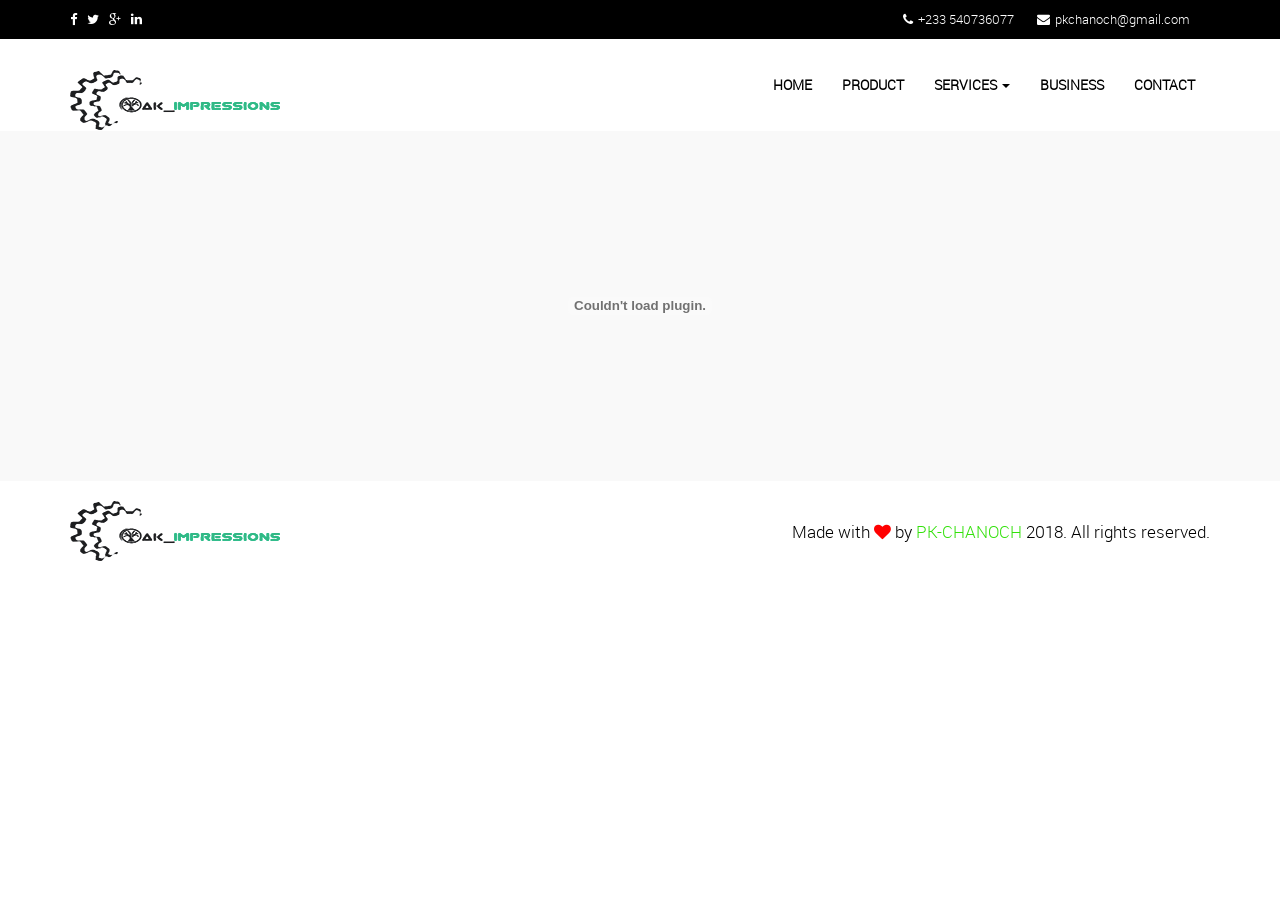
<file: contact-form-thank-you.html>
<!doctype html>
<html >
<head>
        <meta charset="utf-8">
        <meta http-equiv="X-UA-Compatible" content="IE=edge,chrome=1">
        <link rel="icon" href="assets/images/fav.ico" type="image/x-icon" />
        <link rel="shortcut icon" href="assets/images/fav.ico" type="image/x-icon" />
        <title>PKCHANOCH</title>
        <meta name="description" content="">
        <meta name="viewport" content="width=device-width, initial-scale=1">
        <link rel="apple-touch-icon" href="apple-touch-icon.png">
        <link href="style.css" rel="stylesheet" type="text/css" media="all"/>

        <link rel="stylesheet" href="assets/css/bootstrap.min.css">
        <!-- <link rel="stylesheet" href="assets/css/bootstrap-theme.min.css"> -->


        <!--For Plugins external css-->
        <link rel="stylesheet" href="assets/css/plugins.css" />
        <link rel="stylesheet" href="assets/css/roboto-webfont.css" />

        <!--Theme custom css -->
        <link rel="stylesheet" href="assets/css/style.css">

        <!--Theme Responsive css-->
        <link rel="styleheet" href="assets/css/responsive.css"/>

        <script src="assets/js/vendor/modernizr-2.8.3-respond-1.4.2.min.js"></script> 

        <script language="JavaScript" src="assets\js\vendor\gen_validatorv31.js" type="text/javascript"></script>

</head>
<body>
        <section id="social" class="social">
            <div class="container">
                <!-- Example row of columns -->
                <div class="row">
                    <div class="social-wrapper">
                        <div class="col-md-6">
                            <div class="social-icon">
                                <a href="http://www.Facebook.com/pkchanoch"><i class="fa fa-facebook"></i></a>
                                <a href="http://twitter.com"><i class="fa fa-twitter"></i></a> 
                                <a href="http://google+.com"><i class="fa fa-google-plus"></i></a>
                                <a href="http://linkedin.com"><i class="fa fa-linkedin"></i></a>
                            </div>
                        </div>
                        <div class="col-md-6">
                            <div class="social-contact">
                                <a href=""><i class="fa fa-phone"></i>+233 540736077</a>
                                <a href="http://gmail.com"><i class="fa fa-envelope"></i>pkchanoch@gmail.com</a>
                            </div>
                        </div>
                    </div>
                </div>
            </div> <!-- /container -->       
        </section>
         <nav class="navbar navbar-default">
            <div class="container">
                <!-- Brand and toggle get grouped for better mobile display -->
                <div class="navbar-header">
                    <button type="button" class="navbar-toggle collapsed" data-toggle="collapse" data-target="#bs-example-navbar-collapse-1" aria-expanded="false">
                        <span class="sr-only">Toggle navigation</span>
                        <span class="icon-bar"></span>
                        <span class="icon-bar"></span>
                        <span class="icon-bar"></span>
                    </button>
                    <a class="navbar-brand" href="index.html"><img src="assets/images/PKCHANOCH.png" alt="Logo" /></a>
                </div>

                <!-- Collect the nav links, forms, and other content for toggling -->
                <div class="collapse navbar-collapse" id="bs-example-navbar-collapse-1">

                   <ul class="nav navbar-nav navbar-right">
                        <li><a href="index.html">HOME</a></li>
                        <li><a href="#features">PRODUCT</a></li>
                        <li class="dropdown">
                                <a href="#" class="dropdown-toggle effect-3" data-toggle="dropdown">Services <b class="caret"></b></a>
                                <ul class="dropdown-menu agile_short_dropdown">
                                    <li><a href="icons.html">Free Lancing</a></li>
                                    <li><a href="typography.html">Repairs</a></li>
                                    <li><a href="typography.html">Accomodation</a></li>
                                    <li><a href="typography.html">Tourist Sites</a></li>
        
        
                                </ul>
                            </li>
                        <li><a href="#business">BUSINESS</a></li>
                        <li><a href="#contact">CONTACT</a></li>
        
                    </ul>

                </div><!-- /.navbar-collapse -->
            </div><!-- /.container-fluid -->
        </nav>
        <section id="service" class="service2 sections lightbg">
        	<div style="width:100%;height:100%;margin:0px;-ms-content-zooming:none;"></div>
        	<embed width="100%" height="100%" src="file:///D:/studies/Sem%20Tools/SECOND%20SEMESTER/MATH%20METHODS%202%20(MATH%20266)/Maths%20Methods%20II..pdf" type="application/pdf" style="margin:0px;overflow:hidden;display:block;">  
        </section>
        
        <!--Footer-->
        <footer id="footer" class="footer">
            <div class="container">
               <div class="row">
                    <div class="footer-wrapper">

                       <div class="col-md-6 col-sm-6 col-xs-12">
                            <div class="footer-brand">
                                <img src="assets/images/PKCHANOCH.png" alt="logo" />
                            </div>
                        </div>
                        <div class="col-md-6 col-sm-6 col-xs-12">
                            <div class="copyright">
                               <p>Made with <i class="fa fa-heart"></i> by <a target="_blank" href="http://pkchanoch.com"> PK-CHANOCH </a>2018. All rights reserved.</p>

                            </div>
                        </div>

                    </div>
                </div>
            </div>
        </footer>
</html>
</file>
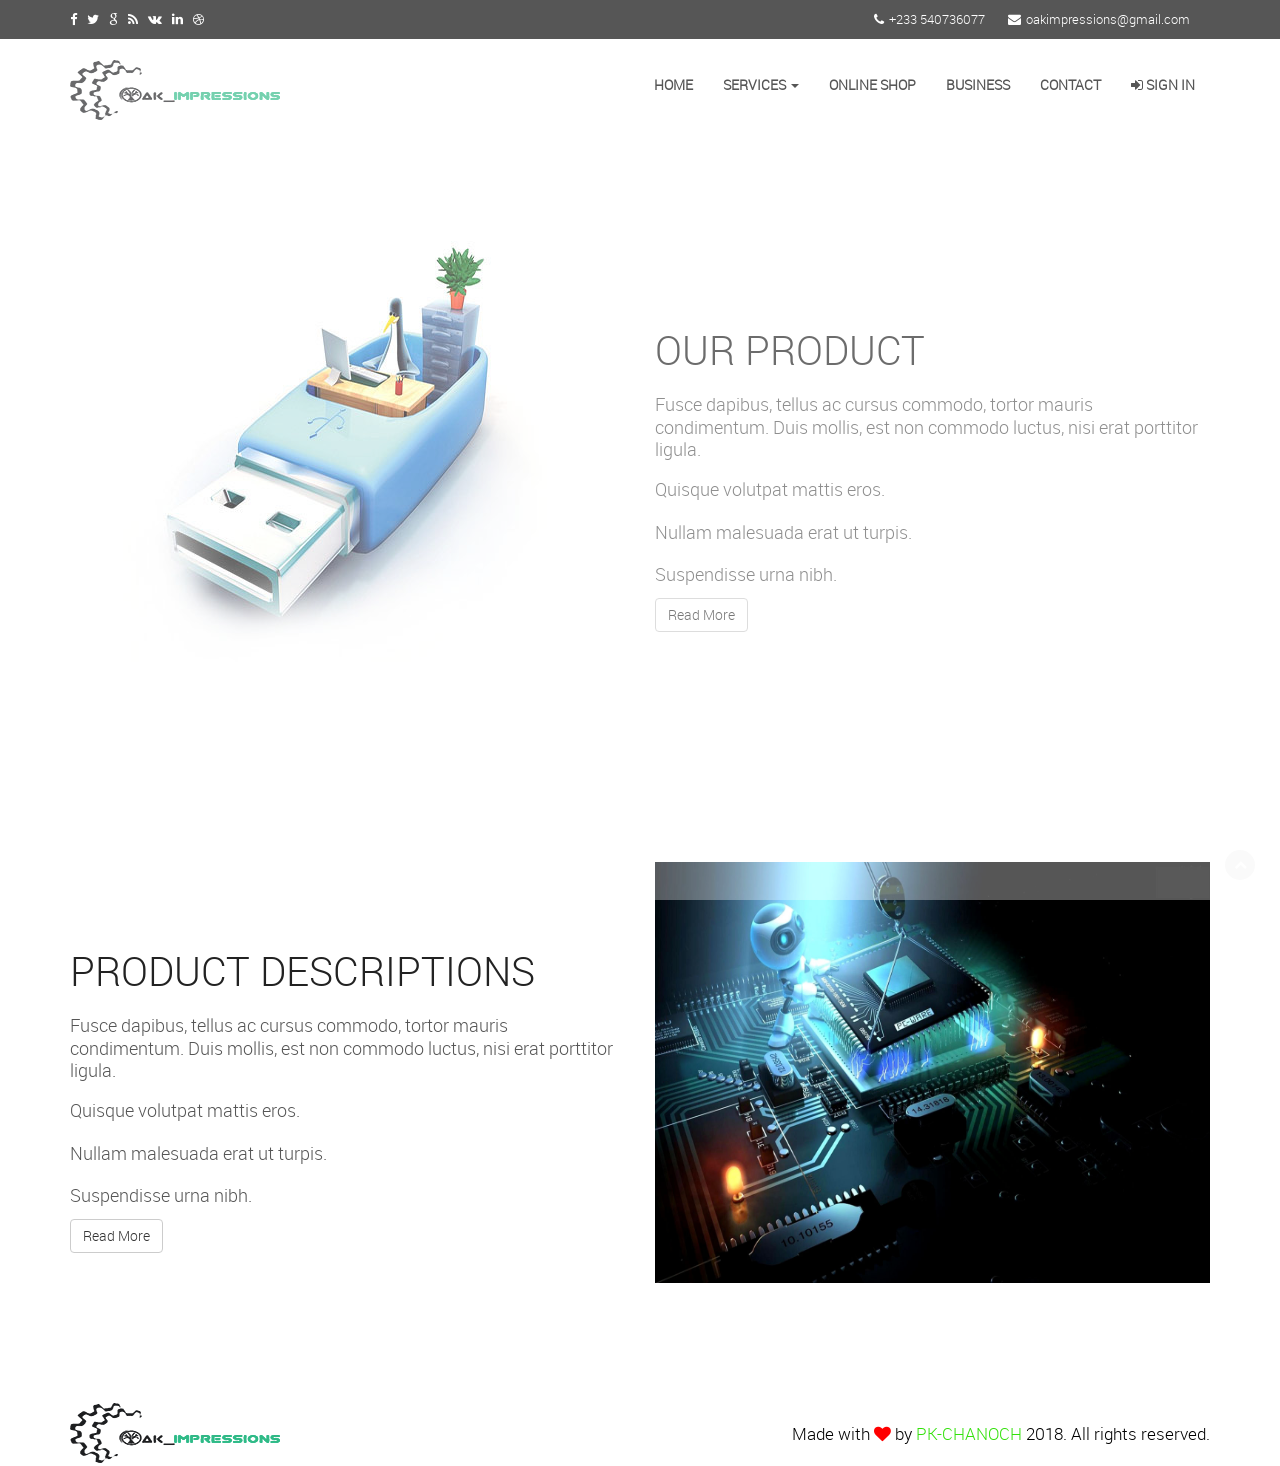
<file: freelancing.html>
﻿
<!doctype html>
<html>
<head>
        <meta charset="utf-8">
        <meta http-equiv="X-UA-Compatible" content="IE=edge,chrome=1">
        <link rel="icon" href="assets/images/fav.ico" type="image/x-icon" />
        <link rel="shortcut icon" href="assets/images/fav.ico" type="image/x-icon" />
        <title>PKCHANOCH - Repairs</title>
        <meta name="description" content="">
        <meta name="viewport" content="width=device-width, initial-scale=1">
        <link rel="apple-touch-icon" href="apple-touch-icon.png">
        <link href="style.css" rel="stylesheet" type="text/css" media="all"/>

        <link rel="stylesheet" href="assets/css/bootstrap.min.css">
        <!-- <link rel="stylesheet" href="assets/css/bootstrap-theme.min.css"> -->


        <!--For Plugins external css-->
        <link rel="stylesheet" href="assets/css/plugins.css" />
        <link rel="stylesheet" href="assets/css/roboto-webfont.css" />

        <!--Theme custom css -->
        <link rel="stylesheet" href="assets/css/style.css">
        <!--Theme Responsive css-->
        <link rel="styleheet" href="assets/css/responsive.css"/>

        <script src="assets/js/vendor/modernizr-2.8.3-respond-1.4.2.min.js"></script> 

        <script language="JavaScript" src="assets\js\vendor\gen_validatorv31.js" type="text/javascript"></script>
</head>
<body>

    <div class='preloader'>
    <div class='loaded'>&nbsp;</div>
    </div>
        <!-- Sections -->
        <section id="social" class="social">
            <div class="container">
                <!-- Example row of columns -->
                <div class="row">
                    <div class="social-wrapper">
                        <div class="col-md-6">
                            <div class="social-icon">

                                        <a href="http://www.Facebook.com/oakimpressions"><i class="fa fa-facebook"></i></a>
                                        <a href=""><i class="fa fa-twitter"></i></a>
                                        <a href=""><i class="fa fa-google"></i></a>
                                        <a href="#"><i class="fa fa-rss"></i></a>
                                        <a href="#"><i class="fa fa-vk"></i></a>
                                        <a href="#"><i class="fa fa-linkedin" aria-hidden="true"></i></a>
                                        <a href="#"><i class="fa fa-dribbble" aria-hidden="true"></i></a>
                            </div>
                        </div>
                        <div class="col-md-6">
                            <div class="social-contact">

                                <a href=""><i class="fa fa-phone"></i>+233 540736077</a>
                                <a href="http://gmail.com"><i class="fa fa-envelope"></i>oakimpressions@gmail.com</a>
                            </div>
                        </div>
                    </div>
                </div>
            </div> <!-- /container -->       
        </section>

        <nav class="navbar navbar-default">
            <div class="container">
                <!-- Brand and toggle get grouped for better mobile display -->
                <div class="navbar-header">
                    <button type="button" class="navbar-toggle collapsed" data-toggle="collapse" data-target="#bs-example-navbar-collapse-1" aria-expanded="false">
                        <span class="sr-only">Toggle navigation</span>
                        <span class="icon-bar"></span>
                        <span class="icon-bar"></span>
                        <span class="icon-bar"></span>
                    </button>
                    <a class="footer-brand" href="index.html"><img src="assets/images/PKCHANOCH.png" alt="Logo" /></a>
                </div>

                <!-- Collect the nav links, forms, and other content for toggling -->
                <div class="collapse navbar-collapse" id="bs-example-navbar-collapse-1">

                    <ul class="nav navbar-nav navbar-right">
                        <li><a href="index.html">HOME</a></li>
                        <li class="dropdown">
                                <a href="#" class="dropdown-toggle effect-3" data-toggle="dropdown">Services <b class="caret"></b></a>
                                <ul class="dropdown-menu agile_short_dropdown">
                                    <li><a href="#">App/Web Development</a></li>
                                    <li><a href="#">Graphic Designs</a></li>
                                    <li><a href="#">Repairs</a></li>
                                    <li id="bro">
                                        <a href="#" >Accomodation</b></a>
                                    <ul >
                                        <li><a href="#">Housing/Estates</a></li>
                                        <li><a href="#">Lands</a></li>
                                </ul>
                            </li>
                                    <li><a href="#">TourGuide</a></li>     
        
                                </ul>
                            </li>
                        <li><a href="shop.html">ONLINE SHOP</a></li>
                        <li><a href="#business">BUSINESS</a></li>
                        <li><a href="#" data-target="#contactus">CONTACT</a></li>
                        <li><a class="active" href="#" data-toggle="modal" data-target="#myModal2"><i class="fa fa-sign-in" aria-hidden="true"></i> Sign In</a> </li>
                    </ul>

                </div><!-- /.navbar-collapse -->
            </div><!-- /.container-fluid -->
        </nav>
        <div class="modal fade" id="myModal2" tabindex="-1" role="dialog">
                                                        <div class="modal-dialog">
                                                        <!-- Modal content-->
                                                           <li>
                                <div class="w3ls-subscribe w3ls-subscribe1" >
                                    <div class="agileits-border agileits-border1">
                                        <h4>already have an account?</h4>
                                        <p>Lorem ipsum dolor sit amet, consectetur adipiscing elit. Vestibulum nec quam</p>
                                        <form action="oakimpressions@gmail.com" method="post">
                                            <input type="email" name="Search" placeholder="Email" required="">
                                            <input type="password" name="password" placeholder="Password" required="">
                                            <input type="submit" value="Login">
                                        </form>
                                        <div class="w3ls-subscribe1">
                                            <label><input type="checkbox" name="checkbox"><i>  </i>remember me </label> &nbsp;&nbsp;&nbsp;&nbsp;&nbsp;&nbsp;&nbsp;&nbsp;&nbsp;&nbsp;&nbsp;&nbsp;&nbsp;&nbsp;&nbsp;&nbsp;&nbsp;&nbsp;&nbsp;&nbsp;&nbsp;&nbsp;&nbsp;&nbsp;&nbsp;&nbsp;&nbsp;&nbsp;&nbsp;&nbsp;&nbsp;&nbsp;&nbsp;&nbsp;&nbsp;&nbsp;&nbsp;&nbsp;&nbsp;&nbsp;&nbsp;&nbsp;&nbsp;&nbsp;&nbsp;&nbsp; <a href="#">Forgot Password?</a>
                                
                                        </div>
                                        <div class="single_right_contact">
                                            <div class="contact_socail_bookmark">
                                        <a href="http://www.facebook.com/pkchanoch"><i class="fa fa-facebook"></i></a>
                                        <a href=""><i class="fa fa-twitter"></i></a>
                                        <a href=""><i class="fa fa-google"></i></a>
                                        <a href="#"><i class="fa fa-rss"></i></a>
                                                <a href="#"><i class="fa fa-vk"></i></a>
                                                <a href="#"><i class="fa fa-linkedin" aria-hidden="true"></i></a>
                                                <a href="#"><i class="fa fa-dribbble" aria-hidden="true"></i></a>
                                    </div>
                                </div>
                                        <div class="agileinfo-follow">
                                            <h4>OR</h4>
                                        </div>
                                        
                                            <h4>Don't You have an account <a href="#" class="Sign" data-toggle="modal" data-target="#myModal3">Sign Up</a></h4>
                                        
                                    </div>
                                </div>
                            </li>
                        </div>
                            </div>
                            <div class="modal fade" id="myModal3" tabindex="-1" role="dialog">
                                                        <div class="modal-dialog">
                                                        <!-- Modal content-->
                                                            <li>
                                <div class="w3ls-subscribe">
                                    <div class="agileits-border">
                                        <h4>New Customer?</h4>
                                        <p>Nunc nec libero et velit dapibus auctor. Etiam vitae condimentum leo, in dapibus lacus.</p>
                                        <form action="signup.inc.php" method="POST">
                                            <input type="text" name="first" placeholder="First Name" required="">
                                            <input type="text" name="last" placeholder="Last Name" required="">
                                            <input type="email" name="email" placeholder="Email" required="">
                                            <input type="password" name="pwd" placeholder="Password" required="">
                                            <input type="password" name="confirmpassword" placeholder="Confirm Password" required="">
                                            <input name="submit" type="submit" value="Sign Up">
                                        </form>
                                        <div class="single_right_contact">
                                            <div class="contact_socail_bookmark">
                                        <a href="http://www.Facebook.com/oakimpressions"><i class="fa fa-facebook"></i></a>
                                        <a href=""><i class="fa fa-twitter"></i></a>
                                        <a href=""><i class="fa fa-google"></i></a>
                                        <a href="#"><i class="fa fa-rss"></i></a>
                                                <a href="#"><i class="fa fa-vk"></i></a>
                                                <a href="#"><i class="fa fa-linkedin" aria-hidden="true"></i></a>
                                                <a href="#"><i class="fa fa-dribbble" aria-hidden="true"></i></a>
                                    </div>
                                </div>
                                        <p><a href="#" class ="Sign" data-toggle="modal" data-target="#conditions"> By clicking register, I agree to your terms</a></p>


                                    </div>
                                </div>
                            </li>
                                                                         </div>
                                                    </div>
                                                    <div class="modal fade" id="conditions" tabindex="-1" role="dialog">
                                                        <div class="modal-dialog">
                                                        <!-- Modal content-->
                                                            <li>
                                <div class="w3ls-subscribe">
                                    <div class="agileits-border">
                                        <h4>Terms and Conditions</h4>
                                        <p>Nunc nec libero et velit dapibus auctor. Etiam vitae condimentum leo, in dapibus lacus.</p>
                    


                                    </div>
                                </div>
                            </li>
                                                                        </div>
                                                    </div>
        <section id="features" class="features sections">
            <div class="container">
                <div class="row">
                    <div class="main_features_content2">

                        <div class="col-sm-6">
                            <div class="single_features_left text-center">
                                <img src="assets/images/product.jpg" alt="" />
                            </div>
                        </div>

                        <div class="col-sm-6 margin-top-60">
                            <div class="single_features_right ">
                                <h2>OUR PRODUCT</h2>
                                <p>Fusce dapibus, tellus ac cursus commodo, tortor mauris condimentum. Duis mollis, est non commodo luctus, nisi erat porttitor ligula.</p>
                                <ul>
                                    <li>Quisque volutpat mattis eros.</li>
                                    <li>Nullam malesuada erat ut turpis.</li>
                                    <li>Suspendisse urna nibh.</li>
                                </ul>
                                <div class="features_buttom">
                                    <a href="" class="btn btn-default">Read More</a>
                                </div>
                            </div>
                        </div>

                    </div>
                </div>
            </div>
        </section><!--End of Features 2 Section -->
        <section id="features" class="features sections">
            <div class="container">
                <div class="row">
                    <div class="main_features_content2">

                       

                        <div class="col-sm-6 margin-top-60">
                            <div class="single_features_right ">
                                <h2>PRODUCT DESCRIPTIONS</h2>
                                <p>Fusce dapibus, tellus ac cursus commodo, tortor mauris condimentum. Duis mollis, est non commodo luctus, nisi erat porttitor ligula.</p>
                                <ul>
                                    <li>Quisque volutpat mattis eros.</li>
                                    <li>Nullam malesuada erat ut turpis.</li>
                                    <li>Suspendisse urna nibh.</li>
                                </ul>
                                <div class="features_buttom">
                                    <a href="" class="btn btn-default">Read More</a>
                                </div>
                            </div>
                        </div>
                         <div class="col-sm-6">
                            <div class="single_features_left text-center">
                                <img src="assets/images/productdisc.jpg" alt="" />
                            </div>
                        </div>

                    </div>
                </div>
            </div>
        </section><!--End of Features 2 Section -->

        
<footer id="footer" class="footer">
            <div class="container">
               <div class="row">
                    <div class="footer-wrapper">

                       <div class="col-md-6 col-sm-6 col-xs-12">
                            <div class="footer-brand">
                                <img src="assets/images/PKCHANOCH.png" alt="logo" />
                            </div>
                        </div>
                        <div class="col-md-6 col-sm-6 col-xs-12">
                            <div class="copyright">
                               <p>Made with <i class="fa fa-heart"></i> by <a target="_blank" href="http://pkchanoch.com"> PK-CHANOCH </a>2018. All rights reserved.</p>

                            </div>
                        </div>

                    </div>
                </div>
            </div>
        </footer>
        
        
        <div class="scrollup">
            <a href="#"><i class="fa fa-chevron-up"></i></a>
        </div>


        <script src="assets/js/vendor/jquery-1.11.2.min.js"></script>
        <script src="assets/js/vendor/bootstrap.min.js"></script>

        <script src="assets/js/plugins.js"></script>
        <script src="assets/js/modernizr.js"></script>
        <script src="assets/js/main.js"></script>
    </body>
    </html>
</file>
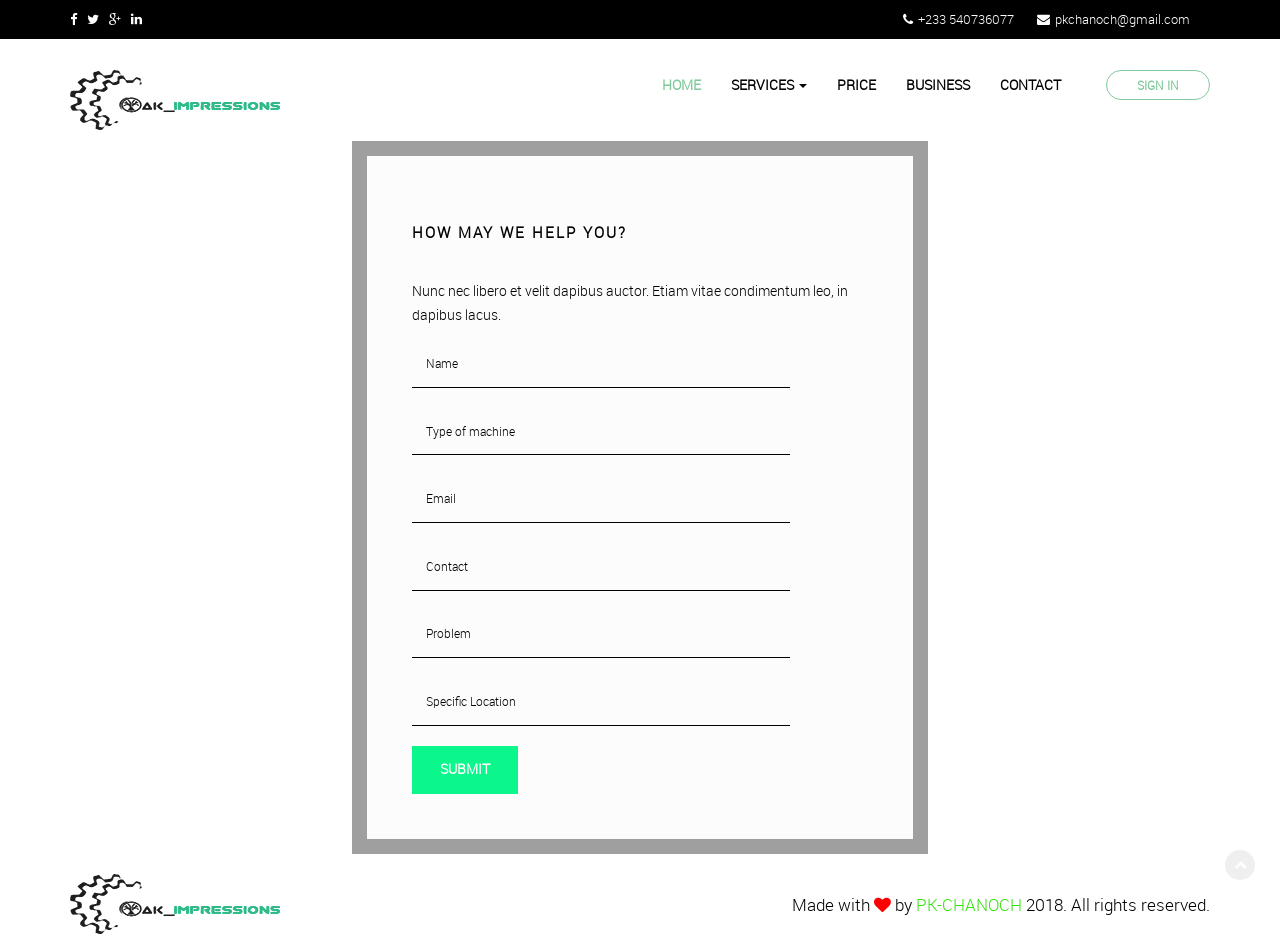
<file: services.html>
<!doctype html>
<html>
<head>
        <meta charset="utf-8">
        <meta http-equiv="X-UA-Compatible" content="IE=edge,chrome=1">
        <link rel="icon" href="assets/images/fav.ico" type="image/x-icon" />
        <link rel="shortcut icon" href="assets/images/fav.ico" type="image/x-icon" />
        <title>PKCHANOCH - Repairs</title>
        <meta name="description" content="">
        <meta name="viewport" content="width=device-width, initial-scale=1">
        <link rel="apple-touch-icon" href="apple-touch-icon.png">
        <link href="style.css" rel="stylesheet" type="text/css" media="all"/>

        <link rel="stylesheet" href="assets/css/bootstrap.min.css">
        <!-- <link rel="stylesheet" href="assets/css/bootstrap-theme.min.css"> -->


        <!--For Plugins external css-->
        <link rel="stylesheet" href="assets/css/plugins.css" />
        <link rel="stylesheet" href="assets/css/roboto-webfont.css" />

        <!--Theme custom css -->
        <link rel="stylesheet" href="assets/css/style.css">
        <!--Theme Responsive css-->
        <link rel="styleheet" href="assets/css/responsive.css"/>

        <script src="assets/js/vendor/modernizr-2.8.3-respond-1.4.2.min.js"></script> 

        <script language="JavaScript" src="assets\js\vendor\gen_validatorv31.js" type="text/javascript"></script>
</head>
<body>
        <section id="social" class="social">
            <div class="container">
                <!-- Example row of columns -->
                <div class="row">
                    <div class="social-wrapper">
                        <div class="col-md-6">
                            <div class="social-icon">
                                <a href="http://www.Facebook.com/pkchanoch"><i class="fa fa-facebook"></i></a>
                                <a href="http://twitter.com"><i class="fa fa-twitter"></i></a> 
                                <a href="http://google+.com"><i class="fa fa-google-plus"></i></a>
                                <a href="http://linkedin.com"><i class="fa fa-linkedin"></i></a>
                            </div>
                        </div>
                        <div class="col-md-6">
                            <div class="social-contact">
                                <a href=""><i class="fa fa-phone"></i>+233 540736077</a>
                                <a href="http://gmail.com"><i class="fa fa-envelope"></i>pkchanoch@gmail.com</a>
                            </div>
                        </div>
                    </div>
                </div>
            </div> <!-- /container -->       
        </section>
         <nav class="navbar navbar-default">
            <div class="container">
                <!-- Brand and toggle get grouped for better mobile display -->
                <div class="navbar-header">
                    <button type="button" class="navbar-toggle collapsed" data-toggle="collapse" data-target="#bs-example-navbar-collapse-1" aria-expanded="false">
                        <span class="sr-only">Toggle navigation</span>
                        <span class="icon-bar"></span>
                        <span class="icon-bar"></span>
                        <span class="icon-bar"></span>
                    </button>
                    <a class="navbar-brand" href="index.html"><img src="assets/images/PKCHANOCH.png" alt="Logo" /></a>
                </div>

                <!-- Collect the nav links, forms, and other content for toggling -->
                <div class="collapse navbar-collapse" id="bs-example-navbar-collapse-1">

                    <ul class="nav navbar-nav navbar-right">
                        <li class="active"><a href="index.html">HOME</a></li>
                         <li class="dropdown">
                                <a href="#" class="dropdown-toggle effect-3" data-toggle="dropdown">Services <b class="caret"></b></a>
                                <ul class="dropdown-menu agile_short_dropdown">
                                    <li><a href="#">Free Lancing</a></li>
                                    <li><a href="#">Accomodation</a></li>
                                    <li><a href="#">Tourist Sites</a></li>
        
        
                                </ul>
                            </li>
                        <li><a href="#price sections">PRICE</a></li>
                        <li><a href="#portfolio sections">BUSINESS</a></li>
                        <li><a href="#contact sections">CONTACT</a></li>
                        <li class="login"><a href="login.html">Sign In</a></li>
                    </ul>

                </div><!-- /.navbar-collapse -->
            </div><!-- /.container-fluid -->
        </nav>
        
    <div class="profile">
        <div class="wrap">
            <div class="w3layouts-top-grids">
                <div class="slider">
                    <div class="callbacks_container">
                        <ul class="rslides callbacks callbacks1" id="slider4">
                            <li>
                                <div class="w3ls-subscribe">
                                    <div class="agileits-border">
                                        <h4>How May We Help You?</h4>
                                        <p>Nunc nec libero et velit dapibus auctor. Etiam vitae condimentum leo, in dapibus lacus.</p>
                                        <form action="signup.inc.php" method="POST">
                                            <input type="text" name="name" placeholder="Name" required="">
                                            <input type="text" name="machine" placeholder="Type of machine" required="">
                                            <input type="email" name="email" placeholder="Email" required="">
                                            <input type="text" name="contact" placeholder="Contact" required="">
                                            <input type="text" name="problem" placeholder="Problem" required="">
                                            <input type="text" name="location" placeholder="Specific Location" required="">
                                            <input name="submit" type="submit" value="Submit">
                                        </form>
                                    </div>
                                </div>
                            </li>
                            
                        </ul>
                    </div>
                    <div class="clear"> </div>
                </div>
            </div>
        </div>

        
<footer id="footer" class="footer">
            <div class="container">
               <div class="row">
                    <div class="footer-wrapper">

                       <div class="col-md-6 col-sm-6 col-xs-12">
                            <div class="footer-brand">
                                <img src="assets/images/PKCHANOCH.png" alt="logo" />
                            </div>
                        </div>
                        <div class="col-md-6 col-sm-6 col-xs-12">
                            <div class="copyright">
                               <p>Made with <i class="fa fa-heart"></i> by <a target="_blank" href="http://pkchanoch.com"> PK-CHANOCH </a>2018. All rights reserved.</p>

                            </div>
                        </div>

                    </div>
                </div>
            </div>
        </footer>
        
        
        <div class="scrollup">
            <a href="#"><i class="fa fa-chevron-up"></i></a>
        </div>


        <script src="assets/js/vendor/jquery-1.11.2.min.js"></script>
        <script src="assets/js/vendor/bootstrap.min.js"></script>

        <script src="assets/js/plugins.js"></script>
        <script src="assets/js/modernizr.js"></script>
        <script src="assets/js/main.js"></script>
    </body>
    </html>
</file>
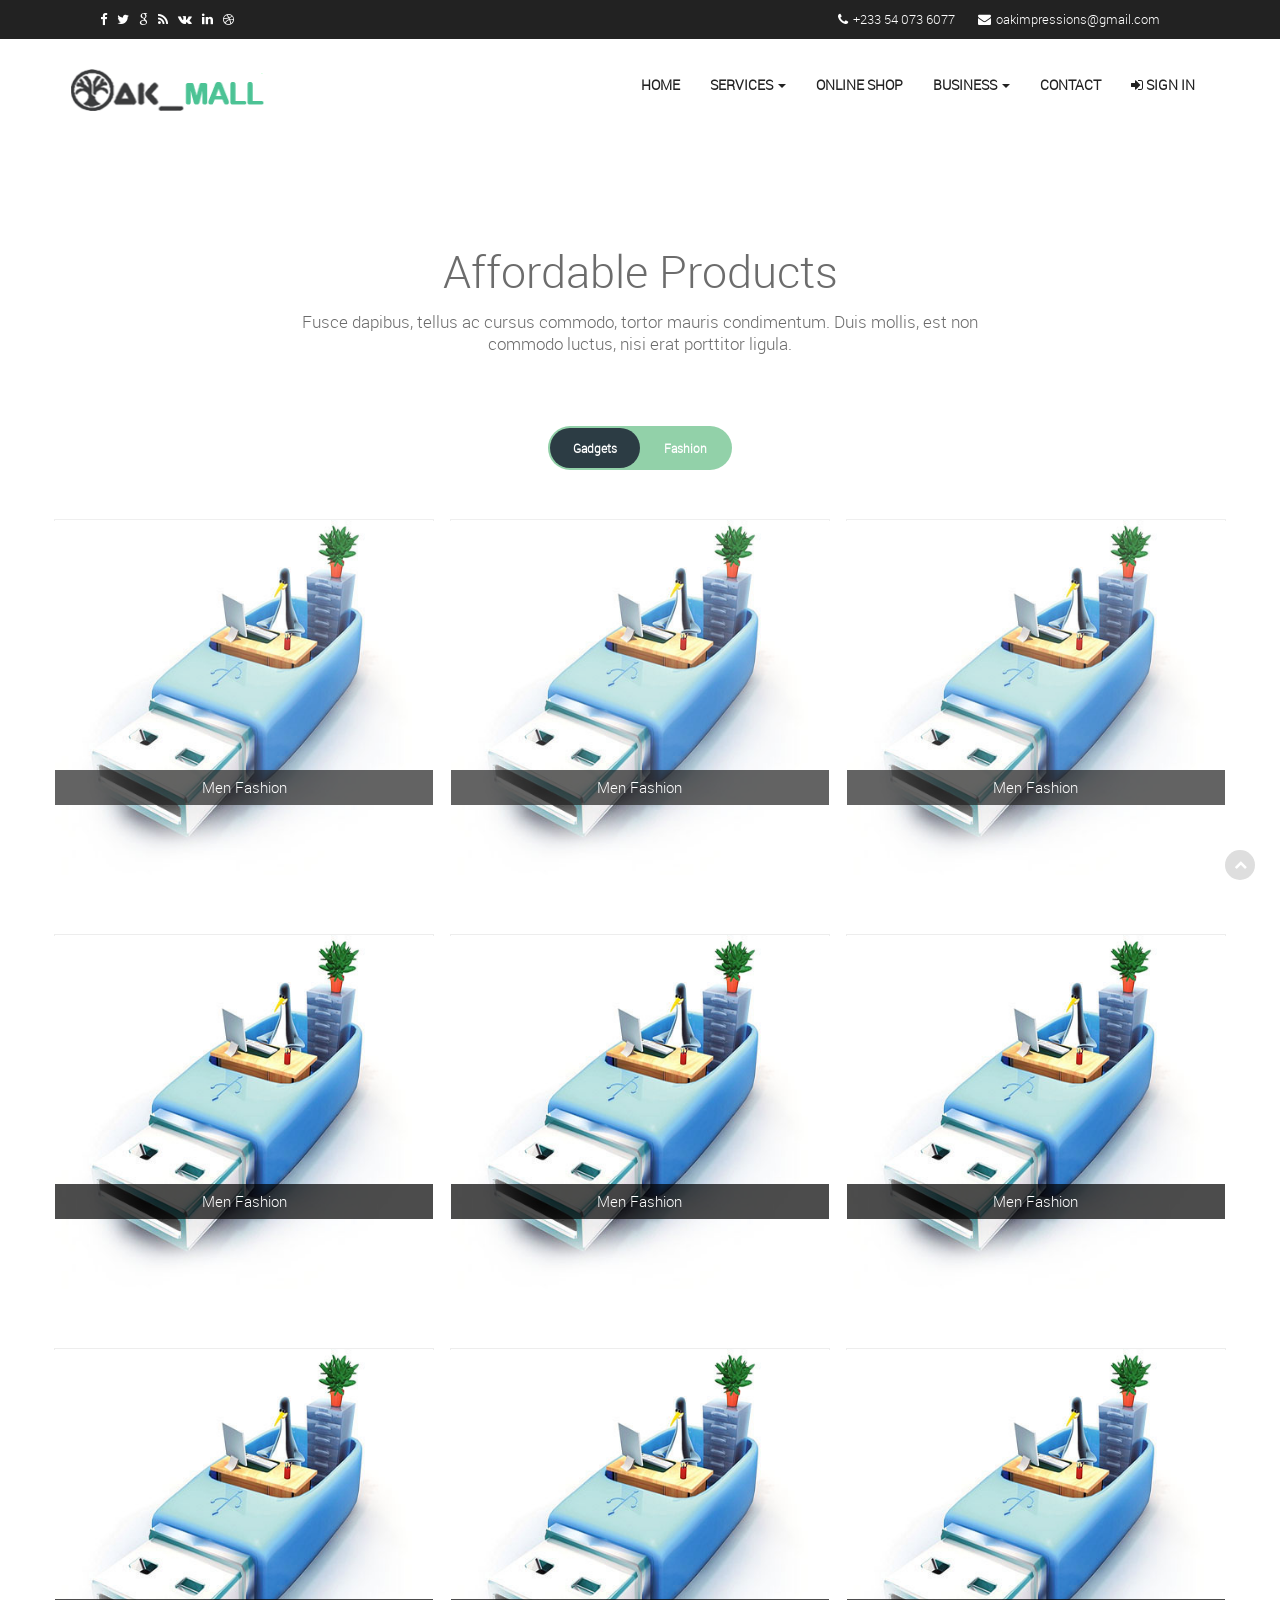
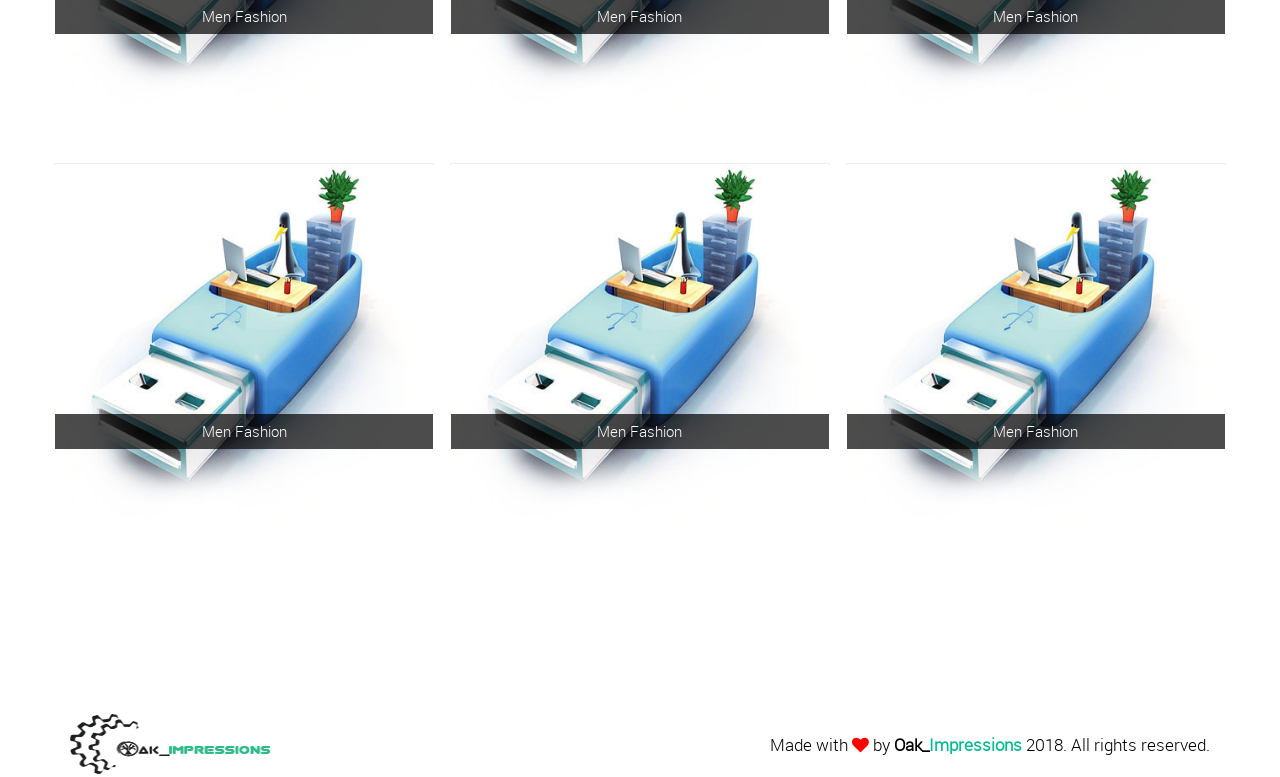
<file: shop.html>
<!doctype html>
<!--[if gt IE 8]><!--> <html class="no-js" lang=""> <!--<![endif]-->
   <head>
        <meta charset="utf-8">
        <meta http-equiv="X-UA-Compatible" content="IE=edge,chrome=1">
        <link rel="icon" href="assets/images/fav.ico" type="image/x-icon" />
        <link rel="shortcut icon" href="assets/images/fav.ico" type="image/x-icon" />
        <title>Oak_Impressions</title>
        <meta name="description" content="">
        <meta name="viewport" content="width=device-width, initial-scale=1">
        <link rel="apple-touch-icon" href="apple-touch-icon.png">

        <link rel="stylesheet" href="assets/css/bootstrap.min.css">
        <link rel="stylesheet" type="text/css" href="assets/css/Bootstrap-Payment-Form.css">
        <!-- <link rel="stylesheet" href="assets/css/bootstrap-theme.min.css"> -->


        <!--For Plugins external css-->
        <link rel="stylesheet" href="assets/css/plugins.css" />
        <link rel="stylesheet" href="assets/css/roboto-webfont.css" />

        <!--Theme custom css -->
        <link rel="stylesheet" href="assets/css/style.css">
        <!--Theme Responsive css-->
        <link rel="styleheet" href="assets/css/responsive.css"/>

        <script src="assets/js/vendor/modernizr-2.8.3-respond-1.4.2.min.js"></script> 

        <script language="JavaScript" src="assets\js\vendor\gen_validatorv31.js" type="text/javascript"></script>

    </head>    
    <body>
        <!--[if lt IE 8]>
            <p class="browserupgrade">You are using an <strong>outdated</strong> browser. Please <a href="http://browsehappy.com/">upgrade your browser</a> to improve your experience.</p>
<![endif]-->
    <div class='preloader'>
        <div class='loaded'>&nbsp;</div>
    </div>
        <!-- Sections -->
        <section id="social" class="social">
            <div class="container">
                <!-- Example row of columns -->
                <div class="row   collapse navbar-collapse">
                    <div class="social-wrapper">
                        <div class="col-md-6">
                            <div class="social-icon">

                                <a href="http://www.Facebook.com/oakimpressions"><i class="fa fa-facebook"></i></a>
                                <a href=""><i class="fa fa-twitter"></i></a>
                                <a href=""><i class="fa fa-google"></i></a>
                                <a href="#"><i class="fa fa-rss"></i></a>
                                <a href="#"><i class="fa fa-vk"></i></a>
                                <a href="#"><i class="fa fa-linkedin" ></i></a>
                                <a href="#"><i class="fa fa-dribbble" ></i></a>

                            </div>
                        </div>
                        <div class="col-md-6">
                            <div class="social-contact">

                                <a href=""><i class="fa fa-phone"></i>+233 54 073 6077</a>
                                <a href="https://mail.google.com/mail/u/0/#inbox?compose=CllgCJlDTcqZGLDLTPFrDCqWrWzwkMspPqjGwrtKQjgRnlrFgNzxQZTKRrKKCBJmglKhBHJGmxV"><i class="fa fa-envelope"></i>oakimpressions@gmail.com</a>
                            </div>
                        </div>
                    </div>
                </div>
            </div> <!-- /container -->
        </section>

        <nav class="navbar navbar-default">
            <div class="container">
                <!-- Brand and toggle get grouped for better mobile display -->
                <div class="navbar-header">
                    <button type="button" class="navbar-toggle collapsed" data-toggle="collapse" data-target="#bs-example-navbar-collapse-1" aria-expanded="false">
                        <span class="sr-only">Toggle navigation</span>
                        <span class="icon-bar"></span>
                        <span class="icon-bar"></span>
                        <span class="icon-bar"></span>
                    </button>
                    <a class="header-brand" href="index.html"><img width="200" height="60" src="assets/images/oakmall.png" alt="Logo" /></a>
                </div>

                <!-- Collect the nav links, forms, and other content for toggling -->
                <div class="collapse navbar-collapse" id="bs-example-navbar-collapse-1">

                    <ul class="nav navbar-nav navbar-right">
                        <li><a href="index.html">HOME</a></li>
                        <li class="dropdown">
                            <a href="#" class="dropdown-toggle effect-3" data-toggle="dropdown">Services <b class="caret"></b></a>
                            <ul class="dropdown-menu agile_short_dropdown">
                                <li><a href="Products.html">App/Web Development</a></li>
                                <li><a href="Products.html">Graphic Designs</a></li>
                                <li><a href="Products.html">Repairs</a></li>
                                <li class="dropdown">
                                    <a href="#" class="dropdown-toggle" data-toggle="dropdown">Accomodation<b class="caret"></b></a>
                                    <ul class="dropdown-menu agile_short_dropdown">
                                        <li><a href="#">Housing/Estates</a></li>
                                        <li><a href="#">Hotel</a></li>
                                    </ul>
                                </li>
                                <li><a href="#">TourGuide</a></li>

                            </ul>
                        </li>
                        <li><a href="shop.html">ONLINE SHOP</a></li>
                        <li class="dropdown">
                            <a href="#" class="dropdown-toggle effect-3" data-toggle="dropdown">Business <b class="caret"></b></a>
                            <ul class="dropdown-menu agile_short_dropdown">
                                <li><a href="#">FreeLancig</a></li>
                                <li><a href="#">Advertisement</a></li>
                                <li><a href="#">Partnership</a></li>
                                </ul>    
                            </li>
                            <li><a href="#" data-target="#contactus">CONTACT</a></li>
                            <li><a class="active" href="#" data-toggle="modal" data-target="#myModal2"><i class="fa fa-sign-in" aria-hidden="true"></i> Sign In</a> </li>
                        </ul>
                    </div><!-- /.navbar-collapse -->
                </div><!-- /.container-fluid -->
            </nav>
            <div class="modal fade" id="myModal2" tabindex="-1" role="dialog">
                <div class="modal-dialog">
        <!-- Modal content-->
                    <li>
                        <div class="w3ls-subscribe w3ls-subscribe1" >
                            <div class="agileits-border agileits-border1">
                                <h4>already have an account?</h4>
                                <p>Lorem ipsum dolor sit amet, consectetur adipiscing elit. Vestibulum nec quam</p>
                                <form action="oakimpressions@gmail.com" method="post">
                                    <input type="email" name="Search" placeholder="Email" required="">
                                    <input type="password" name="password" placeholder="Password" required="">
                                    <input type="submit" value="Login">
                                </form>

                                <div class="w3ls-subscribe1">
                                    <label><input type="checkbox" name="checkbox"><i>  </i>remember me </label> &nbsp;&nbsp;&nbsp;&nbsp;&nbsp;&nbsp;&nbsp;&nbsp;&nbsp;&nbsp;&nbsp;&nbsp;&nbsp;&nbsp;&nbsp;&nbsp;&nbsp;&nbsp;&nbsp;&nbsp;&nbsp;&nbsp;&nbsp;&nbsp;&nbsp;&nbsp;&nbsp;&nbsp;&nbsp;&nbsp;&nbsp;&nbsp;&nbsp;&nbsp;&nbsp;&nbsp;&nbsp;&nbsp;&nbsp;&nbsp;&nbsp;&nbsp;&nbsp;&nbsp;&nbsp;&nbsp; <a href="#">Forgot Password?</a>
                                </div>
                                <div class="single_right_contact">
                                    <div class="contact_socail_bookmark">
                                        <a href="http://www.facebook.com/pkchanoch"><i class="fa fa-facebook"></i></a>
                                        <a href=""><i class="fa fa-twitter"></i></a>
                                        <a href=""><i class="fa fa-google"></i></a>
                                        <a href="#"><i class="fa fa-rss"></i></a>
                                        <a href="https://api.whatsapp.com/send?phone=233540736077"><i class="fa fa-whatsapp"></i></a>
                                        <a href="#"><i class="fa fa-linkedin" aria-hidden="true"></i></a>
                                        <a href="#"><i class="fa fa-dribbble" aria-hidden="true"></i></a>
                                    </div>
                                </div>

                                <div class="agileinfo-follow">
                                    <h4>OR</h4>
                                </div>

                                <h4>Don't You have an account <a href="#" class="Sign" data-toggle="modal" data-target="#myModal3">Sign Up</a></h4>
                            </div>
                        </div>
                    </li>
                </div>
            </div>

            <div class="modal fade" id="myModal3" tabindex="-1" role="dialog">
                <div class="modal-dialog">
                        <!-- Modal content-->
                        <li>
                            <div class="w3ls-subscribe">
                                <div class="agileits-border">
                                    <h4>New Customer?</h4>
                                    <p>Nunc nec libero et velit dapibus auctor. Etiam vitae condimentum leo, in dapibus lacus.</p>
                                    <form action="signup.inc.php" method="POST">
                                        <input type="text" name="first" placeholder="First Name" required="">
                                        <input type="text" name="last" placeholder="Last Name" required="">
                                        <input type="email" name="email" placeholder="Email" required="">
                                        <input type="password" name="pwd" placeholder="Password" required="">
                                        <input type="password" name="confirmpassword" placeholder="Confirm Password" required="">
                                        <input name="submit" type="submit" value="Sign Up">
                                    </form>

                                    <p><a href="#" class ="Sign" data-toggle="modal" data-target="#conditions"> By clicking register, I agree to your terms</a></p>

                                    <div class="single_right_contact">
                                        <div class="contact_socail_bookmark">
                                            <a href="http://www.Facebook.com/oakimpressions"><i class="fa fa-facebook"></i></a>
                                            <a href=""><i class="fa fa-twitter"></i></a>
                                            <a href=""><i class="fa fa-google"></i></a>
                                            <a href="#"><i class="fa fa-rss"></i></a>
                                            <a href="#"><i class="fa fa-vk"></i></a>
                                            <a href="#"><i class="fa fa-linkedin" aria-hidden="true"></i></a>
                                            <a href="#"><i class="fa fa-dribbble" aria-hidden="true"></i></a>
                                        </div>
                                    </div>
                                </div>
                            </div>
                        </li>
                    </div>
                </div>
                <div class="modal fade" id="conditions" tabindex="-1" role="dialog">
                    <div class="modal-dialog">
                         <!-- Modal content-->
                         <li>
                            <div class="w3ls-subscribe">
                                <div class="agileits-border">
                                    <h4>Terms and Conditions</h4>
                                    <p>Nunc nec libero et velit dapibus auctor. Etiam vitae condimentum leo, in dapibus lacus.</p>

                                    <a href="#" class="Sign" data-toggle="modal" data-target="#conditions">I agree</a>
                                </div>
                            </div>
                        </li>
                    </div>
                </div>
                 
        
   <section id="price" class="price sections">


            <div class="head_title text-center">
                <h1>Affordable Products</h1>
                <p>Fusce dapibus, tellus ac cursus commodo, tortor mauris condimentum. Duis mollis, est non commodo luctus, nisi erat porttitor ligula.</p>
            </div>
            <!-- Example row of columns -->
            <div class="cd-pricing-container cd-has-margins">
                <div class="cd-pricing-switcher">
                    <p class="fieldset">
                        <input type="radio" name="duration-2" value="gadgets" id="monthly-2" checked>
                        <label for="monthly-2">Gadgets</label>
                        <input type="radio" name="duration-2" value="fashion" id="yearly-2">
                        <label for="yearly-2">Fashion</label>
                        <span class="cd-switch"></span>
                    </p>
                </div> <!-- .cd-pricing-switcher -->

                <ul class="cd-pricing-list cd-bounce-invert">
                    <li>
                        <ul class="cd-pricing-wrapper">
                            <li data-type="gadgets" class="is-visible">
                                 <a href="men.html">
                                <div class="catbox" >
                                        <img src="assets/images/product.jpg" alt="men fashion" />
                                        <span>Men Fashion</span>

                                </div>
                                </a>
                             <!-- categories -->
                            </li>

                            <li data-type="fashion" class="is-hidden">
                                <a href="men.html">
                                <div class="catbox" >
                                        <img src="assets/images/product.jpg" alt="men fashion" />
                                        <span>Men Fashion</span>

                                </div>
                                </a>
                             <!-- categories -->
                            </li>
                        </ul> <!-- .cd-pricing-wrapper -->
                    </li>

                    <li class="cd-popular">
                        <ul class="cd-pricing-wrapper">
                            <li data-type="gadgets" class="is-visible">
                                 <a href="men.html">
                                <div class="catbox" >
                                        <img src="assets/images/product.jpg" alt="men fashion" />
                                        <span>Men Fashion</span>

                                </div>
                                </a>
                             <!-- categories -->
                         </li>
                           <li data-type="fashion" class="is-hidden">
                          <a href="men.html">
                                <div class="catbox" >
                                        <img src="assets/images/product.jpg" alt="men fashion" />
                                        <span>Men Fashion</span>

                                </div>
                                </a>
                             <!-- categories -->
                            </li>
                        </ul> <!-- .cd-pricing-wrapper -->
                    </li>

                    <li>
                        <ul class="cd-pricing-wrapper">
                           <li data-type="gadgets" class="is-visible">
                                 <a href="men.html">
                                <div class="catbox" >
                                        <img src="assets/images/product.jpg" alt="men fashion" />
                                        <span>Men Fashion</span>

                                </div>
                                </a>
                             <!-- categories -->
                            </li>
                            <li data-type="fashion" class="is-hidden">
                                
                                 <a href="men.html">
                                <div class="catbox" >
                                        <img src="assets/images/product.jpg" alt="men fashion" />
                                        <span>Men Fashion</span>

                                </div>
                                </a>
                             <!-- categories -->
                            </li>
                        </ul> <!-- .cd-pricing-wrapper -->
                    </li>
                </ul> <!-- .cd-pricing-list -->
                <ul class="cd-pricing-list cd-bounce-invert">
                    <li>
                        <ul class="cd-pricing-wrapper">
                            <li data-type="gadgets" class="is-visible">
                                 <a href="men.html">
                                <div class="catbox" >
                                        <img src="assets/images/product.jpg" alt="men fashion" />
                                        <span>Men Fashion</span>

                                </div>
                                </a>
                             <!-- categories -->
                            </li>

                            <li data-type="fashion" class="is-hidden">
                                 <a href="men.html">
                                <div class="catbox" >
                                        <img src="assets/images/product.jpg" alt="men fashion" />
                                        <span>Men Fashion</span>

                                </div>
                                </a>
                             <!-- categories -->
                            </li>
                        </ul> <!-- .cd-pricing-wrapper -->
                    </li>

                    <li class="cd-popular">
                        <ul class="cd-pricing-wrapper">
                            <li data-type="gadgets" class="is-visible">
                                 <a href="men.html">
                                <div class="catbox" >
                                        <img src="assets/images/product.jpg" alt="men fashion" />
                                        <span>Men Fashion</span>

                                </div>
                                </a>
                             <!-- categories -->
                            </li>
                           <li data-type="fashion" class="is-hidden">
                                 <a href="men.html">
                                <div class="catbox" >
                                        <img src="assets/images/product.jpg" alt="men fashion" />
                                        <span>Men Fashion</span>

                                </div>
                                </a>
                             <!-- categories -->
                            </li>
                        </ul> <!-- .cd-pricing-wrapper -->
                    </li>

                    <li>
                        <ul class="cd-pricing-wrapper">
                           <li data-type="gadgets" class="is-visible">
                                 <a href="men.html">
                                <div class="catbox" >
                                        <img src="assets/images/product.jpg" alt="men fashion" />
                                        <span>Men Fashion</span>

                                </div>
                                </a>
                             <!-- categories -->
                            </li>
                            <li data-type="fashion" class="is-hidden">
                                 <a href="men.html">
                                <div class="catbox" >
                                        <img src="assets/images/product.jpg" alt="men fashion" />
                                        <span>Men Fashion</span>

                                </div>
                                </a>
                             <!-- categories -->
                            </li>
                        </ul> <!-- .cd-pricing-wrapper -->
                    </li>
                </ul> <!-- .cd-pricing-list -->
                <ul class="cd-pricing-list cd-bounce-invert">
                    <li>
                        <ul class="cd-pricing-wrapper">
                            <li data-type="gadgets" class="is-visible">
                                 <a href="men.html">
                                <div class="catbox" >
                                        <img src="assets/images/product.jpg" alt="men fashion" />
                                        <span>Men Fashion</span>

                                </div>
                                </a>
                             <!-- categories -->
                            </li>

                            <li data-type="fashion" class="is-hidden">
                                 <a href="men.html">
                                <div class="catbox" >
                                        <img src="assets/images/product.jpg" alt="men fashion" />
                                        <span>Men Fashion</span>

                                </div>
                                </a>
                             <!-- categories -->
                            </li>
                        </ul> <!-- .cd-pricing-wrapper -->
                    </li>

                    <li class="cd-popular">
                        <ul class="cd-pricing-wrapper">
                            <li data-type="gadgets" class="is-visible">
                                 <a href="men.html">
                                <div class="catbox" >
                                        <img src="assets/images/product.jpg" alt="men fashion" />
                                        <span>Men Fashion</span>

                                </div>
                                </a>
                             <!-- categories -->
                            </li>
                           <li data-type="fashion" class="is-hidden">
                                 <a href="men.html">
                                <div class="catbox" >
                                        <img src="assets/images/product.jpg" alt="men fashion" />
                                        <span>Men Fashion</span>

                                </div>
                                </a>
                             <!-- categories -->
                            </li>
                        </ul> <!-- .cd-pricing-wrapper -->
                    </li>

                    <li>
                        <ul class="cd-pricing-wrapper">
                           <li data-type="gadgets" class="is-visible">
                                <a href="men.html">
                                <div class="catbox" >
                                        <img src="assets/images/product.jpg" alt="men fashion" />
                                        <span>Men Fashion</span>

                                </div>
                                </a>
                             <!-- categories -->
                            </li>
                            <li data-type="fashion" class="is-hidden">
                                 <a href="men.html">
                                <div class="catbox" >
                                        <img src="assets/images/product.jpg" alt="men fashion" />
                                        <span>Men Fashion</span>

                                </div>
                                </a>
                             <!-- categories -->
                            </li>
                        </ul> <!-- .cd-pricing-wrapper -->
                    </li>
                </ul> <!-- .cd-pricing-list -->
                <ul class="cd-pricing-list cd-bounce-invert">
                    <li>
                        <ul class="cd-pricing-wrapper">
                            <li data-type="gadgets" class="is-visible">
                                <a href="men.html">
                                <div class="catbox" >
                                        <img src="assets/images/product.jpg" alt="men fashion" />
                                        <span>Men Fashion</span>

                                </div>
                                </a>
                             <!-- categories -->
                            </li>

                            <li data-type="fashion" class="is-hidden">
                                 <a href="men.html">
                                <div class="catbox" >
                                        <img src="assets/images/product.jpg" alt="men fashion" />
                                        <span>Men Fashion</span>

                                </div>
                                </a>
                             <!-- categories -->
                            </li>
                        </ul> <!-- .cd-pricing-wrapper -->
                    </li>

                    <li class="cd-popular">
                        <ul class="cd-pricing-wrapper">
                            <li data-type="gadgets" class="is-visible">
                                <a href="men.html">
                                <div class="catbox" >
                                        <img src="assets/images/product.jpg" alt="men fashion" />
                                        <span>Men Fashion</span>

                                </div>
                                </a>
                             <!-- categories -->
                            </li>
                           <li data-type="fashion" class="is-hidden">
                                 <a href="men.html">
                                <div class="catbox" >
                                        <img src="assets/images/product.jpg" alt="men fashion" />
                                        <span>Men Fashion</span>

                                </div>
                                </a>
                             <!-- categories -->
                            </li>
                        </ul> <!-- .cd-pricing-wrapper -->
                    </li>

                    <li>
                        <ul class="cd-pricing-wrapper">
                           <li data-type="gadgets" class="is-visible">
                                <a href="men.html">
                                <div class="catbox" >
                                        <img src="assets/images/product.jpg" alt="men fashion" />
                                        <span>Men Fashion</span>

                                </div>
                                </a>
                             <!-- categories -->
                            </li>
                            <li data-type="fashion" class="is-hidden">
                                 <a href="men.html">
                                <div class="catbox" >
                                        <img src="assets/images/product.jpg" alt="men fashion" />
                                        <span>Men Fashion</span>

                                </div>
                                </a>
                             <!-- categories -->
                            </li>
                        </ul> <!-- .cd-pricing-wrapper -->
                    </li>
                </ul> <!-- .cd-pricing-list -->
            </div> <!-- .cd-pricing-container -->   
        </section>
 <!--Footer-->
        <footer id="footer" class="footer">
            <div class="container">
               <div class="row">
                    <div class="footer-wrapper">

                       <div class="col-md-6 col-sm-6 col-xs-12">
                            <div class="footer-brand">
                                <img width="200" height="60" src="assets/images/PKCHANOCH.png" alt="logo" />
                            </div>
                        </div>
                        <div class="col-md-6 col-sm-6 col-xs-12">
                            <div class="copyright">
                               <p>Made with <i class="fa fa-heart"></i> by <a href="index.html"> <b id="black"> Oak_</b><b id="pk">Impressions </b></a> 2018. All rights reserved.</p>

                            </div>
                        </div>

                    </div>
                </div>
            </div>
        </footer>
        
        <div class="scrollup">
            <a href="#"><i class="fa fa-chevron-up"></i></a>
        </div>


        <script src="assets/js/vendor/jquery-1.11.2.min.js"></script>
        <script src="assets/js/vendor/bootstrap.min.js"></script>

        <script src="assets/js/plugins.js"></script>
        <script src="assets/js/modernizr.js"></script>
        <script src="assets/js/main.js"></script>
    </body>
    </html>
</file>
<file: style.css>
/*--
Author: W3layouts
Author URL: http://w3layouts.com
License: Creative Commons Attribution 3.0 Unported
License URL: http://creativecommons.org/licenses/by/3.0/
--*/
/* reset */
html,body,div,span,applet,object,iframe,h1,h2,h3,h4,h5,h6,p,blockquote,pre,a,abbr,acronym,address,big,cite,code,del,dfn,em,img,ins,kbd,q,s,samp,small,strike,strong,sub,sup,tt,var,b,u,i,dl,dt,dd,ol,nav ul,nav li,fieldset,form,label,legend,table,caption,tbody,tfoot,thead,tr,th,td,article,aside,canvas,details,embed,figure,figcaption,footer,header,hgroup,menu,nav,output,ruby,section,summary,time,mark,audio,video{margin:0;padding:0;border:0;font-size:100%;font:inherit;vertical-align:baseline;}
article, aside, details, figcaption, figure,footer, header, hgroup, menu, nav, section {display: block;}
ol,ul{list-style:none;margin:0px;padding:0px;}
blockquote,q{quotes:none;}
blockquote:before,blockquote:after,q:before,q:after{content:'';content:none;}
table{border-collapse:collapse;border-spacing:0;}
/* start editing from here */
a{text-decoration:none;}
.txt-rt{text-align:right;}/* text align right */
.txt-lt{text-align:left;}/* text align left */
.txt-center{text-align:center;}/* text align center */
.float-rt{float:right;}/* float right */
.float-lt{float:left;}/* float left */
.clear{clear:both;}/* clear float */
.pos-relative{position:relative;}/* Position Relative */
.pos-absolute{position:absolute;}/* Position Absolute */
.vertical-base{	vertical-align:baseline;}/* vertical align baseline */
.vertical-top{	vertical-align:top;}/* vertical align top */
nav.vertical ul li{	display:block;}/* vertical menu */
nav.horizontal ul li{	display: inline-block;}/* horizontal menu */
img{max-width:100%;}
/*end reset*/
body{
    margin: 0;
    background: #ffffff;
    font-family: 'Open Sans', sans-serif;
    padding: 4em 0;
}

h1,h2,h3,h4,h5,h6{
	margin:0;			   
}	
p{
	margin:0;
}
ul{
	margin:0;
	padding:0;
}
label{
	margin:0;
}
a{
	transition: 0.5s all;
  -webkit-transition: 0.5s all;
  -moz-transition: 0.5s all;
  -o-transition: 0.5s all;
}
a:hover{
	transition: 0.5s all;
  -webkit-transition: 0.5s all;
  -moz-transition: 0.5s all;
  -o-transition: 0.5s all;
}
.wrap {
    width: 30%;
    margin: 2em auto 0;
}
/*--profile start here--*/
h1 {
   font-size: 3em;
    color: #000000;
    text-align: center;
    font-weight: 300;
    text-transform: uppercase;
}
::-webkit-input-placeholder{
	color:#000000 !important;
}
.w3ls-subscribe{
    
    background-size: cover;
}
.agileits-border{
    border: solid 15px rgba(1, 1, 1, 0.37);
    padding: 3em;
}
.agileits-border1{
    min-height: 484px;	
}
.w3ls-subscribe1{
	background: url(../assets/images/3.jpg) no-repeat 0px 0px;
    background-size: cover;
}
.w3ls-subscribe h3{
    color: #000000;
    font-size: 2em;
    margin: 0 0 1em 0;
    text-transform: uppercase;
    font-weight: 700;
    letter-spacing: 2px;
}
.w3ls-subscribe input[type="email"],.w3ls-subscribe input[type="text"],.w3ls-subscribe input[type="password"] {
    outline: none;
    padding: 1em;
    background: none;
    border: none;
    border-bottom: 1px solid #000000;
    color: #000000;
    font-size: .9em;
    margin: 0 0 1.5em 0;
    width: 93%;
}
.w3ls-subscribe input[type="submit"] {
    color: #ffffff;
    font-size: .9em;
    text-decoration: none;
    padding: 1em 2em;
    cursor: pointer;
    background: #0bf78b;
    text-transform: uppercase;
    font-weight: 600;
    text-align: center;
    border: solid 1px #0bf78b;
    transition: 0.5s all;
    -webkit-transition: 0.5s all;
    -o-transition: 0.5s all;
    -moz-transition: 0.5s all;
    -ms-transition: 0.5s all;
}
.w3ls-subscribe input[type="submit"]:hover{
    background: #0bf78b;
    border: solid 1px #0bf78b;
    color: #ffffff;
}
.w3ls-subscribe h4{
	color: #000000;
    font-size: 1em;
    margin: 0 0 1em 0;
    text-transform: uppercase;
    font-weight: 700;
    letter-spacing: 2px;
}
.w3ls-subscribe p{
	color: #000000;
    font-size: .9em;
    margin: 1em 0;
    line-height: 1.8em;
}
.wthree_footer_copy {
    margin: 2em 0 0 0;
	text-align:center;
}
.wthree_footer_copy p {
    font-size: .9em;
    color: #000000;
}
.wthree_footer_copy p a{
	color:#000000;
}
.wthree_footer_copy p a:hover{
    color: #000000;
}
/*--slider--*/
#slider2,
#slider3 {
  box-shadow: none;
  -moz-box-shadow: none;
  -webkit-box-shadow: none;
  margin: 0 auto;
}
.rslides_tabs li:first-child {
  margin-left: 0;
}
.rslides_tabs .rslides_here a {
  background: rgba(255,255,255,.1);
  color: #fff;
  font-weight: bold;
}
.events {
  list-style: none;
}
.callbacks_container {
  position: relative;
  float: left;
  width: 100%;
}
.callbacks {
  position: relative;
  list-style: none;
  overflow: hidden;
  width: 100%;
  padding: 0;
  margin: 0;
}
.callbacks li {
  position: absolute;
  width: 100%;
}
.callbacks img {
  position: relative;
  z-index: 1;
  height: auto;
  border: 0;
}
.callbacks .caption {
	display: block;
	position: absolute;
	z-index: 2;
	font-size: 20px;
	text-shadow: none;
	color: #fff;
	left: 0;
	right: 0;
	padding: 10px 20px;
	margin: 0;
	max-width: none;
	top: 10%;
	text-align: center;
}
.callbacks_nav {
    position: absolute;
    -webkit-tap-highlight-color: rgba(0,0,0,0);
    bottom: 109px;
    left: 0;
    z-index: 3;
    text-indent: -9999px;
    overflow: hidden;
    text-decoration: none;
    width: 50px;
    height: 50px;
    background: transparent url(../images/arrows.png) no-repeat left top;
}
.callbacks_nav.next {
    left: auto;
    background-position: right top;
    right: 0;
 }
 .callbacks_nav.prev {
    right: auto;
    background-position: left top;
    left: 0;
}
#slider3-pager a {
  display: inline-block;
}
#slider3-pager span{
  float: left;
}
#slider3-pager span{
	width:100px;
	height:15px;
	background:#fff;
	display:inline-block;
	border-radius:30em;
	opacity:0.6;
}
#slider3-pager .rslides_here a {
  background: #FFF;
  border-radius:30em;
  opacity:1;
}
#slider3-pager a {
  padding: 0;
}
#slider3-pager li{
	display:inline-block;
}
.rslides {
  position: relative;
  list-style: none;
  overflow: hidden;
  width: 100%;
  padding: 0;
}
.rslides li {
  -webkit-backface-visibility: hidden;
  position: absolute;
  display:none;
  width: 100%;
  left: 0;
  top: 0;
}
.rslides li{
  position: relative;
  display: block;
  float: left;
}
.rslides img {
  height: auto;
  border: 0;
  }
.callbacks_tabs{
    list-style: none;
    position: absolute;
    top: 110%;
    left: 45%;
    padding: 0;
    margin: 0;
    display: block;
    z-index: 999;
}
.slider-top span{
	font-weight:600;
}
.callbacks_tabs li{
    display: inline-block;
    margin: 0;
}
/*----*/
.callbacks_tabs a{
 visibility: hidden;
}
.callbacks_tabs a:after {
    content: "\f111";
    font-size: 0;
    font-family: FontAwesome;
    visibility: visible;
    display: block;
    height: 8px;
    width: 8px;
    display: inline-block;
    background:none;
    border: 2px solid #FFFFFF;
    border-radius: 50%;
    -webkit-border-radius: 50%;
    -o-border-radius: 50%;
    -moz-border-radius: 50%;
    -ms-border-radius: 50%;
}
.callbacks_here a:after{
    background: #ffffff;
    border: 2px solid #ffffff;
}
.agileinfo-follow{
    margin: 4em 0 2em 0;
    text-align: center;
}
.agileinfo-follow h4{
    color: #ffffff;
    font-size: 1em;
    font-weight: 600;
}
.agileinfo-social-grids{
	text-align:center;
}
.agileinfo-social-grids ul {
    padding: 0;
    margin: 0;
}
.agileinfo-social-grids ul la {
    color: #FFFFFF;
    text-align: center;
	display: inline-block;
    margin: 0 .5em 0 0;
}
.agileinfo-social-grids ul  a i.fa{
    height: 30px;
    width: 30px;
    border: solid 2px rgba(255, 255, 255, 0.3);
    line-height: 29px;
    background: none;
    color: #FFFFFF;
    transition: 0.5s all;
    -webkit-transition: 0.5s all;
    -moz-transition: 0.5s all;
    -o-transition: 0.5s all;
    -ms-transition: 0.5s all;
}
.agileinfo-social-grids ul a i.fa.fa-facebook:hover {
	border: solid 2px #3b5998;
	background:#3b5998;
    color: #FFFFFF;
}
.agileinfo-social-grids ul  a i.fa.fa-twitter:hover{
	border: solid 2px #55acee;
	background:#55acee;
	color: #FFFFFF;
}
.agileinfo-social-grids ul  a i.fa.fa-rss:hover{
	border: solid 2px #f26522;
	background:#f26522;
	color: #FFFFFF;
}
.agileinfo-social-grids ul  a i.fa.fa-vk:hover{
	border: solid 2px #45668e;
	background:#45668e;
	color: #FFFFFF;
}
.agileinfo-social-grids ul  a i.fa.fa-linkedin:hover{
	border: solid 2px #0077b5;
	background:#0077b5;
	color: #FFFFFF;
}
.agileinfo-social-grids ul  a i.fa.fa-dribbble:hover{
	border: solid 2px #ea4c89;
	background:#ea4c89;
	color: #FFFFFF;
}
.agile-signin h4{
	text-align:center;
	color:#FFFFFF;
	font-size:.9em;
	margin:1em 0 0 0;
}
.agile-signin h4 a{
    color: #0d8cc6;
    text-decoration: none;
}
.agile-signin h4 a:hover{
	color:#FFFFFF;
}
/*-- //slider --*/
/*-- responsive --*/
@media(max-width:1440px){
	.wrap {
		width: 40%;
	}
}
@media(max-width:1280px){
	.wrap {
		width: 45%;
	}
}
@media(max-width:1080px){
	.wrap {
		width: 55%;
	}
}
@media(max-width:900px){
	.wrap {
		width: 65%;
	}
}
@media(max-width:800px){
	h1 {
		font-size: 2em;
	}
}
@media(max-width:736px){
	.agile-signin h4 {
		letter-spacing: 1px;
	}
}
@media(max-width:667px){
	.wrap {
		width: 71%;
	}
}
@media(max-width:640px){
	.wrap {
		width: 75%;
	}
}
@media(max-width:600px){
	.agileits-border {
		padding: 2em;
	}
}
@media(max-width:480px){
	h1 {
		font-size: 1.5em;
	}
	.wrap {
		width: 85%;
	}
	.agileits-border1 {
		min-height: 509px;
	}
	.callbacks_tabs {
		top: 112%;
	}
}
@media(max-width:414px){
	.agileits-border {
		padding: 1em;
	}
	.agileinfo-follow {
		margin: 3em 0 2em 0;
	}
	h1 {
		font-size: 1.4em;
	}
}
@media(max-width:384px){
	.w3ls-subscribe input[type="email"],.w3ls-subscribe input[type="text"],.w3ls-subscribe input[type="password"] {
		width: 88%;
	}
	.agileinfo-follow {
		margin: 2em 0 1em 0;
	}
	h1 {
		font-size: 1.3em;
	}
}
@media(max-width:375px){
	body {
		padding: 2em 0;
	}
}
@media(max-width:320px){
	.agileits-border1 {
		min-height: 534px;
	}
	.agileinfo-social-grids ul a i.fa {
		height: 25px;
		width: 25px;
		line-height: 24px;
	}
	h1 {
		font-size: 1.1em;
	}
	.callbacks_tabs {
		left: 43%;
	}
}
/*-- //responsive --*/
</file>
<file: assets/css/plugins.css>
//Animate CSS

@charset "UTF-8";.animated{-webkit-animation-duration:1s;animation-duration:1s;-webkit-animation-fill-mode:both;animation-fill-mode:both}.animated.hinge{-webkit-animation-duration:2s;animation-duration:2s}@-webkit-keyframes bounce{0%,20%,50%,80%,100%{-webkit-transform:translateY(0);transform:translateY(0)}40%{-webkit-transform:translateY(-30px);transform:translateY(-30px)}60%{-webkit-transform:translateY(-15px);transform:translateY(-15px)}}@keyframes bounce{0%,20%,50%,80%,100%{-webkit-transform:translateY(0);-ms-transform:translateY(0);transform:translateY(0)}40%{-webkit-transform:translateY(-30px);-ms-transform:translateY(-30px);transform:translateY(-30px)}60%{-webkit-transform:translateY(-15px);-ms-transform:translateY(-15px);transform:translateY(-15px)}}.bounce{-webkit-animation-name:bounce;animation-name:bounce}@-webkit-keyframes flash{0%,50%,100%{opacity:1}25%,75%{opacity:0}}@keyframes flash{0%,50%,100%{opacity:1}25%,75%{opacity:0}}.flash{-webkit-animation-name:flash;animation-name:flash}@-webkit-keyframes pulse{0%{-webkit-transform:scale(1);transform:scale(1)}50%{-webkit-transform:scale(1.1);transform:scale(1.1)}100%{-webkit-transform:scale(1);transform:scale(1)}}@keyframes pulse{0%{-webkit-transform:scale(1);-ms-transform:scale(1);transform:scale(1)}50%{-webkit-transform:scale(1.1);-ms-transform:scale(1.1);transform:scale(1.1)}100%{-webkit-transform:scale(1);-ms-transform:scale(1);transform:scale(1)}}.pulse{-webkit-animation-name:pulse;animation-name:pulse}@-webkit-keyframes shake{0%,100%{-webkit-transform:translateX(0);transform:translateX(0)}10%,30%,50%,70%,90%{-webkit-transform:translateX(-10px);transform:translateX(-10px)}20%,40%,60%,80%{-webkit-transform:translateX(10px);transform:translateX(10px)}}@keyframes shake{0%,100%{-webkit-transform:translateX(0);-ms-transform:translateX(0);transform:translateX(0)}10%,30%,50%,70%,90%{-webkit-transform:translateX(-10px);-ms-transform:translateX(-10px);transform:translateX(-10px)}20%,40%,60%,80%{-webkit-transform:translateX(10px);-ms-transform:translateX(10px);transform:translateX(10px)}}.shake{-webkit-animation-name:shake;animation-name:shake}@-webkit-keyframes swing{20%{-webkit-transform:rotate(15deg);transform:rotate(15deg)}40%{-webkit-transform:rotate(-10deg);transform:rotate(-10deg)}60%{-webkit-transform:rotate(5deg);transform:rotate(5deg)}80%{-webkit-transform:rotate(-5deg);transform:rotate(-5deg)}100%{-webkit-transform:rotate(0);transform:rotate(0)}}@keyframes swing{20%{-webkit-transform:rotate(15deg);-ms-transform:rotate(15deg);transform:rotate(15deg)}40%{-webkit-transform:rotate(-10deg);-ms-transform:rotate(-10deg);transform:rotate(-10deg)}60%{-webkit-transform:rotate(5deg);-ms-transform:rotate(5deg);transform:rotate(5deg)}80%{-webkit-transform:rotate(-5deg);-ms-transform:rotate(-5deg);transform:rotate(-5deg)}100%{-webkit-transform:rotate(0);-ms-transform:rotate(0);transform:rotate(0)}}.swing{-webkit-transform-origin:top center;-ms-transform-origin:top center;transform-origin:top center;-webkit-animation-name:swing;animation-name:swing}@-webkit-keyframes tada{0%{-webkit-transform:scale(1);transform:scale(1)}10%,20%{-webkit-transform:scale(.9)rotate(-3deg);transform:scale(.9)rotate(-3deg)}30%,50%,70%,90%{-webkit-transform:scale(1.1)rotate(3deg);transform:scale(1.1)rotate(3deg)}40%,60%,80%{-webkit-transform:scale(1.1)rotate(-3deg);transform:scale(1.1)rotate(-3deg)}100%{-webkit-transform:scale(1)rotate(0);transform:scale(1)rotate(0)}}@keyframes tada{0%{-webkit-transform:scale(1);-ms-transform:scale(1);transform:scale(1)}10%,20%{-webkit-transform:scale(.9)rotate(-3deg);-ms-transform:scale(.9)rotate(-3deg);transform:scale(.9)rotate(-3deg)}30%,50%,70%,90%{-webkit-transform:scale(1.1)rotate(3deg);-ms-transform:scale(1.1)rotate(3deg);transform:scale(1.1)rotate(3deg)}40%,60%,80%{-webkit-transform:scale(1.1)rotate(-3deg);-ms-transform:scale(1.1)rotate(-3deg);transform:scale(1.1)rotate(-3deg)}100%{-webkit-transform:scale(1)rotate(0);-ms-transform:scale(1)rotate(0);transform:scale(1)rotate(0)}}.tada{-webkit-animation-name:tada;animation-name:tada}@-webkit-keyframes wobble{0%{-webkit-transform:translateX(0%);transform:translateX(0%)}15%{-webkit-transform:translateX(-25%)rotate(-5deg);transform:translateX(-25%)rotate(-5deg)}30%{-webkit-transform:translateX(20%)rotate(3deg);transform:translateX(20%)rotate(3deg)}45%{-webkit-transform:translateX(-15%)rotate(-3deg);transform:translateX(-15%)rotate(-3deg)}60%{-webkit-transform:translateX(10%)rotate(2deg);transform:translateX(10%)rotate(2deg)}75%{-webkit-transform:translateX(-5%)rotate(-1deg);transform:translateX(-5%)rotate(-1deg)}100%{-webkit-transform:translateX(0%);transform:translateX(0%)}}@keyframes wobble{0%{-webkit-transform:translateX(0%);-ms-transform:translateX(0%);transform:translateX(0%)}15%{-webkit-transform:translateX(-25%)rotate(-5deg);-ms-transform:translateX(-25%)rotate(-5deg);transform:translateX(-25%)rotate(-5deg)}30%{-webkit-transform:translateX(20%)rotate(3deg);-ms-transform:translateX(20%)rotate(3deg);transform:translateX(20%)rotate(3deg)}45%{-webkit-transform:translateX(-15%)rotate(-3deg);-ms-transform:translateX(-15%)rotate(-3deg);transform:translateX(-15%)rotate(-3deg)}60%{-webkit-transform:translateX(10%)rotate(2deg);-ms-transform:translateX(10%)rotate(2deg);transform:translateX(10%)rotate(2deg)}75%{-webkit-transform:translateX(-5%)rotate(-1deg);-ms-transform:translateX(-5%)rotate(-1deg);transform:translateX(-5%)rotate(-1deg)}100%{-webkit-transform:translateX(0%);-ms-transform:translateX(0%);transform:translateX(0%)}}.wobble{-webkit-animation-name:wobble;animation-name:wobble}@-webkit-keyframes bounceIn{0%{opacity:0;-webkit-transform:scale(.3);transform:scale(.3)}50%{opacity:1;-webkit-transform:scale(1.05);transform:scale(1.05)}70%{-webkit-transform:scale(.9);transform:scale(.9)}100%{-webkit-transform:scale(1);transform:scale(1)}}@keyframes bounceIn{0%{opacity:0;-webkit-transform:scale(.3);-ms-transform:scale(.3);transform:scale(.3)}50%{opacity:1;-webkit-transform:scale(1.05);-ms-transform:scale(1.05);transform:scale(1.05)}70%{-webkit-transform:scale(.9);-ms-transform:scale(.9);transform:scale(.9)}100%{-webkit-transform:scale(1);-ms-transform:scale(1);transform:scale(1)}}.bounceIn{-webkit-animation-name:bounceIn;animation-name:bounceIn}@-webkit-keyframes bounceInDown{0%{opacity:0;-webkit-transform:translateY(-2000px);transform:translateY(-2000px)}60%{opacity:1;-webkit-transform:translateY(30px);transform:translateY(30px)}80%{-webkit-transform:translateY(-10px);transform:translateY(-10px)}100%{-webkit-transform:translateY(0);transform:translateY(0)}}@keyframes bounceInDown{0%{opacity:0;-webkit-transform:translateY(-2000px);-ms-transform:translateY(-2000px);transform:translateY(-2000px)}60%{opacity:1;-webkit-transform:translateY(30px);-ms-transform:translateY(30px);transform:translateY(30px)}80%{-webkit-transform:translateY(-10px);-ms-transform:translateY(-10px);transform:translateY(-10px)}100%{-webkit-transform:translateY(0);-ms-transform:translateY(0);transform:translateY(0)}}.bounceInDown{-webkit-animation-name:bounceInDown;animation-name:bounceInDown}@-webkit-keyframes bounceInLeft{0%{opacity:0;-webkit-transform:translateX(-2000px);transform:translateX(-2000px)}60%{opacity:1;-webkit-transform:translateX(30px);transform:translateX(30px)}80%{-webkit-transform:translateX(-10px);transform:translateX(-10px)}100%{-webkit-transform:translateX(0);transform:translateX(0)}}@keyframes bounceInLeft{0%{opacity:0;-webkit-transform:translateX(-2000px);-ms-transform:translateX(-2000px);transform:translateX(-2000px)}60%{opacity:1;-webkit-transform:translateX(30px);-ms-transform:translateX(30px);transform:translateX(30px)}80%{-webkit-transform:translateX(-10px);-ms-transform:translateX(-10px);transform:translateX(-10px)}100%{-webkit-transform:translateX(0);-ms-transform:translateX(0);transform:translateX(0)}}.bounceInLeft{-webkit-animation-name:bounceInLeft;animation-name:bounceInLeft}@-webkit-keyframes bounceInRight{0%{opacity:0;-webkit-transform:translateX(2000px);transform:translateX(2000px)}60%{opacity:1;-webkit-transform:translateX(-30px);transform:translateX(-30px)}80%{-webkit-transform:translateX(10px);transform:translateX(10px)}100%{-webkit-transform:translateX(0);transform:translateX(0)}}@keyframes bounceInRight{0%{opacity:0;-webkit-transform:translateX(2000px);-ms-transform:translateX(2000px);transform:translateX(2000px)}60%{opacity:1;-webkit-transform:translateX(-30px);-ms-transform:translateX(-30px);transform:translateX(-30px)}80%{-webkit-transform:translateX(10px);-ms-transform:translateX(10px);transform:translateX(10px)}100%{-webkit-transform:translateX(0);-ms-transform:translateX(0);transform:translateX(0)}}.bounceInRight{-webkit-animation-name:bounceInRight;animation-name:bounceInRight}@-webkit-keyframes bounceInUp{0%{opacity:0;-webkit-transform:translateY(2000px);transform:translateY(2000px)}60%{opacity:1;-webkit-transform:translateY(-30px);transform:translateY(-30px)}80%{-webkit-transform:translateY(10px);transform:translateY(10px)}100%{-webkit-transform:translateY(0);transform:translateY(0)}}@keyframes bounceInUp{0%{opacity:0;-webkit-transform:translateY(2000px);-ms-transform:translateY(2000px);transform:translateY(2000px)}60%{opacity:1;-webkit-transform:translateY(-30px);-ms-transform:translateY(-30px);transform:translateY(-30px)}80%{-webkit-transform:translateY(10px);-ms-transform:translateY(10px);transform:translateY(10px)}100%{-webkit-transform:translateY(0);-ms-transform:translateY(0);transform:translateY(0)}}.bounceInUp{-webkit-animation-name:bounceInUp;animation-name:bounceInUp}@-webkit-keyframes bounceOut{0%{-webkit-transform:scale(1);transform:scale(1)}25%{-webkit-transform:scale(.95);transform:scale(.95)}50%{opacity:1;-webkit-transform:scale(1.1);transform:scale(1.1)}100%{opacity:0;-webkit-transform:scale(.3);transform:scale(.3)}}@keyframes bounceOut{0%{-webkit-transform:scale(1);-ms-transform:scale(1);transform:scale(1)}25%{-webkit-transform:scale(.95);-ms-transform:scale(.95);transform:scale(.95)}50%{opacity:1;-webkit-transform:scale(1.1);-ms-transform:scale(1.1);transform:scale(1.1)}100%{opacity:0;-webkit-transform:scale(.3);-ms-transform:scale(.3);transform:scale(.3)}}.bounceOut{-webkit-animation-name:bounceOut;animation-name:bounceOut}@-webkit-keyframes bounceOutDown{0%{-webkit-transform:translateY(0);transform:translateY(0)}20%{opacity:1;-webkit-transform:translateY(-20px);transform:translateY(-20px)}100%{opacity:0;-webkit-transform:translateY(2000px);transform:translateY(2000px)}}@keyframes bounceOutDown{0%{-webkit-transform:translateY(0);-ms-transform:translateY(0);transform:translateY(0)}20%{opacity:1;-webkit-transform:translateY(-20px);-ms-transform:translateY(-20px);transform:translateY(-20px)}100%{opacity:0;-webkit-transform:translateY(2000px);-ms-transform:translateY(2000px);transform:translateY(2000px)}}.bounceOutDown{-webkit-animation-name:bounceOutDown;animation-name:bounceOutDown}@-webkit-keyframes bounceOutLeft{0%{-webkit-transform:translateX(0);transform:translateX(0)}20%{opacity:1;-webkit-transform:translateX(20px);transform:translateX(20px)}100%{opacity:0;-webkit-transform:translateX(-2000px);transform:translateX(-2000px)}}@keyframes bounceOutLeft{0%{-webkit-transform:translateX(0);-ms-transform:translateX(0);transform:translateX(0)}20%{opacity:1;-webkit-transform:translateX(20px);-ms-transform:translateX(20px);transform:translateX(20px)}100%{opacity:0;-webkit-transform:translateX(-2000px);-ms-transform:translateX(-2000px);transform:translateX(-2000px)}}.bounceOutLeft{-webkit-animation-name:bounceOutLeft;animation-name:bounceOutLeft}@-webkit-keyframes bounceOutRight{0%{-webkit-transform:translateX(0);transform:translateX(0)}20%{opacity:1;-webkit-transform:translateX(-20px);transform:translateX(-20px)}100%{opacity:0;-webkit-transform:translateX(2000px);transform:translateX(2000px)}}@keyframes bounceOutRight{0%{-webkit-transform:translateX(0);-ms-transform:translateX(0);transform:translateX(0)}20%{opacity:1;-webkit-transform:translateX(-20px);-ms-transform:translateX(-20px);transform:translateX(-20px)}100%{opacity:0;-webkit-transform:translateX(2000px);-ms-transform:translateX(2000px);transform:translateX(2000px)}}.bounceOutRight{-webkit-animation-name:bounceOutRight;animation-name:bounceOutRight}@-webkit-keyframes bounceOutUp{0%{-webkit-transform:translateY(0);transform:translateY(0)}20%{opacity:1;-webkit-transform:translateY(20px);transform:translateY(20px)}100%{opacity:0;-webkit-transform:translateY(-2000px);transform:translateY(-2000px)}}@keyframes bounceOutUp{0%{-webkit-transform:translateY(0);-ms-transform:translateY(0);transform:translateY(0)}20%{opacity:1;-webkit-transform:translateY(20px);-ms-transform:translateY(20px);transform:translateY(20px)}100%{opacity:0;-webkit-transform:translateY(-2000px);-ms-transform:translateY(-2000px);transform:translateY(-2000px)}}.bounceOutUp{-webkit-animation-name:bounceOutUp;animation-name:bounceOutUp}@-webkit-keyframes fadeIn{0%{opacity:0}100%{opacity:1}}@keyframes fadeIn{0%{opacity:0}100%{opacity:1}}.fadeIn{-webkit-animation-name:fadeIn;animation-name:fadeIn}@-webkit-keyframes fadeInDown{0%{opacity:0;-webkit-transform:translateY(-20px);transform:translateY(-20px)}100%{opacity:1;-webkit-transform:translateY(0);transform:translateY(0)}}@keyframes fadeInDown{0%{opacity:0;-webkit-transform:translateY(-20px);-ms-transform:translateY(-20px);transform:translateY(-20px)}100%{opacity:1;-webkit-transform:translateY(0);-ms-transform:translateY(0);transform:translateY(0)}}.fadeInDown{-webkit-animation-name:fadeInDown;animation-name:fadeInDown}@-webkit-keyframes fadeInDownBig{0%{opacity:0;-webkit-transform:translateY(-2000px);transform:translateY(-2000px)}100%{opacity:1;-webkit-transform:translateY(0);transform:translateY(0)}}@keyframes fadeInDownBig{0%{opacity:0;-webkit-transform:translateY(-2000px);-ms-transform:translateY(-2000px);transform:translateY(-2000px)}100%{opacity:1;-webkit-transform:translateY(0);-ms-transform:translateY(0);transform:translateY(0)}}.fadeInDownBig{-webkit-animation-name:fadeInDownBig;animation-name:fadeInDownBig}@-webkit-keyframes fadeInLeft{0%{opacity:0;-webkit-transform:translateX(-20px);transform:translateX(-20px)}100%{opacity:1;-webkit-transform:translateX(0);transform:translateX(0)}}@keyframes fadeInLeft{0%{opacity:0;-webkit-transform:translateX(-20px);-ms-transform:translateX(-20px);transform:translateX(-20px)}100%{opacity:1;-webkit-transform:translateX(0);-ms-transform:translateX(0);transform:translateX(0)}}.fadeInLeft{-webkit-animation-name:fadeInLeft;animation-name:fadeInLeft}@-webkit-keyframes fadeInLeftBig{0%{opacity:0;-webkit-transform:translateX(-2000px);transform:translateX(-2000px)}100%{opacity:1;-webkit-transform:translateX(0);transform:translateX(0)}}@keyframes fadeInLeftBig{0%{opacity:0;-webkit-transform:translateX(-2000px);-ms-transform:translateX(-2000px);transform:translateX(-2000px)}100%{opacity:1;-webkit-transform:translateX(0);-ms-transform:translateX(0);transform:translateX(0)}}.fadeInLeftBig{-webkit-animation-name:fadeInLeftBig;animation-name:fadeInLeftBig}@-webkit-keyframes fadeInRight{0%{opacity:0;-webkit-transform:translateX(20px);transform:translateX(20px)}100%{opacity:1;-webkit-transform:translateX(0);transform:translateX(0)}}@keyframes fadeInRight{0%{opacity:0;-webkit-transform:translateX(20px);-ms-transform:translateX(20px);transform:translateX(20px)}100%{opacity:1;-webkit-transform:translateX(0);-ms-transform:translateX(0);transform:translateX(0)}}.fadeInRight{-webkit-animation-name:fadeInRight;animation-name:fadeInRight}@-webkit-keyframes fadeInRightBig{0%{opacity:0;-webkit-transform:translateX(2000px);transform:translateX(2000px)}100%{opacity:1;-webkit-transform:translateX(0);transform:translateX(0)}}@keyframes fadeInRightBig{0%{opacity:0;-webkit-transform:translateX(2000px);-ms-transform:translateX(2000px);transform:translateX(2000px)}100%{opacity:1;-webkit-transform:translateX(0);-ms-transform:translateX(0);transform:translateX(0)}}.fadeInRightBig{-webkit-animation-name:fadeInRightBig;animation-name:fadeInRightBig}@-webkit-keyframes fadeInUp{0%{opacity:0;-webkit-transform:translateY(20px);transform:translateY(20px)}100%{opacity:1;-webkit-transform:translateY(0);transform:translateY(0)}}@keyframes fadeInUp{0%{opacity:0;-webkit-transform:translateY(20px);-ms-transform:translateY(20px);transform:translateY(20px)}100%{opacity:1;-webkit-transform:translateY(0);-ms-transform:translateY(0);transform:translateY(0)}}.fadeInUp{-webkit-animation-name:fadeInUp;animation-name:fadeInUp}@-webkit-keyframes fadeInUpBig{0%{opacity:0;-webkit-transform:translateY(2000px);transform:translateY(2000px)}100%{opacity:1;-webkit-transform:translateY(0);transform:translateY(0)}}@keyframes fadeInUpBig{0%{opacity:0;-webkit-transform:translateY(2000px);-ms-transform:translateY(2000px);transform:translateY(2000px)}100%{opacity:1;-webkit-transform:translateY(0);-ms-transform:translateY(0);transform:translateY(0)}}.fadeInUpBig{-webkit-animation-name:fadeInUpBig;animation-name:fadeInUpBig}@-webkit-keyframes fadeOut{0%{opacity:1}100%{opacity:0}}@keyframes fadeOut{0%{opacity:1}100%{opacity:0}}.fadeOut{-webkit-animation-name:fadeOut;animation-name:fadeOut}@-webkit-keyframes fadeOutDown{0%{opacity:1;-webkit-transform:translateY(0);transform:translateY(0)}100%{opacity:0;-webkit-transform:translateY(20px);transform:translateY(20px)}}@keyframes fadeOutDown{0%{opacity:1;-webkit-transform:translateY(0);-ms-transform:translateY(0);transform:translateY(0)}100%{opacity:0;-webkit-transform:translateY(20px);-ms-transform:translateY(20px);transform:translateY(20px)}}.fadeOutDown{-webkit-animation-name:fadeOutDown;animation-name:fadeOutDown}@-webkit-keyframes fadeOutDownBig{0%{opacity:1;-webkit-transform:translateY(0);transform:translateY(0)}100%{opacity:0;-webkit-transform:translateY(2000px);transform:translateY(2000px)}}@keyframes fadeOutDownBig{0%{opacity:1;-webkit-transform:translateY(0);-ms-transform:translateY(0);transform:translateY(0)}100%{opacity:0;-webkit-transform:translateY(2000px);-ms-transform:translateY(2000px);transform:translateY(2000px)}}.fadeOutDownBig{-webkit-animation-name:fadeOutDownBig;animation-name:fadeOutDownBig}@-webkit-keyframes fadeOutLeft{0%{opacity:1;-webkit-transform:translateX(0);transform:translateX(0)}100%{opacity:0;-webkit-transform:translateX(-20px);transform:translateX(-20px)}}@keyframes fadeOutLeft{0%{opacity:1;-webkit-transform:translateX(0);-ms-transform:translateX(0);transform:translateX(0)}100%{opacity:0;-webkit-transform:translateX(-20px);-ms-transform:translateX(-20px);transform:translateX(-20px)}}.fadeOutLeft{-webkit-animation-name:fadeOutLeft;animation-name:fadeOutLeft}@-webkit-keyframes fadeOutLeftBig{0%{opacity:1;-webkit-transform:translateX(0);transform:translateX(0)}100%{opacity:0;-webkit-transform:translateX(-2000px);transform:translateX(-2000px)}}@keyframes fadeOutLeftBig{0%{opacity:1;-webkit-transform:translateX(0);-ms-transform:translateX(0);transform:translateX(0)}100%{opacity:0;-webkit-transform:translateX(-2000px);-ms-transform:translateX(-2000px);transform:translateX(-2000px)}}.fadeOutLeftBig{-webkit-animation-name:fadeOutLeftBig;animation-name:fadeOutLeftBig}@-webkit-keyframes fadeOutRight{0%{opacity:1;-webkit-transform:translateX(0);transform:translateX(0)}100%{opacity:0;-webkit-transform:translateX(20px);transform:translateX(20px)}}@keyframes fadeOutRight{0%{opacity:1;-webkit-transform:translateX(0);-ms-transform:translateX(0);transform:translateX(0)}100%{opacity:0;-webkit-transform:translateX(20px);-ms-transform:translateX(20px);transform:translateX(20px)}}.fadeOutRight{-webkit-animation-name:fadeOutRight;animation-name:fadeOutRight}@-webkit-keyframes fadeOutRightBig{0%{opacity:1;-webkit-transform:translateX(0);transform:translateX(0)}100%{opacity:0;-webkit-transform:translateX(2000px);transform:translateX(2000px)}}@keyframes fadeOutRightBig{0%{opacity:1;-webkit-transform:translateX(0);-ms-transform:translateX(0);transform:translateX(0)}100%{opacity:0;-webkit-transform:translateX(2000px);-ms-transform:translateX(2000px);transform:translateX(2000px)}}.fadeOutRightBig{-webkit-animation-name:fadeOutRightBig;animation-name:fadeOutRightBig}@-webkit-keyframes fadeOutUp{0%{opacity:1;-webkit-transform:translateY(0);transform:translateY(0)}100%{opacity:0;-webkit-transform:translateY(-20px);transform:translateY(-20px)}}@keyframes fadeOutUp{0%{opacity:1;-webkit-transform:translateY(0);-ms-transform:translateY(0);transform:translateY(0)}100%{opacity:0;-webkit-transform:translateY(-20px);-ms-transform:translateY(-20px);transform:translateY(-20px)}}.fadeOutUp{-webkit-animation-name:fadeOutUp;animation-name:fadeOutUp}@-webkit-keyframes fadeOutUpBig{0%{opacity:1;-webkit-transform:translateY(0);transform:translateY(0)}100%{opacity:0;-webkit-transform:translateY(-2000px);transform:translateY(-2000px)}}@keyframes fadeOutUpBig{0%{opacity:1;-webkit-transform:translateY(0);-ms-transform:translateY(0);transform:translateY(0)}100%{opacity:0;-webkit-transform:translateY(-2000px);-ms-transform:translateY(-2000px);transform:translateY(-2000px)}}.fadeOutUpBig{-webkit-animation-name:fadeOutUpBig;animation-name:fadeOutUpBig}@-webkit-keyframes flip{0%{-webkit-transform:perspective(400px)translateZ(0)rotateY(0)scale(1);transform:perspective(400px)translateZ(0)rotateY(0)scale(1)}0%,40%{-webkit-animation-timing-function:ease-out;animation-timing-function:ease-out}40%{-webkit-transform:perspective(400px)translateZ(150px)rotateY(170deg)scale(1);transform:perspective(400px)translateZ(150px)rotateY(170deg)scale(1)}50%{-webkit-transform:perspective(400px)translateZ(150px)rotateY(190deg)scale(1);transform:perspective(400px)translateZ(150px)rotateY(190deg)scale(1);-webkit-animation-timing-function:ease-in;animation-timing-function:ease-in}80%{-webkit-transform:perspective(400px)translateZ(0)rotateY(360deg)scale(.95);transform:perspective(400px)translateZ(0)rotateY(360deg)scale(.95)}80%,100%{-webkit-animation-timing-function:ease-in;animation-timing-function:ease-in}100%{-webkit-transform:perspective(400px)translateZ(0)rotateY(360deg)scale(1);transform:perspective(400px)translateZ(0)rotateY(360deg)scale(1)}}@keyframes flip{0%{-webkit-transform:perspective(400px)translateZ(0)rotateY(0)scale(1);-ms-transform:perspective(400px)translateZ(0)rotateY(0)scale(1);transform:perspective(400px)translateZ(0)rotateY(0)scale(1)}0%,40%{-webkit-animation-timing-function:ease-out;animation-timing-function:ease-out}40%{-webkit-transform:perspective(400px)translateZ(150px)rotateY(170deg)scale(1);-ms-transform:perspective(400px)translateZ(150px)rotateY(170deg)scale(1);transform:perspective(400px)translateZ(150px)rotateY(170deg)scale(1)}50%{-webkit-transform:perspective(400px)translateZ(150px)rotateY(190deg)scale(1);-ms-transform:perspective(400px)translateZ(150px)rotateY(190deg)scale(1);transform:perspective(400px)translateZ(150px)rotateY(190deg)scale(1);-webkit-animation-timing-function:ease-in;animation-timing-function:ease-in}80%{-webkit-transform:perspective(400px)translateZ(0)rotateY(360deg)scale(.95);-ms-transform:perspective(400px)translateZ(0)rotateY(360deg)scale(.95);transform:perspective(400px)translateZ(0)rotateY(360deg)scale(.95)}80%,100%{-webkit-animation-timing-function:ease-in;animation-timing-function:ease-in}100%{-webkit-transform:perspective(400px)translateZ(0)rotateY(360deg)scale(1);-ms-transform:perspective(400px)translateZ(0)rotateY(360deg)scale(1);transform:perspective(400px)translateZ(0)rotateY(360deg)scale(1)}}.animated.flip{-webkit-backface-visibility:visible;-ms-backface-visibility:visible;backface-visibility:visible;-webkit-animation-name:flip;animation-name:flip}@-webkit-keyframes flipInX{0%{-webkit-transform:perspective(400px)rotateX(90deg);transform:perspective(400px)rotateX(90deg);opacity:0}40%{-webkit-transform:perspective(400px)rotateX(-10deg);transform:perspective(400px)rotateX(-10deg)}70%{-webkit-transform:perspective(400px)rotateX(10deg);transform:perspective(400px)rotateX(10deg)}100%{-webkit-transform:perspective(400px)rotateX(0);transform:perspective(400px)rotateX(0);opacity:1}}@keyframes flipInX{0%{-webkit-transform:perspective(400px)rotateX(90deg);-ms-transform:perspective(400px)rotateX(90deg);transform:perspective(400px)rotateX(90deg);opacity:0}40%{-webkit-transform:perspective(400px)rotateX(-10deg);-ms-transform:perspective(400px)rotateX(-10deg);transform:perspective(400px)rotateX(-10deg)}70%{-webkit-transform:perspective(400px)rotateX(10deg);-ms-transform:perspective(400px)rotateX(10deg);transform:perspective(400px)rotateX(10deg)}100%{-webkit-transform:perspective(400px)rotateX(0);-ms-transform:perspective(400px)rotateX(0);transform:perspective(400px)rotateX(0);opacity:1}}.flipInX{-webkit-backface-visibility:visible!important;-ms-backface-visibility:visible!important;backface-visibility:visible!important;-webkit-animation-name:flipInX;animation-name:flipInX}@-webkit-keyframes flipInY{0%{-webkit-transform:perspective(400px)rotateY(90deg);transform:perspective(400px)rotateY(90deg);opacity:0}40%{-webkit-transform:perspective(400px)rotateY(-10deg);transform:perspective(400px)rotateY(-10deg)}70%{-webkit-transform:perspective(400px)rotateY(10deg);transform:perspective(400px)rotateY(10deg)}100%{-webkit-transform:perspective(400px)rotateY(0);transform:perspective(400px)rotateY(0);opacity:1}}@keyframes flipInY{0%{-webkit-transform:perspective(400px)rotateY(90deg);-ms-transform:perspective(400px)rotateY(90deg);transform:perspective(400px)rotateY(90deg);opacity:0}40%{-webkit-transform:perspective(400px)rotateY(-10deg);-ms-transform:perspective(400px)rotateY(-10deg);transform:perspective(400px)rotateY(-10deg)}70%{-webkit-transform:perspective(400px)rotateY(10deg);-ms-transform:perspective(400px)rotateY(10deg);transform:perspective(400px)rotateY(10deg)}100%{-webkit-transform:perspective(400px)rotateY(0);-ms-transform:perspective(400px)rotateY(0);transform:perspective(400px)rotateY(0);opacity:1}}.flipInY{-webkit-backface-visibility:visible!important;-ms-backface-visibility:visible!important;backface-visibility:visible!important;-webkit-animation-name:flipInY;animation-name:flipInY}@-webkit-keyframes flipOutX{0%{-webkit-transform:perspective(400px)rotateX(0);transform:perspective(400px)rotateX(0);opacity:1}100%{-webkit-transform:perspective(400px)rotateX(90deg);transform:perspective(400px)rotateX(90deg);opacity:0}}@keyframes flipOutX{0%{-webkit-transform:perspective(400px)rotateX(0);-ms-transform:perspective(400px)rotateX(0);transform:perspective(400px)rotateX(0);opacity:1}100%{-webkit-transform:perspective(400px)rotateX(90deg);-ms-transform:perspective(400px)rotateX(90deg);transform:perspective(400px)rotateX(90deg);opacity:0}}.flipOutX{-webkit-animation-name:flipOutX;animation-name:flipOutX;-webkit-backface-visibility:visible!important;-ms-backface-visibility:visible!important;backface-visibility:visible!important}@-webkit-keyframes flipOutY{0%{-webkit-transform:perspective(400px)rotateY(0);transform:perspective(400px)rotateY(0);opacity:1}100%{-webkit-transform:perspective(400px)rotateY(90deg);transform:perspective(400px)rotateY(90deg);opacity:0}}@keyframes flipOutY{0%{-webkit-transform:perspective(400px)rotateY(0);-ms-transform:perspective(400px)rotateY(0);transform:perspective(400px)rotateY(0);opacity:1}100%{-webkit-transform:perspective(400px)rotateY(90deg);-ms-transform:perspective(400px)rotateY(90deg);transform:perspective(400px)rotateY(90deg);opacity:0}}.flipOutY{-webkit-backface-visibility:visible!important;-ms-backface-visibility:visible!important;backface-visibility:visible!important;-webkit-animation-name:flipOutY;animation-name:flipOutY}@-webkit-keyframes lightSpeedIn{0%{-webkit-transform:translateX(100%)skewX(-30deg);transform:translateX(100%)skewX(-30deg);opacity:0}60%{-webkit-transform:translateX(-20%)skewX(30deg);transform:translateX(-20%)skewX(30deg);opacity:1}80%{-webkit-transform:translateX(0%)skewX(-15deg);transform:translateX(0%)skewX(-15deg);opacity:1}100%{-webkit-transform:translateX(0%)skewX(0);transform:translateX(0%)skewX(0);opacity:1}}@keyframes lightSpeedIn{0%{-webkit-transform:translateX(100%)skewX(-30deg);-ms-transform:translateX(100%)skewX(-30deg);transform:translateX(100%)skewX(-30deg);opacity:0}60%{-webkit-transform:translateX(-20%)skewX(30deg);-ms-transform:translateX(-20%)skewX(30deg);transform:translateX(-20%)skewX(30deg);opacity:1}80%{-webkit-transform:translateX(0%)skewX(-15deg);-ms-transform:translateX(0%)skewX(-15deg);transform:translateX(0%)skewX(-15deg);opacity:1}100%{-webkit-transform:translateX(0%)skewX(0);-ms-transform:translateX(0%)skewX(0);transform:translateX(0%)skewX(0);opacity:1}}.lightSpeedIn{-webkit-animation-name:lightSpeedIn;animation-name:lightSpeedIn;-webkit-animation-timing-function:ease-out;animation-timing-function:ease-out}@-webkit-keyframes lightSpeedOut{0%{-webkit-transform:translateX(0%)skewX(0);transform:translateX(0%)skewX(0);opacity:1}100%{-webkit-transform:translateX(100%)skewX(-30deg);transform:translateX(100%)skewX(-30deg);opacity:0}}@keyframes lightSpeedOut{0%{-webkit-transform:translateX(0%)skewX(0);-ms-transform:translateX(0%)skewX(0);transform:translateX(0%)skewX(0);opacity:1}100%{-webkit-transform:translateX(100%)skewX(-30deg);-ms-transform:translateX(100%)skewX(-30deg);transform:translateX(100%)skewX(-30deg);opacity:0}}.lightSpeedOut{-webkit-animation-name:lightSpeedOut;animation-name:lightSpeedOut;-webkit-animation-timing-function:ease-in;animation-timing-function:ease-in}@-webkit-keyframes rotateIn{0%{-webkit-transform:rotate(-200deg);transform:rotate(-200deg);opacity:0}0%,100%{-webkit-transform-origin:center center;transform-origin:center center}100%{-webkit-transform:rotate(0);transform:rotate(0);opacity:1}}@keyframes rotateIn{0%{-webkit-transform:rotate(-200deg);-ms-transform:rotate(-200deg);transform:rotate(-200deg);opacity:0}0%,100%{-webkit-transform-origin:center center;-ms-transform-origin:center center;transform-origin:center center}100%{-webkit-transform:rotate(0);-ms-transform:rotate(0);transform:rotate(0);opacity:1}}.rotateIn{-webkit-animation-name:rotateIn;animation-name:rotateIn}@-webkit-keyframes rotateInDownLeft{0%{-webkit-transform:rotate(-90deg);transform:rotate(-90deg);opacity:0}0%,100%{-webkit-transform-origin:left bottom;transform-origin:left bottom}100%{-webkit-transform:rotate(0);transform:rotate(0);opacity:1}}@keyframes rotateInDownLeft{0%{-webkit-transform:rotate(-90deg);-ms-transform:rotate(-90deg);transform:rotate(-90deg);opacity:0}0%,100%{-webkit-transform-origin:left bottom;-ms-transform-origin:left bottom;transform-origin:left bottom}100%{-webkit-transform:rotate(0);-ms-transform:rotate(0);transform:rotate(0);opacity:1}}.rotateInDownLeft{-webkit-animation-name:rotateInDownLeft;animation-name:rotateInDownLeft}@-webkit-keyframes rotateInDownRight{0%{-webkit-transform:rotate(90deg);transform:rotate(90deg);opacity:0}0%,100%{-webkit-transform-origin:right bottom;transform-origin:right bottom}100%{-webkit-transform:rotate(0);transform:rotate(0);opacity:1}}@keyframes rotateInDownRight{0%{-webkit-transform:rotate(90deg);-ms-transform:rotate(90deg);transform:rotate(90deg);opacity:0}0%,100%{-webkit-transform-origin:right bottom;-ms-transform-origin:right bottom;transform-origin:right bottom}100%{-webkit-transform:rotate(0);-ms-transform:rotate(0);transform:rotate(0);opacity:1}}.rotateInDownRight{-webkit-animation-name:rotateInDownRight;animation-name:rotateInDownRight}@-webkit-keyframes rotateInUpLeft{0%{-webkit-transform:rotate(90deg);transform:rotate(90deg);opacity:0}0%,100%{-webkit-transform-origin:left bottom;transform-origin:left bottom}100%{-webkit-transform:rotate(0);transform:rotate(0);opacity:1}}@keyframes rotateInUpLeft{0%{-webkit-transform:rotate(90deg);-ms-transform:rotate(90deg);transform:rotate(90deg);opacity:0}0%,100%{-webkit-transform-origin:left bottom;-ms-transform-origin:left bottom;transform-origin:left bottom}100%{-webkit-transform:rotate(0);-ms-transform:rotate(0);transform:rotate(0);opacity:1}}.rotateInUpLeft{-webkit-animation-name:rotateInUpLeft;animation-name:rotateInUpLeft}@-webkit-keyframes rotateInUpRight{0%{-webkit-transform:rotate(-90deg);transform:rotate(-90deg);opacity:0}0%,100%{-webkit-transform-origin:right bottom;transform-origin:right bottom}100%{-webkit-transform:rotate(0);transform:rotate(0);opacity:1}}@keyframes rotateInUpRight{0%{-webkit-transform:rotate(-90deg);-ms-transform:rotate(-90deg);transform:rotate(-90deg);opacity:0}0%,100%{-webkit-transform-origin:right bottom;-ms-transform-origin:right bottom;transform-origin:right bottom}100%{-webkit-transform:rotate(0);-ms-transform:rotate(0);transform:rotate(0);opacity:1}}.rotateInUpRight{-webkit-animation-name:rotateInUpRight;animation-name:rotateInUpRight}@-webkit-keyframes rotateOut{0%{-webkit-transform:rotate(0);transform:rotate(0);opacity:1}0%,100%{-webkit-transform-origin:center center;transform-origin:center center}100%{-webkit-transform:rotate(200deg);transform:rotate(200deg);opacity:0}}@keyframes rotateOut{0%{-webkit-transform:rotate(0);-ms-transform:rotate(0);transform:rotate(0);opacity:1}0%,100%{-webkit-transform-origin:center center;-ms-transform-origin:center center;transform-origin:center center}100%{-webkit-transform:rotate(200deg);-ms-transform:rotate(200deg);transform:rotate(200deg);opacity:0}}.rotateOut{-webkit-animation-name:rotateOut;animation-name:rotateOut}@-webkit-keyframes rotateOutDownLeft{0%{-webkit-transform:rotate(0);transform:rotate(0);opacity:1}0%,100%{-webkit-transform-origin:left bottom;transform-origin:left bottom}100%{-webkit-transform:rotate(90deg);transform:rotate(90deg);opacity:0}}@keyframes rotateOutDownLeft{0%{-webkit-transform:rotate(0);-ms-transform:rotate(0);transform:rotate(0);opacity:1}0%,100%{-webkit-transform-origin:left bottom;-ms-transform-origin:left bottom;transform-origin:left bottom}100%{-webkit-transform:rotate(90deg);-ms-transform:rotate(90deg);transform:rotate(90deg);opacity:0}}.rotateOutDownLeft{-webkit-animation-name:rotateOutDownLeft;animation-name:rotateOutDownLeft}@-webkit-keyframes rotateOutDownRight{0%{-webkit-transform:rotate(0);transform:rotate(0);opacity:1}0%,100%{-webkit-transform-origin:right bottom;transform-origin:right bottom}100%{-webkit-transform:rotate(-90deg);transform:rotate(-90deg);opacity:0}}@keyframes rotateOutDownRight{0%{-webkit-transform:rotate(0);-ms-transform:rotate(0);transform:rotate(0);opacity:1}0%,100%{-webkit-transform-origin:right bottom;-ms-transform-origin:right bottom;transform-origin:right bottom}100%{-webkit-transform:rotate(-90deg);-ms-transform:rotate(-90deg);transform:rotate(-90deg);opacity:0}}.rotateOutDownRight{-webkit-animation-name:rotateOutDownRight;animation-name:rotateOutDownRight}@-webkit-keyframes rotateOutUpLeft{0%{-webkit-transform:rotate(0);transform:rotate(0);opacity:1}0%,100%{-webkit-transform-origin:left bottom;transform-origin:left bottom}100%{-webkit-transform:rotate(-90deg);transform:rotate(-90deg);opacity:0}}@keyframes rotateOutUpLeft{0%{-webkit-transform:rotate(0);-ms-transform:rotate(0);transform:rotate(0);opacity:1}0%,100%{-webkit-transform-origin:left bottom;-ms-transform-origin:left bottom;transform-origin:left bottom}100%{-webkit-transform:rotate(-90deg);-ms-transform:rotate(-90deg);transform:rotate(-90deg);opacity:0}}.rotateOutUpLeft{-webkit-animation-name:rotateOutUpLeft;animation-name:rotateOutUpLeft}@-webkit-keyframes rotateOutUpRight{0%{-webkit-transform:rotate(0);transform:rotate(0);opacity:1}0%,100%{-webkit-transform-origin:right bottom;transform-origin:right bottom}100%{-webkit-transform:rotate(90deg);transform:rotate(90deg);opacity:0}}@keyframes rotateOutUpRight{0%{-webkit-transform:rotate(0);-ms-transform:rotate(0);transform:rotate(0);opacity:1}0%,100%{-webkit-transform-origin:right bottom;-ms-transform-origin:right bottom;transform-origin:right bottom}100%{-webkit-transform:rotate(90deg);-ms-transform:rotate(90deg);transform:rotate(90deg);opacity:0}}.rotateOutUpRight{-webkit-animation-name:rotateOutUpRight;animation-name:rotateOutUpRight}@-webkit-keyframes slideInDown{0%{opacity:0;-webkit-transform:translateY(-2000px);transform:translateY(-2000px)}100%{-webkit-transform:translateY(0);transform:translateY(0)}}@keyframes slideInDown{0%{opacity:0;-webkit-transform:translateY(-2000px);-ms-transform:translateY(-2000px);transform:translateY(-2000px)}100%{-webkit-transform:translateY(0);-ms-transform:translateY(0);transform:translateY(0)}}.slideInDown{-webkit-animation-name:slideInDown;animation-name:slideInDown}@-webkit-keyframes slideInLeft{0%{opacity:0;-webkit-transform:translateX(-2000px);transform:translateX(-2000px)}100%{-webkit-transform:translateX(0);transform:translateX(0)}}@keyframes slideInLeft{0%{opacity:0;-webkit-transform:translateX(-2000px);-ms-transform:translateX(-2000px);transform:translateX(-2000px)}100%{-webkit-transform:translateX(0);-ms-transform:translateX(0);transform:translateX(0)}}.slideInLeft{-webkit-animation-name:slideInLeft;animation-name:slideInLeft}@-webkit-keyframes slideInRight{0%{opacity:0;-webkit-transform:translateX(2000px);transform:translateX(2000px)}100%{-webkit-transform:translateX(0);transform:translateX(0)}}@keyframes slideInRight{0%{opacity:0;-webkit-transform:translateX(2000px);-ms-transform:translateX(2000px);transform:translateX(2000px)}100%{-webkit-transform:translateX(0);-ms-transform:translateX(0);transform:translateX(0)}}.slideInRight{-webkit-animation-name:slideInRight;animation-name:slideInRight}@-webkit-keyframes slideOutLeft{0%{-webkit-transform:translateX(0);transform:translateX(0)}100%{opacity:0;-webkit-transform:translateX(-2000px);transform:translateX(-2000px)}}@keyframes slideOutLeft{0%{-webkit-transform:translateX(0);-ms-transform:translateX(0);transform:translateX(0)}100%{opacity:0;-webkit-transform:translateX(-2000px);-ms-transform:translateX(-2000px);transform:translateX(-2000px)}}.slideOutLeft{-webkit-animation-name:slideOutLeft;animation-name:slideOutLeft}@-webkit-keyframes slideOutRight{0%{-webkit-transform:translateX(0);transform:translateX(0)}100%{opacity:0;-webkit-transform:translateX(2000px);transform:translateX(2000px)}}@keyframes slideOutRight{0%{-webkit-transform:translateX(0);-ms-transform:translateX(0);transform:translateX(0)}100%{opacity:0;-webkit-transform:translateX(2000px);-ms-transform:translateX(2000px);transform:translateX(2000px)}}.slideOutRight{-webkit-animation-name:slideOutRight;animation-name:slideOutRight}@-webkit-keyframes slideOutUp{0%{-webkit-transform:translateY(0);transform:translateY(0)}100%{opacity:0;-webkit-transform:translateY(-2000px);transform:translateY(-2000px)}}@keyframes slideOutUp{0%{-webkit-transform:translateY(0);-ms-transform:translateY(0);transform:translateY(0)}100%{opacity:0;-webkit-transform:translateY(-2000px);-ms-transform:translateY(-2000px);transform:translateY(-2000px)}}.slideOutUp{-webkit-animation-name:slideOutUp;animation-name:slideOutUp}@-webkit-keyframes hinge{0%{-webkit-transform:rotate(0);transform:rotate(0)}0%,20%,60%{-webkit-transform-origin:top left;transform-origin:top left;-webkit-animation-timing-function:ease-in-out;animation-timing-function:ease-in-out}20%,60%{-webkit-transform:rotate(80deg);transform:rotate(80deg)}40%{-webkit-transform:rotate(60deg);transform:rotate(60deg)}40%,80%{-webkit-transform-origin:top left;transform-origin:top left;-webkit-animation-timing-function:ease-in-out;animation-timing-function:ease-in-out}80%{-webkit-transform:rotate(60deg)translateY(0);transform:rotate(60deg)translateY(0);opacity:1}100%{-webkit-transform:translateY(700px);transform:translateY(700px);opacity:0}}@keyframes hinge{0%{-webkit-transform:rotate(0);-ms-transform:rotate(0);transform:rotate(0)}0%,20%,60%{-webkit-transform-origin:top left;-ms-transform-origin:top left;transform-origin:top left;-webkit-animation-timing-function:ease-in-out;animation-timing-function:ease-in-out}20%,60%{-webkit-transform:rotate(80deg);-ms-transform:rotate(80deg);transform:rotate(80deg)}40%{-webkit-transform:rotate(60deg);-ms-transform:rotate(60deg);transform:rotate(60deg)}40%,80%{-webkit-transform-origin:top left;-ms-transform-origin:top left;transform-origin:top left;-webkit-animation-timing-function:ease-in-out;animation-timing-function:ease-in-out}80%{-webkit-transform:rotate(60deg)translateY(0);-ms-transform:rotate(60deg)translateY(0);transform:rotate(60deg)translateY(0);opacity:1}100%{-webkit-transform:translateY(700px);-ms-transform:translateY(700px);transform:translateY(700px);opacity:0}}.hinge{-webkit-animation-name:hinge;animation-name:hinge}@-webkit-keyframes rollIn{0%{opacity:0;-webkit-transform:translateX(-100%)rotate(-120deg);transform:translateX(-100%)rotate(-120deg)}100%{opacity:1;-webkit-transform:translateX(0)rotate(0);transform:translateX(0)rotate(0)}}@keyframes rollIn{0%{opacity:0;-webkit-transform:translateX(-100%)rotate(-120deg);-ms-transform:translateX(-100%)rotate(-120deg);transform:translateX(-100%)rotate(-120deg)}100%{opacity:1;-webkit-transform:translateX(0)rotate(0);-ms-transform:translateX(0)rotate(0);transform:translateX(0)rotate(0)}}.rollIn{-webkit-animation-name:rollIn;animation-name:rollIn}@-webkit-keyframes rollOut{0%{opacity:1;-webkit-transform:translateX(0)rotate(0);transform:translateX(0)rotate(0)}100%{opacity:0;-webkit-transform:translateX(100%)rotate(120deg);transform:translateX(100%)rotate(120deg)}}@keyframes rollOut{0%{opacity:1;-webkit-transform:translateX(0)rotate(0);-ms-transform:translateX(0)rotate(0);transform:translateX(0)rotate(0)}100%{opacity:0;-webkit-transform:translateX(100%)rotate(120deg);-ms-transform:translateX(100%)rotate(120deg);transform:translateX(100%)rotate(120deg)}}.rollOut{-webkit-animation-name:rollOut;animation-name:rollOut}


/*!
 *  Font Awesome 4.3.0 by @davegandy - http://fontawesome.io - @fontawesome
 *  License - http://fontawesome.io/license (Font: SIL OFL 1.1, CSS: MIT License)
 */@font-face{font-family:'FontAwesome';src:url('../fonts/fontawesome-webfont.eot?v=4.3.0');src:url('../fonts/fontawesome-webfont.eot?#iefix&v=4.3.0') format('embedded-opentype'),url('../fonts/fontawesome-webfont.woff2?v=4.3.0') format('woff2'),url('../fonts/fontawesome-webfont.woff?v=4.3.0') format('woff'),url('../fonts/fontawesome-webfont.ttf?v=4.3.0') format('truetype'),url('../fonts/fontawesome-webfont.svg?v=4.3.0#fontawesomeregular') format('svg');font-weight:normal;font-style:normal}.fa{display:inline-block;font:normal normal normal 14px/1 FontAwesome;font-size:inherit;text-rendering:auto;-webkit-font-smoothing:antialiased;-moz-osx-font-smoothing:grayscale;transform:translate(0, 0)}.fa-lg{font-size:1.33333333em;line-height:.75em;vertical-align:-15%}.fa-2x{font-size:2em}.fa-3x{font-size:3em}.fa-4x{font-size:4em}.fa-5x{font-size:5em}.fa-fw{width:1.28571429em;text-align:center}.fa-ul{padding-left:0;margin-left:2.14285714em;list-style-type:none}.fa-ul>li{position:relative}.fa-li{position:absolute;left:-2.14285714em;width:2.14285714em;top:.14285714em;text-align:center}.fa-li.fa-lg{left:-1.85714286em}.fa-border{padding:.2em .25em .15em;border:solid .08em #eee;border-radius:.1em}.pull-right{float:right}.pull-left{float:left}.fa.pull-left{margin-right:.3em}.fa.pull-right{margin-left:.3em}.fa-spin{-webkit-animation:fa-spin 2s infinite linear;animation:fa-spin 2s infinite linear}.fa-pulse{-webkit-animation:fa-spin 1s infinite steps(8);animation:fa-spin 1s infinite steps(8)}@-webkit-keyframes fa-spin{0%{-webkit-transform:rotate(0deg);transform:rotate(0deg)}100%{-webkit-transform:rotate(359deg);transform:rotate(359deg)}}@keyframes fa-spin{0%{-webkit-transform:rotate(0deg);transform:rotate(0deg)}100%{-webkit-transform:rotate(359deg);transform:rotate(359deg)}}.fa-rotate-90{filter:progid:DXImageTransform.Microsoft.BasicImage(rotation=1);-webkit-transform:rotate(90deg);-ms-transform:rotate(90deg);transform:rotate(90deg)}.fa-rotate-180{filter:progid:DXImageTransform.Microsoft.BasicImage(rotation=2);-webkit-transform:rotate(180deg);-ms-transform:rotate(180deg);transform:rotate(180deg)}.fa-rotate-270{filter:progid:DXImageTransform.Microsoft.BasicImage(rotation=3);-webkit-transform:rotate(270deg);-ms-transform:rotate(270deg);transform:rotate(270deg)}.fa-flip-horizontal{filter:progid:DXImageTransform.Microsoft.BasicImage(rotation=0, mirror=1);-webkit-transform:scale(-1, 1);-ms-transform:scale(-1, 1);transform:scale(-1, 1)}.fa-flip-vertical{filter:progid:DXImageTransform.Microsoft.BasicImage(rotation=2, mirror=1);-webkit-transform:scale(1, -1);-ms-transform:scale(1, -1);transform:scale(1, -1)}:root .fa-rotate-90,:root .fa-rotate-180,:root .fa-rotate-270,:root .fa-flip-horizontal,:root .fa-flip-vertical{filter:none}.fa-stack{position:relative;display:inline-block;width:2em;height:2em;line-height:2em;vertical-align:middle}.fa-stack-1x,.fa-stack-2x{position:absolute;left:0;width:100%;text-align:center}.fa-stack-1x{line-height:inherit}.fa-stack-2x{font-size:2em}.fa-inverse{color:#fff}.fa-glass:before{content:"\f000"}.fa-music:before{content:"\f001"}.fa-search:before{content:"\f002"}.fa-envelope-o:before{content:"\f003"}.fa-heart:before{content:"\f004"}.fa-star:before{content:"\f005"}.fa-star-o:before{content:"\f006"}.fa-user:before{content:"\f007"}.fa-film:before{content:"\f008"}.fa-th-large:before{content:"\f009"}.fa-th:before{content:"\f00a"}.fa-th-list:before{content:"\f00b"}.fa-check:before{content:"\f00c"}.fa-remove:before,.fa-close:before,.fa-times:before{content:"\f00d"}.fa-search-plus:before{content:"\f00e"}.fa-search-minus:before{content:"\f010"}.fa-power-off:before{content:"\f011"}.fa-signal:before{content:"\f012"}.fa-gear:before,.fa-cog:before{content:"\f013"}.fa-trash-o:before{content:"\f014"}.fa-home:before{content:"\f015"}.fa-file-o:before{content:"\f016"}.fa-clock-o:before{content:"\f017"}.fa-road:before{content:"\f018"}.fa-download:before{content:"\f019"}.fa-arrow-circle-o-down:before{content:"\f01a"}.fa-arrow-circle-o-up:before{content:"\f01b"}.fa-inbox:before{content:"\f01c"}.fa-play-circle-o:before{content:"\f01d"}.fa-rotate-right:before,.fa-repeat:before{content:"\f01e"}.fa-refresh:before{content:"\f021"}.fa-list-alt:before{content:"\f022"}.fa-lock:before{content:"\f023"}.fa-flag:before{content:"\f024"}.fa-headphones:before{content:"\f025"}.fa-volume-off:before{content:"\f026"}.fa-volume-down:before{content:"\f027"}.fa-volume-up:before{content:"\f028"}.fa-qrcode:before{content:"\f029"}.fa-barcode:before{content:"\f02a"}.fa-tag:before{content:"\f02b"}.fa-tags:before{content:"\f02c"}.fa-book:before{content:"\f02d"}.fa-bookmark:before{content:"\f02e"}.fa-print:before{content:"\f02f"}.fa-camera:before{content:"\f030"}.fa-font:before{content:"\f031"}.fa-bold:before{content:"\f032"}.fa-italic:before{content:"\f033"}.fa-text-height:before{content:"\f034"}.fa-text-width:before{content:"\f035"}.fa-align-left:before{content:"\f036"}.fa-align-center:before{content:"\f037"}.fa-align-right:before{content:"\f038"}.fa-align-justify:before{content:"\f039"}.fa-list:before{content:"\f03a"}.fa-dedent:before,.fa-outdent:before{content:"\f03b"}.fa-indent:before{content:"\f03c"}.fa-video-camera:before{content:"\f03d"}.fa-photo:before,.fa-image:before,.fa-picture-o:before{content:"\f03e"}.fa-pencil:before{content:"\f040"}.fa-map-marker:before{content:"\f041"}.fa-adjust:before{content:"\f042"}.fa-tint:before{content:"\f043"}.fa-edit:before,.fa-pencil-square-o:before{content:"\f044"}.fa-share-square-o:before{content:"\f045"}.fa-check-square-o:before{content:"\f046"}.fa-arrows:before{content:"\f047"}.fa-step-backward:before{content:"\f048"}.fa-fast-backward:before{content:"\f049"}.fa-backward:before{content:"\f04a"}.fa-play:before{content:"\f04b"}.fa-pause:before{content:"\f04c"}.fa-stop:before{content:"\f04d"}.fa-forward:before{content:"\f04e"}.fa-fast-forward:before{content:"\f050"}.fa-step-forward:before{content:"\f051"}.fa-eject:before{content:"\f052"}.fa-chevron-left:before{content:"\f053"}.fa-chevron-right:before{content:"\f054"}.fa-plus-circle:before{content:"\f055"}.fa-minus-circle:before{content:"\f056"}.fa-times-circle:before{content:"\f057"}.fa-check-circle:before{content:"\f058"}.fa-question-circle:before{content:"\f059"}.fa-info-circle:before{content:"\f05a"}.fa-crosshairs:before{content:"\f05b"}.fa-times-circle-o:before{content:"\f05c"}.fa-check-circle-o:before{content:"\f05d"}.fa-ban:before{content:"\f05e"}.fa-arrow-left:before{content:"\f060"}.fa-arrow-right:before{content:"\f061"}.fa-arrow-up:before{content:"\f062"}.fa-arrow-down:before{content:"\f063"}.fa-mail-forward:before,.fa-share:before{content:"\f064"}.fa-expand:before{content:"\f065"}.fa-compress:before{content:"\f066"}.fa-plus:before{content:"\f067"}.fa-minus:before{content:"\f068"}.fa-asterisk:before{content:"\f069"}.fa-exclamation-circle:before{content:"\f06a"}.fa-gift:before{content:"\f06b"}.fa-leaf:before{content:"\f06c"}.fa-fire:before{content:"\f06d"}.fa-eye:before{content:"\f06e"}.fa-eye-slash:before{content:"\f070"}.fa-warning:before,.fa-exclamation-triangle:before{content:"\f071"}.fa-plane:before{content:"\f072"}.fa-calendar:before{content:"\f073"}.fa-random:before{content:"\f074"}.fa-comment:before{content:"\f075"}.fa-magnet:before{content:"\f076"}.fa-chevron-up:before{content:"\f077"}.fa-chevron-down:before{content:"\f078"}.fa-retweet:before{content:"\f079"}.fa-shopping-cart:before{content:"\f07a"}.fa-folder:before{content:"\f07b"}.fa-folder-open:before{content:"\f07c"}.fa-arrows-v:before{content:"\f07d"}.fa-arrows-h:before{content:"\f07e"}.fa-bar-chart-o:before,.fa-bar-chart:before{content:"\f080"}.fa-twitter-square:before{content:"\f081"}.fa-facebook-square:before{content:"\f082"}.fa-camera-retro:before{content:"\f083"}.fa-key:before{content:"\f084"}.fa-gears:before,.fa-cogs:before{content:"\f085"}.fa-comments:before{content:"\f086"}.fa-thumbs-o-up:before{content:"\f087"}.fa-thumbs-o-down:before{content:"\f088"}.fa-star-half:before{content:"\f089"}.fa-heart-o:before{content:"\f08a"}.fa-sign-out:before{content:"\f08b"}.fa-linkedin-square:before{content:"\f08c"}.fa-thumb-tack:before{content:"\f08d"}.fa-external-link:before{content:"\f08e"}.fa-sign-in:before{content:"\f090"}.fa-trophy:before{content:"\f091"}.fa-github-square:before{content:"\f092"}.fa-upload:before{content:"\f093"}.fa-lemon-o:before{content:"\f094"}.fa-phone:before{content:"\f095"}.fa-square-o:before{content:"\f096"}.fa-bookmark-o:before{content:"\f097"}.fa-phone-square:before{content:"\f098"}.fa-twitter:before{content:"\f099"}.fa-facebook-f:before,.fa-facebook:before{content:"\f09a"}.fa-github:before{content:"\f09b"}.fa-unlock:before{content:"\f09c"}.fa-credit-card:before{content:"\f09d"}.fa-rss:before{content:"\f09e"}.fa-hdd-o:before{content:"\f0a0"}.fa-bullhorn:before{content:"\f0a1"}.fa-bell:before{content:"\f0f3"}.fa-certificate:before{content:"\f0a3"}.fa-hand-o-right:before{content:"\f0a4"}.fa-hand-o-left:before{content:"\f0a5"}.fa-hand-o-up:before{content:"\f0a6"}.fa-hand-o-down:before{content:"\f0a7"}.fa-arrow-circle-left:before{content:"\f0a8"}.fa-arrow-circle-right:before{content:"\f0a9"}.fa-arrow-circle-up:before{content:"\f0aa"}.fa-arrow-circle-down:before{content:"\f0ab"}.fa-globe:before{content:"\f0ac"}.fa-wrench:before{content:"\f0ad"}.fa-tasks:before{content:"\f0ae"}.fa-filter:before{content:"\f0b0"}.fa-briefcase:before{content:"\f0b1"}.fa-arrows-alt:before{content:"\f0b2"}.fa-group:before,.fa-users:before{content:"\f0c0"}.fa-chain:before,.fa-link:before{content:"\f0c1"}.fa-cloud:before{content:"\f0c2"}.fa-flask:before{content:"\f0c3"}.fa-cut:before,.fa-scissors:before{content:"\f0c4"}.fa-copy:before,.fa-files-o:before{content:"\f0c5"}.fa-paperclip:before{content:"\f0c6"}.fa-save:before,.fa-floppy-o:before{content:"\f0c7"}.fa-square:before{content:"\f0c8"}.fa-navicon:before,.fa-reorder:before,.fa-bars:before{content:"\f0c9"}.fa-list-ul:before{content:"\f0ca"}.fa-list-ol:before{content:"\f0cb"}.fa-strikethrough:before{content:"\f0cc"}.fa-underline:before{content:"\f0cd"}.fa-table:before{content:"\f0ce"}.fa-magic:before{content:"\f0d0"}.fa-truck:before{content:"\f0d1"}.fa-pinterest:before{content:"\f0d2"}.fa-pinterest-square:before{content:"\f0d3"}.fa-google-plus-square:before{content:"\f0d4"}.fa-google-plus:before{content:"\f0d5"}.fa-money:before{content:"\f0d6"}.fa-caret-down:before{content:"\f0d7"}.fa-caret-up:before{content:"\f0d8"}.fa-caret-left:before{content:"\f0d9"}.fa-caret-right:before{content:"\f0da"}.fa-columns:before{content:"\f0db"}.fa-unsorted:before,.fa-sort:before{content:"\f0dc"}.fa-sort-down:before,.fa-sort-desc:before{content:"\f0dd"}.fa-sort-up:before,.fa-sort-asc:before{content:"\f0de"}.fa-envelope:before{content:"\f0e0"}.fa-linkedin:before{content:"\f0e1"}.fa-rotate-left:before,.fa-undo:before{content:"\f0e2"}.fa-legal:before,.fa-gavel:before{content:"\f0e3"}.fa-dashboard:before,.fa-tachometer:before{content:"\f0e4"}.fa-comment-o:before{content:"\f0e5"}.fa-comments-o:before{content:"\f0e6"}.fa-flash:before,.fa-bolt:before{content:"\f0e7"}.fa-sitemap:before{content:"\f0e8"}.fa-umbrella:before{content:"\f0e9"}.fa-paste:before,.fa-clipboard:before{content:"\f0ea"}.fa-lightbulb-o:before{content:"\f0eb"}.fa-exchange:before{content:"\f0ec"}.fa-cloud-download:before{content:"\f0ed"}.fa-cloud-upload:before{content:"\f0ee"}.fa-user-md:before{content:"\f0f0"}.fa-stethoscope:before{content:"\f0f1"}.fa-suitcase:before{content:"\f0f2"}.fa-bell-o:before{content:"\f0a2"}.fa-coffee:before{content:"\f0f4"}.fa-cutlery:before{content:"\f0f5"}.fa-file-text-o:before{content:"\f0f6"}.fa-building-o:before{content:"\f0f7"}.fa-hospital-o:before{content:"\f0f8"}.fa-ambulance:before{content:"\f0f9"}.fa-medkit:before{content:"\f0fa"}.fa-fighter-jet:before{content:"\f0fb"}.fa-beer:before{content:"\f0fc"}.fa-h-square:before{content:"\f0fd"}.fa-plus-square:before{content:"\f0fe"}.fa-angle-double-left:before{content:"\f100"}.fa-angle-double-right:before{content:"\f101"}.fa-angle-double-up:before{content:"\f102"}.fa-angle-double-down:before{content:"\f103"}.fa-angle-left:before{content:"\f104"}.fa-angle-right:before{content:"\f105"}.fa-angle-up:before{content:"\f106"}.fa-angle-down:before{content:"\f107"}.fa-desktop:before{content:"\f108"}.fa-laptop:before{content:"\f109"}.fa-tablet:before{content:"\f10a"}.fa-mobile-phone:before,.fa-mobile:before{content:"\f10b"}.fa-circle-o:before{content:"\f10c"}.fa-quote-left:before{content:"\f10d"}.fa-quote-right:before{content:"\f10e"}.fa-spinner:before{content:"\f110"}.fa-circle:before{content:"\f111"}.fa-mail-reply:before,.fa-reply:before{content:"\f112"}.fa-github-alt:before{content:"\f113"}.fa-folder-o:before{content:"\f114"}.fa-folder-open-o:before{content:"\f115"}.fa-smile-o:before{content:"\f118"}.fa-frown-o:before{content:"\f119"}.fa-meh-o:before{content:"\f11a"}.fa-gamepad:before{content:"\f11b"}.fa-keyboard-o:before{content:"\f11c"}.fa-flag-o:before{content:"\f11d"}.fa-flag-checkered:before{content:"\f11e"}.fa-terminal:before{content:"\f120"}.fa-code:before{content:"\f121"}.fa-mail-reply-all:before,.fa-reply-all:before{content:"\f122"}.fa-star-half-empty:before,.fa-star-half-full:before,.fa-star-half-o:before{content:"\f123"}.fa-location-arrow:before{content:"\f124"}.fa-crop:before{content:"\f125"}.fa-code-fork:before{content:"\f126"}.fa-unlink:before,.fa-chain-broken:before{content:"\f127"}.fa-question:before{content:"\f128"}.fa-info:before{content:"\f129"}.fa-exclamation:before{content:"\f12a"}.fa-superscript:before{content:"\f12b"}.fa-subscript:before{content:"\f12c"}.fa-eraser:before{content:"\f12d"}.fa-puzzle-piece:before{content:"\f12e"}.fa-microphone:before{content:"\f130"}.fa-microphone-slash:before{content:"\f131"}.fa-shield:before{content:"\f132"}.fa-calendar-o:before{content:"\f133"}.fa-fire-extinguisher:before{content:"\f134"}.fa-rocket:before{content:"\f135"}.fa-maxcdn:before{content:"\f136"}.fa-chevron-circle-left:before{content:"\f137"}.fa-chevron-circle-right:before{content:"\f138"}.fa-chevron-circle-up:before{content:"\f139"}.fa-chevron-circle-down:before{content:"\f13a"}.fa-html5:before{content:"\f13b"}.fa-css3:before{content:"\f13c"}.fa-anchor:before{content:"\f13d"}.fa-unlock-alt:before{content:"\f13e"}.fa-bullseye:before{content:"\f140"}.fa-ellipsis-h:before{content:"\f141"}.fa-ellipsis-v:before{content:"\f142"}.fa-rss-square:before{content:"\f143"}.fa-play-circle:before{content:"\f144"}.fa-ticket:before{content:"\f145"}.fa-minus-square:before{content:"\f146"}.fa-minus-square-o:before{content:"\f147"}.fa-level-up:before{content:"\f148"}.fa-level-down:before{content:"\f149"}.fa-check-square:before{content:"\f14a"}.fa-pencil-square:before{content:"\f14b"}.fa-external-link-square:before{content:"\f14c"}.fa-share-square:before{content:"\f14d"}.fa-compass:before{content:"\f14e"}.fa-toggle-down:before,.fa-caret-square-o-down:before{content:"\f150"}.fa-toggle-up:before,.fa-caret-square-o-up:before{content:"\f151"}.fa-toggle-right:before,.fa-caret-square-o-right:before{content:"\f152"}.fa-euro:before,.fa-eur:before{content:"\f153"}.fa-gbp:before{content:"\f154"}.fa-dollar:before,.fa-usd:before{content:"\f155"}.fa-rupee:before,.fa-inr:before{content:"\f156"}.fa-cny:before,.fa-rmb:before,.fa-yen:before,.fa-jpy:before{content:"\f157"}.fa-ruble:before,.fa-rouble:before,.fa-rub:before{content:"\f158"}.fa-won:before,.fa-krw:before{content:"\f159"}.fa-bitcoin:before,.fa-btc:before{content:"\f15a"}.fa-file:before{content:"\f15b"}.fa-file-text:before{content:"\f15c"}.fa-sort-alpha-asc:before{content:"\f15d"}.fa-sort-alpha-desc:before{content:"\f15e"}.fa-sort-amount-asc:before{content:"\f160"}.fa-sort-amount-desc:before{content:"\f161"}.fa-sort-numeric-asc:before{content:"\f162"}.fa-sort-numeric-desc:before{content:"\f163"}.fa-thumbs-up:before{content:"\f164"}.fa-thumbs-down:before{content:"\f165"}.fa-youtube-square:before{content:"\f166"}.fa-youtube:before{content:"\f167"}.fa-xing:before{content:"\f168"}.fa-xing-square:before{content:"\f169"}.fa-youtube-play:before{content:"\f16a"}.fa-dropbox:before{content:"\f16b"}.fa-stack-overflow:before{content:"\f16c"}.fa-instagram:before{content:"\f16d"}.fa-flickr:before{content:"\f16e"}.fa-adn:before{content:"\f170"}.fa-bitbucket:before{content:"\f171"}.fa-bitbucket-square:before{content:"\f172"}.fa-tumblr:before{content:"\f173"}.fa-tumblr-square:before{content:"\f174"}.fa-long-arrow-down:before{content:"\f175"}.fa-long-arrow-up:before{content:"\f176"}.fa-long-arrow-left:before{content:"\f177"}.fa-long-arrow-right:before{content:"\f178"}.fa-apple:before{content:"\f179"}.fa-windows:before{content:"\f17a"}.fa-android:before{content:"\f17b"}.fa-linux:before{content:"\f17c"}.fa-dribbble:before{content:"\f17d"}.fa-skype:before{content:"\f17e"}.fa-foursquare:before{content:"\f180"}.fa-trello:before{content:"\f181"}.fa-female:before{content:"\f182"}.fa-male:before{content:"\f183"}.fa-gittip:before,.fa-gratipay:before{content:"\f184"}.fa-sun-o:before{content:"\f185"}.fa-moon-o:before{content:"\f186"}.fa-archive:before{content:"\f187"}.fa-bug:before{content:"\f188"}.fa-vk:before{content:"\f189"}.fa-weibo:before{content:"\f18a"}.fa-renren:before{content:"\f18b"}.fa-pagelines:before{content:"\f18c"}.fa-stack-exchange:before{content:"\f18d"}.fa-arrow-circle-o-right:before{content:"\f18e"}.fa-arrow-circle-o-left:before{content:"\f190"}.fa-toggle-left:before,.fa-caret-square-o-left:before{content:"\f191"}.fa-dot-circle-o:before{content:"\f192"}.fa-wheelchair:before{content:"\f193"}.fa-vimeo-square:before{content:"\f194"}.fa-turkish-lira:before,.fa-try:before{content:"\f195"}.fa-plus-square-o:before{content:"\f196"}.fa-space-shuttle:before{content:"\f197"}.fa-slack:before{content:"\f198"}.fa-envelope-square:before{content:"\f199"}.fa-wordpress:before{content:"\f19a"}.fa-openid:before{content:"\f19b"}.fa-institution:before,.fa-bank:before,.fa-university:before{content:"\f19c"}.fa-mortar-board:before,.fa-graduation-cap:before{content:"\f19d"}.fa-yahoo:before{content:"\f19e"}.fa-google:before{content:"\f1a0"}.fa-reddit:before{content:"\f1a1"}.fa-reddit-square:before{content:"\f1a2"}.fa-stumbleupon-circle:before{content:"\f1a3"}.fa-stumbleupon:before{content:"\f1a4"}.fa-delicious:before{content:"\f1a5"}.fa-digg:before{content:"\f1a6"}.fa-pied-piper:before{content:"\f1a7"}.fa-pied-piper-alt:before{content:"\f1a8"}.fa-drupal:before{content:"\f1a9"}.fa-joomla:before{content:"\f1aa"}.fa-language:before{content:"\f1ab"}.fa-fax:before{content:"\f1ac"}.fa-building:before{content:"\f1ad"}.fa-child:before{content:"\f1ae"}.fa-paw:before{content:"\f1b0"}.fa-spoon:before{content:"\f1b1"}.fa-cube:before{content:"\f1b2"}.fa-cubes:before{content:"\f1b3"}.fa-behance:before{content:"\f1b4"}.fa-behance-square:before{content:"\f1b5"}.fa-steam:before{content:"\f1b6"}.fa-steam-square:before{content:"\f1b7"}.fa-recycle:before{content:"\f1b8"}.fa-automobile:before,.fa-car:before{content:"\f1b9"}.fa-cab:before,.fa-taxi:before{content:"\f1ba"}.fa-tree:before{content:"\f1bb"}.fa-spotify:before{content:"\f1bc"}.fa-deviantart:before{content:"\f1bd"}.fa-soundcloud:before{content:"\f1be"}.fa-database:before{content:"\f1c0"}.fa-file-pdf-o:before{content:"\f1c1"}.fa-file-word-o:before{content:"\f1c2"}.fa-file-excel-o:before{content:"\f1c3"}.fa-file-powerpoint-o:before{content:"\f1c4"}.fa-file-photo-o:before,.fa-file-picture-o:before,.fa-file-image-o:before{content:"\f1c5"}.fa-file-zip-o:before,.fa-file-archive-o:before{content:"\f1c6"}.fa-file-sound-o:before,.fa-file-audio-o:before{content:"\f1c7"}.fa-file-movie-o:before,.fa-file-video-o:before{content:"\f1c8"}.fa-file-code-o:before{content:"\f1c9"}.fa-vine:before{content:"\f1ca"}.fa-codepen:before{content:"\f1cb"}.fa-jsfiddle:before{content:"\f1cc"}.fa-life-bouy:before,.fa-life-buoy:before,.fa-life-saver:before,.fa-support:before,.fa-life-ring:before{content:"\f1cd"}.fa-circle-o-notch:before{content:"\f1ce"}.fa-ra:before,.fa-rebel:before{content:"\f1d0"}.fa-ge:before,.fa-empire:before{content:"\f1d1"}.fa-git-square:before{content:"\f1d2"}.fa-git:before{content:"\f1d3"}.fa-hacker-news:before{content:"\f1d4"}.fa-tencent-weibo:before{content:"\f1d5"}.fa-qq:before{content:"\f1d6"}.fa-wechat:before,.fa-weixin:before{content:"\f1d7"}.fa-send:before,.fa-paper-plane:before{content:"\f1d8"}.fa-send-o:before,.fa-paper-plane-o:before{content:"\f1d9"}.fa-history:before{content:"\f1da"}.fa-genderless:before,.fa-circle-thin:before{content:"\f1db"}.fa-header:before{content:"\f1dc"}.fa-paragraph:before{content:"\f1dd"}.fa-sliders:before{content:"\f1de"}.fa-share-alt:before{content:"\f1e0"}.fa-share-alt-square:before{content:"\f1e1"}.fa-bomb:before{content:"\f1e2"}.fa-soccer-ball-o:before,.fa-futbol-o:before{content:"\f1e3"}.fa-tty:before{content:"\f1e4"}.fa-binoculars:before{content:"\f1e5"}.fa-plug:before{content:"\f1e6"}.fa-slideshare:before{content:"\f1e7"}.fa-twitch:before{content:"\f1e8"}.fa-yelp:before{content:"\f1e9"}.fa-newspaper-o:before{content:"\f1ea"}.fa-wifi:before{content:"\f1eb"}.fa-calculator:before{content:"\f1ec"}.fa-paypal:before{content:"\f1ed"}.fa-google-wallet:before{content:"\f1ee"}.fa-cc-visa:before{content:"\f1f0"}.fa-cc-mastercard:before{content:"\f1f1"}.fa-cc-discover:before{content:"\f1f2"}.fa-cc-amex:before{content:"\f1f3"}.fa-cc-paypal:before{content:"\f1f4"}.fa-cc-stripe:before{content:"\f1f5"}.fa-bell-slash:before{content:"\f1f6"}.fa-bell-slash-o:before{content:"\f1f7"}.fa-trash:before{content:"\f1f8"}.fa-copyright:before{content:"\f1f9"}.fa-at:before{content:"\f1fa"}.fa-eyedropper:before{content:"\f1fb"}.fa-paint-brush:before{content:"\f1fc"}.fa-birthday-cake:before{content:"\f1fd"}.fa-area-chart:before{content:"\f1fe"}.fa-pie-chart:before{content:"\f200"}.fa-line-chart:before{content:"\f201"}.fa-lastfm:before{content:"\f202"}.fa-lastfm-square:before{content:"\f203"}.fa-toggle-off:before{content:"\f204"}.fa-toggle-on:before{content:"\f205"}.fa-bicycle:before{content:"\f206"}.fa-bus:before{content:"\f207"}.fa-ioxhost:before{content:"\f208"}.fa-angellist:before{content:"\f209"}.fa-cc:before{content:"\f20a"}.fa-shekel:before,.fa-sheqel:before,.fa-ils:before{content:"\f20b"}.fa-meanpath:before{content:"\f20c"}.fa-buysellads:before{content:"\f20d"}.fa-connectdevelop:before{content:"\f20e"}.fa-dashcube:before{content:"\f210"}.fa-forumbee:before{content:"\f211"}.fa-leanpub:before{content:"\f212"}.fa-sellsy:before{content:"\f213"}.fa-shirtsinbulk:before{content:"\f214"}.fa-simplybuilt:before{content:"\f215"}.fa-skyatlas:before{content:"\f216"}.fa-cart-plus:before{content:"\f217"}.fa-cart-arrow-down:before{content:"\f218"}.fa-diamond:before{content:"\f219"}.fa-ship:before{content:"\f21a"}.fa-user-secret:before{content:"\f21b"}.fa-motorcycle:before{content:"\f21c"}.fa-street-view:before{content:"\f21d"}.fa-heartbeat:before{content:"\f21e"}.fa-venus:before{content:"\f221"}.fa-mars:before{content:"\f222"}.fa-mercury:before{content:"\f223"}.fa-transgender:before{content:"\f224"}.fa-transgender-alt:before{content:"\f225"}.fa-venus-double:before{content:"\f226"}.fa-mars-double:before{content:"\f227"}.fa-venus-mars:before{content:"\f228"}.fa-mars-stroke:before{content:"\f229"}.fa-mars-stroke-v:before{content:"\f22a"}.fa-mars-stroke-h:before{content:"\f22b"}.fa-neuter:before{content:"\f22c"}.fa-facebook-official:before{content:"\f230"}.fa-pinterest-p:before{content:"\f231"}.fa-whatsapp:before{content:"\f232"}.fa-server:before{content:"\f233"}.fa-user-plus:before{content:"\f234"}.fa-user-times:before{content:"\f235"}.fa-hotel:before,.fa-bed:before{content:"\f236"}.fa-viacoin:before{content:"\f237"}.fa-train:before{content:"\f238"}.fa-subway:before{content:"\f239"}.fa-medium:before{content:"\f23a"}
 
 
 

//OWL Carousel

/* 
 *  Owl Carousel - Animate Plugin
 */
.owl-carousel .animated {
  -webkit-animation-duration: 1000ms;
  animation-duration: 1000ms;
  -webkit-animation-fill-mode: both;
  animation-fill-mode: both;
}
.owl-carousel .owl-animated-in {
  z-index: 0;
}
.owl-carousel .owl-animated-out {
  z-index: 1;
}
.owl-carousel .fadeOut {
  -webkit-animation-name: fadeOut;
  animation-name: fadeOut;
}

@-webkit-keyframes fadeOut {
  0% {
    opacity: 1;
  }

  100% {
    opacity: 0;
  }
}
@keyframes fadeOut {
  0% {
    opacity: 1;
  }

  100% {
    opacity: 0;
  }
}

/* 
 * 	Owl Carousel - Auto Height Plugin
 */
.owl-height {
  -webkit-transition: height 500ms ease-in-out;
  -moz-transition: height 500ms ease-in-out;
  -ms-transition: height 500ms ease-in-out;
  -o-transition: height 500ms ease-in-out;
  transition: height 500ms ease-in-out;
}

/* 
 *  Core Owl Carousel CSS File
 */
.owl-carousel {
  display: none;
  width: 100%;
  -webkit-tap-highlight-color: transparent;
  /* position relative and z-index fix webkit rendering fonts issue */
  position: relative;
  z-index: 1;
}
.owl-carousel .owl-stage {
  position: relative;
  -ms-touch-action: pan-Y;
}
.owl-carousel .owl-stage:after {
  content: ".";
  display: block;
  clear: both;
  visibility: hidden;
  line-height: 0;
  height: 0;
}
.owl-carousel .owl-stage-outer {
  position: relative;
  overflow: hidden;
  /* fix for flashing background */
  -webkit-transform: translate3d(0px, 0px, 0px);
}
.owl-carousel .owl-controls .owl-nav .owl-prev,
.owl-carousel .owl-controls .owl-nav .owl-next,
.owl-carousel .owl-controls .owl-dot {
  cursor: pointer;
  cursor: hand;
  -webkit-user-select: none;
  -khtml-user-select: none;
  -moz-user-select: none;
  -ms-user-select: none;
  user-select: none;
}
.owl-carousel.owl-loaded {
  display: block;
}
.owl-carousel.owl-loading {
  opacity: 0;
  display: block;
}
.owl-carousel.owl-hidden {
  opacity: 0;
}
.owl-carousel .owl-refresh .owl-item {
  display: none;
}
.owl-carousel .owl-item {
  position: relative;
  min-height: 1px;
  float: left;
  -webkit-backface-visibility: hidden;
  -webkit-tap-highlight-color: transparent;
  -webkit-touch-callout: none;
  -webkit-user-select: none;
  -moz-user-select: none;
  -ms-user-select: none;
  user-select: none;
}
.owl-carousel .owl-item img {
  display: block;
  width: 100%;
  -webkit-transform-style: preserve-3d;
}
.owl-carousel.owl-text-select-on .owl-item {
  -webkit-user-select: auto;
  -moz-user-select: auto;
  -ms-user-select: auto;
  user-select: auto;
}
.owl-carousel .owl-grab {
  cursor: move;
  cursor: -webkit-grab;
  cursor: -o-grab;
  cursor: -ms-grab;
  cursor: grab;
}
.owl-carousel.owl-rtl {
  direction: rtl;
}
.owl-carousel.owl-rtl .owl-item {
  float: right;
}

/* No Js */
.no-js .owl-carousel {
  display: block;
}

/* 
 * 	Owl Carousel - Lazy Load Plugin
 */
.owl-carousel .owl-item .owl-lazy {
  opacity: 0;
  -webkit-transition: opacity 400ms ease;
  -moz-transition: opacity 400ms ease;
  -ms-transition: opacity 400ms ease;
  -o-transition: opacity 400ms ease;
  transition: opacity 400ms ease;
}
.owl-carousel .owl-item img {
  transform-style: preserve-3d;
}

/* 
 * 	Owl Carousel - Video Plugin
 */
.owl-carousel .owl-video-wrapper {
  position: relative;
  height: 100%;
  background: #000;
}
.owl-carousel .owl-video-play-icon {
  position: absolute;
  height: 80px;
  width: 80px;
  left: 50%;
  top: 50%;
  margin-left: -40px;
  margin-top: -40px;
  background: url("owl.video.play.png") no-repeat;
  cursor: pointer;
  z-index: 1;
  -webkit-backface-visibility: hidden;
  -webkit-transition: scale 100ms ease;
  -moz-transition: scale 100ms ease;
  -ms-transition: scale 100ms ease;
  -o-transition: scale 100ms ease;
  transition: scale 100ms ease;
}
.owl-carousel .owl-video-play-icon:hover {
  -webkit-transition: scale(1.3, 1.3);
  -moz-transition: scale(1.3, 1.3);
  -ms-transition: scale(1.3, 1.3);
  -o-transition: scale(1.3, 1.3);
  transition: scale(1.3, 1.3);
}
.owl-carousel .owl-video-playing .owl-video-tn,
.owl-carousel .owl-video-playing .owl-video-play-icon {
  display: none;
}
.owl-carousel .owl-video-tn {
  opacity: 0;
  height: 100%;
  background-position: center center;
  background-repeat: no-repeat;
  -webkit-background-size: contain;
  -moz-background-size: contain;
  -o-background-size: contain;
  background-size: contain;
  -webkit-transition: opacity 400ms ease;
  -moz-transition: opacity 400ms ease;
  -ms-transition: opacity 400ms ease;
  -o-transition: opacity 400ms ease;
  transition: opacity 400ms ease;
}
.owl-carousel .owl-video-frame {
  position: relative;
  z-index: 1;
}


/* 
 * 	Default theme - Owl Carousel CSS File
 */
.owl-theme .owl-nav {
  margin-top: 10px;
  text-align: center;
  -webkit-tap-highlight-color: transparent;
}
.owl-theme .owl-nav [class*='owl-'] {
  color: white;
  font-size: 14px;
  margin: 5px;
  padding: 4px 7px;
  background: #d6d6d6;
  display: inline-block;
  cursor: pointer;
  -webkit-border-radius: 3px;
  -moz-border-radius: 3px;
  border-radius: 3px;
}
.owl-theme .owl-nav [class*='owl-']:hover {
  background: #869791;
  color: white;
  text-decoration: none;
}
.owl-theme .owl-nav .disabled {
  opacity: 0.5;
  cursor: default;
}
.owl-theme .owl-nav.disabled + .owl-dots {
  margin-top: 10px;
}
.owl-theme .owl-dots {
  text-align: center;
  -webkit-tap-highlight-color: transparent;
}
.owl-theme .owl-dots .owl-dot {
  display: inline-block;
  zoom: 1;
  *display: inline;
}
.owl-theme .owl-dots .owl-dot span {
  width: 10px;
  height: 10px;
  margin: 5px 7px;
  background: #d6d6d6;
  display: block;
  -webkit-backface-visibility: visible;
  -webkit-transition: opacity 200ms ease;
  -moz-transition: opacity 200ms ease;
  -ms-transition: opacity 200ms ease;
  -o-transition: opacity 200ms ease;
  transition: opacity 200ms ease;
  -webkit-border-radius: 30px;
  -moz-border-radius: 30px;
  border-radius: 30px;
}
.owl-theme .owl-dots .owl-dot.active span, .owl-theme .owl-dots .owl-dot:hover span {
  background: #869791;
}



// END OWL Carousel
</file>
<file: assets/css/roboto-webfont.css>
@font-face {
    font-family: 'robotolight';
    src: url('../fonts/Roboto-Light-webfont.eot');
    src: url('../fonts/Roboto-Light-webfont.eot?#iefix') format('embedded-opentype'),
         url('../fonts/Roboto-Light-webfont.woff') format('woff'),
         url('../fonts/Roboto-Light-webfont.ttf') format('truetype'),
         url('../fonts/Roboto-Light-webfont.svg#robotolight') format('svg');
    font-weight: normal;
    font-style: normal;

}
@font-face {
    font-family: 'robotoregular';
    src: url('../fonts/Roboto-Regular-webfont.eot');
    src: url('../fonts/Roboto-Regular-webfont.eot?#iefix') format('embedded-opentype'),
         url('../fonts/Roboto-Regular-webfont.woff') format('woff'),
         url('../fonts/Roboto-Regular-webfont.ttf') format('truetype'),
         url('../fonts/Roboto-Regular-webfont.svg#robotoregular') format('svg');
    font-weight: normal;
    font-style: normal;

}
</file>
<file: assets/css/style.css>
html,
body {
    font-size: 15px;
    color: #565656;
    width: 100%;
    padding: 0;
    margin-left: 0;
    margin-right: 0;
    font-family: 'robotolight';
    font-weight: 300;
}

img {
    -moz-user-select: none;
    -webkit-user-select: none;
    -ms-user-select: none;
    user-select: none;
    -webkit-user-drag: none;
    user-drag: none;
}


/*==========================================
PRE LOADER 
==========================================*/

.preloader {
    position: fixed;
    top: 0;
    left: 0;
    right: 0;
    bottom: 0; 
    background-color: #fefefe;
    z-index: 99999;
    height: 100%;
    width: 100%;
    overflow: hidden !important;
}

.loaded {
    width: 60px;
    height: 60px;
    position: absolute;
    left: 50%;
    top: 50%;
    background-image: url(../images/preloading.gif);
    background-repeat: no-repeat;
    background-position: center;
     -moz-background-size: cover;
    background-size: cover;
    margin: -20px 0 0 -20px;
}
a,
a:hover,
a:active,
a:focus {
    text-decoration: none;
    outline: none;
}
a,
button,
a span {
    -webkit-transition: 0.2s ease-in-out;
    -o-transition: 0.2s ease-in-out;
    transition: 0.2s ease-in-out;
}

*,
*:before,
*:after {
    -webkit-box-sizing: border-box;
    -moz-box-sizing: border-box;
    box-sizing: border-box;
    /*    direction: rtl;*/
}
p {
    margin: 0 0 15px;
}   
.clear {
    clear: both;
}
/*ol,
ul {
    list-style: none;
    padding: 0;
}*/

ul {
    list-style: none;
    padding: 0;
}

img {
    max-width: 100%;
}
textarea,
input[type="text"],
input[type="password"],
input[type="datetime"],
input[type="datetime-local"],
input[type="date"],
input[type="month"],
input[type="time"],
input[type="week"],
input[type="number"],
input[type="email"],
input[type="url"],
input[type="search"],
input[type="tel"],
input[type="color"],
.uneditable-input {
    outline: none;
}
.form-control {
    border: 1px solid rgba(0, 0, 0, 0.08);
    font-size: 16px;
    height: 45px;
}
.form-control:focus {
    border-color: #82ca9c;
}

h1,
h2,
h3 {
    /*font-family: 'Lane', sans-serif;*/
    font-weight: 300;
    margin: 0;
}
h4,
h5 {
    /*font-family: 'roboto', sans-serif;*/
    font-weight: 300;
    margin: 0;
    line-height: 2rem;
}
h1 {
    font-size: 3rem;
    line-height: 4rem;
    font-weight: 300;
}
h2 {
    font-size: 2.5rem;
    line-height: 3rem;
    margin-bottom: .9rem;
}
h3 {
    font-weight: 300;
    margin-bottom: .9rem;
    font-size: 2.1rem;
    line-height: 2.5rem;
}
h4 {
    font-size: 1.6rem;
    line-height: 2.2rem;
    margin-bottom: 1.1rem;
}
h5 {
    font-size: 1.3rem;
    margin-bottom: 1rem;
}
h6 {
    font-size: 1rem;
    margin-bottom: .9rem;
}
p {
    line-height: 1.5rem;
    font-size: 1.1rem;
}
p:last-child {
    margin-bottom: 0px;
}
/*.home-wrap h1,*/
.home-wrap h2,
.home-wrap h3,
.home-wrap h4,
.home-wrap h5,
.home-wrap p {
    color: #ffffff;
    /*font-family: 'roboto', sans-serif;*/
}
.text {
    color: #333333;
}
.colorstext {
    color: #f56363;
}
.coloricon i {
    color: #f56363;
}
.colorsbg {
    background: #f56363;
    color: #ffffff;
}

.lightbg {
    background-color: #f9f9f9;
}
.transition {
    -webkit-transition: all 300ms linear;
    -moz-transition: all 300ms linear;
    -o-transition: all 300ms linear;
    -ms-transition: all 300ms linear;
    transition: all 300ms linear;
}
/*
Section
*/
.sections {
    padding-top: 100px;
    padding-bottom: 100px;
    position: relative;
    overflow: hidden;
}
.sections2 {
    padding-top:40px;
    padding-bottom:40px;
    position: relative;
    overflow: hidden;
}
.sections.footer {
    padding-bottom: 80px;
}
section .subtitle h5 {
    margin-top: 10px;
    font-size: 1.3rem;
    font-family: 'roboto', sans-serif;
}
.parallax-section {
    max-width: 100%;
    color: #ffffff;
}
section .title-half h2 {
    font-size: 3rem;
    line-height: 4rem;
    font-weight: 300;
    margin-bottom: 1.4rem;
}
section .subtitle-half h5 {
    font-weight: 100;
    font-size: 12px;
}


.heading {
    margin-bottom: 4rem;
}
.overlay {
    background-color: rgba(0, 0, 0, 0.3);
    width: 100%;
    min-height: 750px;
}
.overlay-fluid-block {
    background-color: rgba(0, 0, 0, 0.15);
    width: 100%;
}
.home-overlay-fluid {
    background-color: rgba(41, 41, 41, 0.68);
    width: 80%;
    margin: auto;
}
.overlay-img {
    background: rgba(0, 0, 0, 0.3);
    width: 100%;
    padding-top: 100px;
    padding-bottom: 100px;
    color: #ffffff;
}
.no-padding {
    padding: 0 !important;
}
.fluid-blocks-col {
    padding: 70px 40px 0 80px;
}
.fluid-blocks-col-right {
    padding: 70px 80px 0 40px;
}
/*
Separator
*/
.separator {
    height: 2px;
    width: 80px;
    margin: auto;
    background: #ededed;
}

/*
Button
*/

/*
Extra height css
*/
.margin-top-20 {
    margin-top: 20px;
}
.margin-bottom-20 {
    margin-bottom: 20px;
}
.margin-top-40 {
    margin-top: 40px;
}
.margin-bottom-40 {
    margin-bottom: 40px;
}
.margin-top-60 {
    margin-top: 60px;
}
.margin-80 {
    margin-top: 80px;
    margin-bottom: 80px;
}
.margin-bottom-60 {
    margin-bottom: 60px;
}
.margin-top-80 {
    margin-top: 80px;
}
.margin-bottom-80 {
    margin-bottom: 80px;
}
.padding-top-20 {
    padding-top: 1.33rem;
}
.padding-bottom-20 {
    padding-bottom: 1.33rem;
}
.padding-top-40 {
    padding-top: 2.66rem;
}
.padding-bottom-40 {
    padding-bottom: 2.66rem;
}
.padding-top-60 {
    padding-top: 5rem;
}
.padding-bottom-60 {
    padding-bottom: 5rem;
}
.padding-bottom-0 {
    padding-bottom: 0;
}
/*padding*/
.padding-twenty {
    padding: 10px 0;
}
.padding-fourty {
    padding: 20px 0;
}
.padding-sixty {
    padding: 30px 0;
}
.padding-eighty {
    padding: 40px 0;
}
h1 span {
    color: #f56363;
    font-weight: 400;
}

/*for placeholder changes*/

input::-webkit-input-placeholder {
    color: #CACACA;
    font-size: 12px;
    padding-top:2px;
}
input::-moz-placeholder {
    color: #CACACA;
    font-size: 12px;
    padding-top:2px;
}
input:-ms-input-placeholder {
    color: #CACACA;
    font-size: 12px;
    padding-top:2px;
}
textarea::-webkit-input-placeholder
{
    color: #CACACA;
    font-size: 12px;
    padding-top:2px;

}
textarea::-moz-input-placeholder
{
    color: #CACACA;
    font-size: 12px;
    padding-top:2px;
}
textarea::-ms-input-placeholder
{
    color: #CACACA;
    font-size: 12px;
    padding-top:2px;
}


/*for image bg*/


/*.img-bg{
  background: url(../images/home-msg.jpg) no-repeat center top fixed;
   background-size: cover;
  -moz-background-size: cover;
  -webkit-background-size: cover;
  -o-background-size: cover;
  width: 100%;
  overflow: hidden;
}*/

/*For Our Global CSS*/
.heading-content h1{
    font-size:48px;
    margin-bottom:40px;
}

/* For Social Wrapper */
.social{
    background:#000;
    padding:10px 0;
}
.social-wrapper .social-icon a{
    float:left;
    font-size:13px;
    color:#fff;
}
.social-wrapper .social-icon a:hover{
    color:#03ba91;
}
.social-wrapper .social-icon a i{
    padding-right:10px;
}
.social-wrapper .social-contact{
    float:right;
    font-size:13px;
}
.social-wrapper .social-contact a{
    color:#fff;
    margin-right:20px;
}
.social-wrapper .social-contact a:hover{
    color:#03ba91;
}
.social-wrapper .social-contact a i{
    padding-right:5px;
}

/*For Menu Style*/
.navbar-default {
    background-color: transparent;
    border-color: transparent;
    border-radius:0;
    padding-top:20px;
}
.navbar-default .navbar-nav>.active>a, .navbar-default .navbar-nav>.active>a:hover, .navbar-default .navbar-nav>.active>a:focus {
    color: #82ca9c;
    background-color:transparent;
}
.navbar-default .navbar-nav>li>a {
    color: #000;
    font-size:14px;
    font-weight:600;
	text-transform:uppercase;
}
.navbar-default .navbar-nav li a :hover{
    color: #82ca9c;
}
.navbar-default .collapse .login a{
    color: #82ca9c;
    border: 1px solid #82ca9c;
    border-radius: 20px;
    padding: 4px 30px;
    font-size: 12px;
    margin-top: 10px;
    margin-left: 30px;
    display:inline-block;
    overflow:hidden;
}
.navbar-default .collapse .login:hover a{
    background-color: rgba(0, 173, 62, 0.75);
    color:#fff;
}
.navbar-default .navbar-nav>li>a:hover, .navbar-default .navbar-nav>li>a:focus {
    color: #82ca9c;
    background-color: transparent;
}
.navbar-brand{
	margin-top:-5px;	
}


/*For Home Section*/
.home{
    background:url(../images/homebg.jpg) no-repeat center center;
    color:#000;
	background-size:cover;
	-webkit-background-size:cover;
	-moz-background-size:cover;
	-o-background-size:cover;
	-ms-background-size:cover;
}
.home-wrapper{
    padding:180px 0px;
    overflow:hidden;
}
.home-content h1{
    font-size:46px;
    font-weight:700;
    margin-bottom: 30px;
    color: #fff;
}
.home-content h2{
	font-size: 35px;
	font-weight: 750;
	margin-bottom:30px;
	color: #fff;
}
.home-content p{
    margin-bottom: 30px;
    color: #fff;
}
.home-content .home-contact{
    margin-top: 90px;
}

.home-contact .input-group{display: block;}
.home-content .input-group .form-control {
    position: relative;
    z-index: 2;
    float: left;
    width: 65%;
    margin-bottom: 0;
    height: 60px;

}
.home-content .home-contact input[type="text"]{
    color:#82ca9c;
}
.home-content .home-contact input[type="submit"]{
    display:inline-block;
    width:35%;
    background:#82ca9c;
    color:#fff;
	border: 0px;
}
.home-content .home-contact input[type="submit"]:hover{
	background-color: rgba(0, 173, 62, 0.75);
}
.home-contact p{
    margin-top: 20px;
    color:#000;
    font-size:15px;
}
.form-control {
    border: 1px solid #DEDEDE;
    height:45px;
    border-radius: 0px;
    margin-right: -3px;
}
.head_title {
    margin-bottom: 40px;
}
.head_title p {
    max-width: 55%;
    margin: 10px auto;
    padding-bottom: 10px;
}

/* features  section */

.single_features_left img{
    height:421px;
}
.single_features_right {
    margin-top:5%;
}

.single_features_right h2 {
	margin-bottom: 20px;
    font-size:40px;
    color:#222222;
}

.single_features_right p{
    font-size:18px;
}
.single_features_right ul li{
    font-size:18px;
    margin-top:3%;
}

/* Service2 Section */
.service2{}
.service_content{
    width: 90%;
    margin: 0 auto;
}

.single_service2{
    margin-top: 60px;
}
.single_service_left{
    display: inline-block;
}
.single_service2 img{
    width: 70px;
    margin-top: -70px;

}

.single_service2 .single_service_right{
    display: inline-block;
    width: 70%;
    padding-left: 20px;
    overflow: hidden;
}
.single_service_right h2{

    font-size:24px;
    text-transform:uppercase;
    color:#222222;
    margin: 0;
}
.single_service_right p{
    font-size:18px;
    color:#777777;
}






/*For Price Section*/
.cd-header {
    height: 100px;
    line-height: 170px;
    position: relative;
}
.cd-header h1 {
    text-align: center;
    color: #FFFFFF;
    font-size: 2.2rem;
}
@media only screen and (min-width: 768px) {
    .cd-header {
        height: 160px;
        line-height: 280px;
    }
    .cd-header h1 {
        font-size: 3.6rem;
        font-weight: 300;
    }
}

.cd-pricing-container {
    width: 95%;
    max-width: 1170px;
    margin: 0 auto;
}
@media only screen and (min-width: 768px) {
    .cd-pricing-container {
        margin: 4em auto;
    }
    .cd-pricing-container.cd-full-width {
        width: 100%;
    }
}

.cd-pricing-switcher {
    text-align: center;
}
.cd-pricing-switcher .fieldset {
    display: inline-block;
    position: relative;
    padding: 2px;
    border-radius: 50em;
    background:#82ca9c;
}
.cd-pricing-switcher input[type="radio"] {
    position: absolute;
    opacity: 0;
}
#pk {
	color:#03ba91;
}
#black{
    color:#000000;
}
/*=======shop Category ==========*/
.catbox{
	float: left;
	overflow:hidden;
	position:relative;
	
} 
.catbox span{
	width:100%;
	height:35px;
	line-height:35px;
	background:rgba(0,0,0,0.7);
	color:white;
	display:block;
	bottom:70px;
	position:absolute;
	z-index:999;
	text-align:center;
}
.catbox:hover span{
	color:#3cf8a6;
}
.catbox img{
	max-width:100%;
	transition:all .5s ease;
}
.catbox:hover img{
	transform:scale(1.2,1.2);
	transition:all .5s ease;
}

/*==========end===============*/

.cd-pricing-switcher label {
    position: relative;
    z-index: 1;
    display: inline-block;
    float: left;
    width: 90px;
    height: 35px;
    line-height: 40px;
    cursor: pointer;
    font-size:12px;
    color:#fff;
}
.cd-pricing-switcher .cd-switch {
    /* floating background */
    position: absolute;
    top: 2px;
    left: 2px;
    height: 40px;
    width: 90px;
    background-color: #0c1f28;
    border-radius: 50em;
    -webkit-transition: -webkit-transform 0.5s;
    -moz-transition: -moz-transform 0.5s;
    transition: transform 0.5s;
}
.cd-pricing-switcher input[type="radio"]:checked + label + .cd-switch,
.cd-pricing-switcher input[type="radio"]:checked + label:nth-of-type(n) + .cd-switch {
    /* use label:nth-of-type(n) to fix a bug on safari with multiple adjacent-sibling selectors*/
    -webkit-transform: translateX(90px);
    -moz-transform: translateX(90px);
    -ms-transform: translateX(90px);
    -o-transform: translateX(90px);
    transform: translateX(90px);
}

.no-js .cd-pricing-switcher {
    display: none;
}

.cd-pricing-list {
    margin: 2em 0 0;
}
.cd-pricing-list > li {
    position: relative;
    margin-bottom: 1em;
}
@media only screen and (min-width: 768px) {
    .cd-pricing-list {
        margin: 3em 0 0;
    }
    .cd-pricing-list:after {
        content: "";
        display: table;
        clear: both;
    }
    .cd-pricing-list > li {
        width: 33.3333333333%;
        float: left;
    }
    .cd-has-margins .cd-pricing-list > li {
        width: 32.3333333333%;
        float: left;
        margin-right: 1.5%;
    }
    .cd-has-margins .cd-pricing-list > li:last-of-type {
        margin-right: 0;
    }
}

.cd-pricing-wrapper {
    /* this is the item that rotates */
    position: relative;
}
.touch .cd-pricing-wrapper {
    /* fix a bug on IOS8 - rotating elements disappear*/
    -webkit-perspective: 2000px;
    -moz-perspective: 2000px;
    perspective: 2000px;
}
.cd-pricing-wrapper.is-switched .is-visible {
    /* totate the tables - anticlockwise rotation */
    -webkit-transform: rotateY(180deg);
    -moz-transform: rotateY(180deg);
    -ms-transform: rotateY(180deg);
    -o-transform: rotateY(180deg);
    transform: rotateY(180deg);
    -webkit-animation: cd-rotate 0.5s;
    -moz-animation: cd-rotate 0.5s;
    animation: cd-rotate 0.5s;
}
.cd-pricing-wrapper.is-switched .is-hidden {
    /* totate the tables - anticlockwise rotation */
    -webkit-transform: rotateY(0);
    -moz-transform: rotateY(0);
    -ms-transform: rotateY(0);
    -o-transform: rotateY(0);
    transform: rotateY(0);
    -webkit-animation: cd-rotate-inverse 0.5s;
    -moz-animation: cd-rotate-inverse 0.5s;
    animation: cd-rotate-inverse 0.5s;
    opacity: 0;
}
.cd-pricing-wrapper.is-switched .is-selected {
    opacity: 1;
}
.cd-pricing-wrapper.is-switched.reverse-animation .is-visible {
    /* invert rotation direction - clockwise rotation */
    -webkit-transform: rotateY(-180deg);
    -moz-transform: rotateY(-180deg);
    -ms-transform: rotateY(-180deg);
    -o-transform: rotateY(-180deg);
    transform: rotateY(-180deg);
    -webkit-animation: cd-rotate-back 0.5s;
    -moz-animation: cd-rotate-back 0.5s;
    animation: cd-rotate-back 0.5s;
}
.cd-pricing-wrapper.is-switched.reverse-animation .is-hidden {
    /* invert rotation direction - clockwise rotation */
    -webkit-transform: rotateY(0);
    -moz-transform: rotateY(0);
    -ms-transform: rotateY(0);
    -o-transform: rotateY(0);
    transform: rotateY(0);
    -webkit-animation: cd-rotate-inverse-back 0.5s;
    -moz-animation: cd-rotate-inverse-back 0.5s;
    animation: cd-rotate-inverse-back 0.5s;
    opacity: 0;
}
.cd-pricing-wrapper.is-switched.reverse-animation .is-selected {
    opacity: 1;
}
.cd-pricing-wrapper > li {
    background-color: #FFFFFF;
    -webkit-backface-visibility: hidden;
    backface-visibility: hidden;
    /* Firefox bug - 3D CSS transform, jagged edges */
    outline: 1px solid #ededed;
}
.cd-pricing-wrapper > li::after {
    /* subtle gradient layer on the right - to indicate it's possible to scroll */
    content: '';
    position: absolute;
    top: 0;
    right: 0;
    height: 100%;
    width: 50px;
    pointer-events: none;
    background: -webkit-linear-gradient( right , #FFFFFF, rgba(255, 255, 255, 0));
    background: linear-gradient(to left, #FFFFFF, rgba(255, 255, 255, 0));
}
.cd-pricing-wrapper > li.is-ended::after {
    /* class added in jQuery - remove the gradient layer when it's no longer possible to scroll */
    display: none;
}
.cd-pricing-wrapper .is-visible {
    /* the front item, visible by default */
    position: relative;
    z-index: 5;
}
.cd-pricing-wrapper .is-hidden {
    /* the hidden items, right behind the front one */
    position: absolute;
    top: 0;
    left: 0;
    height: 100%;
    width: 100%;
    z-index: 1;
    -webkit-transform: rotateY(180deg);
    -moz-transform: rotateY(180deg);
    -ms-transform: rotateY(180deg);
    -o-transform: rotateY(180deg);
    transform: rotateY(180deg);
}
.cd-pricing-wrapper .is-selected {
    /* the next item that will be visible */
    z-index: 3 !important;
}
@media only screen and (min-width: 768px) {
    .cd-pricing-wrapper > li::before {
        /* separator between pricing tables - visible when number of tables > 3 */
        content: '';
        position: absolute;
        z-index: 6;
        left: -1px;
        top: 50%;
        bottom: auto;
        -webkit-transform: translateY(-50%);
        -moz-transform: translateY(-50%);
        -ms-transform: translateY(-50%);
        -o-transform: translateY(-50%);
        transform: translateY(-50%);
        height: 50%;
        width: 1px;
        background-color: #b1d6e8;
    }
    .cd-pricing-wrapper > li::after {
        /* hide gradient layer */
        display: none;
    }
    .cd-popular .cd-pricing-wrapper > li {
        box-shadow: inset 0 0 0 3px #e97d68;
    }
    .cd-has-margins .cd-pricing-wrapper > li, .cd-has-margins .cd-popular .cd-pricing-wrapper > li {
        box-shadow: 0 1px 5px rgba(0, 0, 0, 0.1);
    }
    .cd-secondary-theme .cd-pricing-wrapper > li {
        background: #3aa0d1;
        background: -webkit-linear-gradient( bottom , #3aa0d1, #3ad2d1);
        background: linear-gradient(to top, #3aa0d1, #3ad2d1);
    }
    .cd-secondary-theme .cd-popular .cd-pricing-wrapper > li {
        background: #e97d68;
        background: -webkit-linear-gradient( bottom , #e97d68, #e99b68);
        background: linear-gradient(to top, #e97d68, #e99b68);
        box-shadow: none;
    }
    :nth-of-type(1) > .cd-pricing-wrapper > li::before {
        /* hide table separator for the first table */
        display: none;
    }
    .cd-has-margins .cd-pricing-wrapper > li {
        border-radius: 4px 4px 6px 6px;
    }
    .cd-has-margins .cd-pricing-wrapper > li::before {
        display: none;
    }
}
@media only screen and (min-width: 1500px) {
    .cd-full-width .cd-pricing-wrapper > li {
        padding: 2.5em 0;
    }
}

.no-js .cd-pricing-wrapper .is-hidden {
    position: relative;
    -webkit-transform: rotateY(0);
    -moz-transform: rotateY(0);
    -ms-transform: rotateY(0);
    -o-transform: rotateY(0);
    transform: rotateY(0);
    margin-top: 1em;
}

@media only screen and (min-width: 320px) {
    .cd-popular .cd-pricing-wrapper > li::before {
        /* hide table separator for .cd-popular table */
        display: none;
    }

    .cd-popular + li .cd-pricing-wrapper > li::before {
        /* hide table separator for tables following .cd-popular table */
        display: none;
    }
}
.cd-pricing-header {
    position: relative;
    z-index: 1;
    height: 80px;
    padding: 1em;
    pointer-events: none;
    color: #FFFFFF;
    border:1px solid #82ca9c;
}
.cd-pricing-header h2 {
    margin-bottom: 3px;
    font-weight: 700;
    text-transform: uppercase;
}
.cd-popular .cd-pricing-header {
    background-color: #e97d68;
}
@media only screen and (min-width: 320px) {
    .cd-pricing-header {
        height: auto;
        padding: 1.9em 0.9em 1.6em;
        pointer-events: auto;
        text-align: center;
        color: #000;
        font-size:14px;
    }
    .cd-popular .cd-pricing-header {
        color:#fff;
        background:#82ca9c;
    }
    .cd-secondary-theme .cd-pricing-header {
        color: #FFFFFF;
    }
    .cd-pricing-header h2 {
        font-size:14px;
        letter-spacing: 2px;
    }
}
.cd-pricing-footer {
    position: absolute;
    z-index: 1;
    top: 0;
    left: 0;
    /* on mobile it covers the .cd-pricing-header */
    height: 80px;
    width: 100%;

}
.cd-pricing-footer a {
    background:#82ca9c;
    color:#fff;
}

.cd-pricing-footer::after {
    /* right arrow visible on mobile */
    content: '';
    position: absolute;
    right: 1em;
    top: 50%;
    bottom: auto;
    -webkit-transform: translateY(-50%);
    -moz-transform: translateY(-50%);
    -ms-transform: translateY(-50%);
    -o-transform: translateY(-50%);
    transform: translateY(-50%);
    height: 20px;
    width: 20px;
    background:red;
}
@media only screen and (min-width: 320px) {
    .cd-pricing-footer {
        position: relative;
        height: auto;
        padding: 1.8em 0;
        text-align: center;
    }
    .cd-pricing-footer::after {
        /* hide arrow */
        display: none;
    }
    .cd-has-margins .cd-pricing-footer {
        padding-bottom: 0;
    }
}

.cd-select {
    position: relative;
    z-index: 1;
    display: block;
    height: 100%;
    overflow: hidden;
    text-indent: 100%;
    white-space: nowrap;
    color:#000;
}
@media only screen and (min-width: 320px) {
    .cd-select {
        position: static;
        display: inline-block;
        height: auto;
        padding: 1.3em 3em;
        color: #000;
        border-radius: 2px;
        font-size: 1rem;
        text-indent: 0;
        text-transform: uppercase;
    }
    .no-touch .cd-select:hover {
        color: #112e3c;
    }
    .cd-popular .cd-select {
        color: #ededed;
        background: #82ca9c;
    }
    .no-touch .cd-popular .cd-select:hover {
        color:#000;
    }
    .cd-secondary-theme .cd-popular .cd-select {
        color: #0c1f28;
    }
    .no-touch .cd-secondary-theme .cd-popular .cd-select:hover {
        color: #112e3c;
    }
    .cd-has-margins .cd-select {
        display: block;
        padding: 1.7em 0;
        border-radius: 0 0 4px 4px;
    }
}

.cd-currency, .cd-value {
    font-size: 3rem;
    font-weight: 300;
}

.cd-duration {
    font-weight: 700;
    font-size: 1.3rem;
    color: #8dc8e4;
    text-transform: uppercase;
}
.cd-popular .cd-duration {
    color: #f3b6ab;
}
.cd-duration::before {
    content: '/';
    margin-right: 2px;
}

@media only screen and (min-width: 320px) {
    .cd-value {
        font-size: 23px;
        font-weight: 300;
    }

    .cd-currency, .cd-duration {
        color:#000;
    }
    .cd-popular .cd-currency, .cd-popular .cd-duration {
        color: #ededed;
    }
    .cd-secondary-theme .cd-currency, .cd-secondary-theme .cd-duration {
        color: #2e80a7;
    }
    .cd-secondary-theme .cd-popular .cd-currency, .cd-secondary-theme .cd-popular .cd-duration {
        color: #ba6453;
    }

    .cd-currency {
        display: inline-block;
        margin-top:0;
        vertical-align: top;
        font-size: 23px;
        font-weight: 700;
    }

    .cd-duration {
        font-size: 1rem;
    }
}
.cd-pricing-body {
    overflow-x: auto;
    -webkit-overflow-scrolling: touch;
}
.is-switched .cd-pricing-body {
    /* fix a bug on Chrome Android */
    overflow: hidden;
}
@media only screen and (min-width: 320px) {
    .cd-pricing-body {
        overflow-x: visible;
    }
}

.cd-pricing-features {
    width: 600px;
}
.cd-pricing-features:after {
    content: "";
    display: table;
    clear: both;
}
.cd-pricing-features li {
    width: 100px;
    float: left;
    padding: 1.6em 1em;
    font-size:1rem;
    text-align: center;
    white-space: nowrap;
    overflow: hidden;
    text-overflow: ellipsis;
}
.cd-pricing-features em {
    display: block;
    margin-bottom: 5px;
    font-weight: 600;
}
@media only screen and (min-width: 320px) {
    .cd-pricing-features {
        width: auto;
    }
    .cd-pricing-features li {
        float: none;
        width: auto;
        padding: 1em;
    }
    .cd-popular .cd-pricing-features li {
        margin: 0 3px;
    }

    .cd-pricing-features em {
        display: inline-block;
        margin-bottom: 0;
        margin-right:5px;
    }
    .cd-has-margins .cd-popular .cd-pricing-features li, .cd-secondary-theme .cd-popular .cd-pricing-features li {
        margin: 0;
    }
    .cd-secondary-theme .cd-pricing-features li {
        color: #FFFFFF;
    }
    .cd-secondary-theme .cd-pricing-features li:nth-of-type(2n+1) {
        background-color: transparent;
    }
}

/* -------------------------------- 

xkeyframes 

-------------------------------- */
@-webkit-keyframes cd-rotate {
    0% {
        -webkit-transform: perspective(2000px) rotateY(0);
    }
    70% {
        /* this creates the bounce effect */
        -webkit-transform: perspective(2000px) rotateY(200deg);
    }
    100% {
        -webkit-transform: perspective(2000px) rotateY(180deg);
    }
}
@-moz-keyframes cd-rotate {
    0% {
        -moz-transform: perspective(2000px) rotateY(0);
    }
    70% {
        /* this creates the bounce effect */
        -moz-transform: perspective(2000px) rotateY(200deg);
    }
    100% {
        -moz-transform: perspective(2000px) rotateY(180deg);
    }
}
@keyframes cd-rotate {
    0% {
        -webkit-transform: perspective(2000px) rotateY(0);
        -moz-transform: perspective(2000px) rotateY(0);
        -ms-transform: perspective(2000px) rotateY(0);
        -o-transform: perspective(2000px) rotateY(0);
        transform: perspective(2000px) rotateY(0);
    }
    70% {
        /* this creates the bounce effect */
        -webkit-transform: perspective(2000px) rotateY(200deg);
        -moz-transform: perspective(2000px) rotateY(200deg);
        -ms-transform: perspective(2000px) rotateY(200deg);
        -o-transform: perspective(2000px) rotateY(200deg);
        transform: perspective(2000px) rotateY(200deg);
    }
    100% {
        -webkit-transform: perspective(2000px) rotateY(180deg);
        -moz-transform: perspective(2000px) rotateY(180deg);
        -ms-transform: perspective(2000px) rotateY(180deg);
        -o-transform: perspective(2000px) rotateY(180deg);
        transform: perspective(2000px) rotateY(180deg);
    }
}
@-webkit-keyframes cd-rotate-inverse {
    0% {
        -webkit-transform: perspective(2000px) rotateY(-180deg);
    }
    70% {
        /* this creates the bounce effect */
        -webkit-transform: perspective(2000px) rotateY(20deg);
    }
    100% {
        -webkit-transform: perspective(2000px) rotateY(0);
    }
}
@-moz-keyframes cd-rotate-inverse {
    0% {
        -moz-transform: perspective(2000px) rotateY(-180deg);
    }
    70% {
        /* this creates the bounce effect */
        -moz-transform: perspective(2000px) rotateY(20deg);
    }
    100% {
        -moz-transform: perspective(2000px) rotateY(0);
    }
}
@keyframes cd-rotate-inverse {
    0% {
        -webkit-transform: perspective(2000px) rotateY(-180deg);
        -moz-transform: perspective(2000px) rotateY(-180deg);
        -ms-transform: perspective(2000px) rotateY(-180deg);
        -o-transform: perspective(2000px) rotateY(-180deg);
        transform: perspective(2000px) rotateY(-180deg);
    }
    70% {
        /* this creates the bounce effect */
        -webkit-transform: perspective(2000px) rotateY(20deg);
        -moz-transform: perspective(2000px) rotateY(20deg);
        -ms-transform: perspective(2000px) rotateY(20deg);
        -o-transform: perspective(2000px) rotateY(20deg);
        transform: perspective(2000px) rotateY(20deg);
    }
    100% {
        -webkit-transform: perspective(2000px) rotateY(0);
        -moz-transform: perspective(2000px) rotateY(0);
        -ms-transform: perspective(2000px) rotateY(0);
        -o-transform: perspective(2000px) rotateY(0);
        transform: perspective(2000px) rotateY(0);
    }
}
@-webkit-keyframes cd-rotate-back {
    0% {
        -webkit-transform: perspective(2000px) rotateY(0);
    }
    70% {
        /* this creates the bounce effect */
        -webkit-transform: perspective(2000px) rotateY(-200deg);
    }
    100% {
        -webkit-transform: perspective(2000px) rotateY(-180deg);
    }
}
@-moz-keyframes cd-rotate-back {
    0% {
        -moz-transform: perspective(2000px) rotateY(0);
    }
    70% {
        /* this creates the bounce effect */
        -moz-transform: perspective(2000px) rotateY(-200deg);
    }
    100% {
        -moz-transform: perspective(2000px) rotateY(-180deg);
    }
}
@keyframes cd-rotate-back {
    0% {
        -webkit-transform: perspective(2000px) rotateY(0);
        -moz-transform: perspective(2000px) rotateY(0);
        -ms-transform: perspective(2000px) rotateY(0);
        -o-transform: perspective(2000px) rotateY(0);
        transform: perspective(2000px) rotateY(0);
    }
    70% {
        /* this creates the bounce effect */
        -webkit-transform: perspective(2000px) rotateY(-200deg);
        -moz-transform: perspective(2000px) rotateY(-200deg);
        -ms-transform: perspective(2000px) rotateY(-200deg);
        -o-transform: perspective(2000px) rotateY(-200deg);
        transform: perspective(2000px) rotateY(-200deg);
    }
    100% {
        -webkit-transform: perspective(2000px) rotateY(-180deg);
        -moz-transform: perspective(2000px) rotateY(-180deg);
        -ms-transform: perspective(2000px) rotateY(-180deg);
        -o-transform: perspective(2000px) rotateY(-180deg);
        transform: perspective(2000px) rotateY(-180deg);
    }
}
@-webkit-keyframes cd-rotate-inverse-back {
    0% {
        -webkit-transform: perspective(2000px) rotateY(180deg);
    }
    70% {
        /* this creates the bounce effect */
        -webkit-transform: perspective(2000px) rotateY(-20deg);
    }
    100% {
        -webkit-transform: perspective(2000px) rotateY(0);
    }
}
@-moz-keyframes cd-rotate-inverse-back {
    0% {
        -moz-transform: perspective(2000px) rotateY(180deg);
    }
    70% {
        /* this creates the bounce effect */
        -moz-transform: perspective(2000px) rotateY(-20deg);
    }
    100% {
        -moz-transform: perspective(2000px) rotateY(0);
    }
}
@keyframes cd-rotate-inverse-back {
    0% {
        -webkit-transform: perspective(2000px) rotateY(180deg);
        -moz-transform: perspective(2000px) rotateY(180deg);
        -ms-transform: perspective(2000px) rotateY(180deg);
        -o-transform: perspective(2000px) rotateY(180deg);
        transform: perspective(2000px) rotateY(180deg);
    }
    70% {
        /* this creates the bounce effect */
        -webkit-transform: perspective(2000px) rotateY(-20deg);
        -moz-transform: perspective(2000px) rotateY(-20deg);
        -ms-transform: perspective(2000px) rotateY(-20deg);
        -o-transform: perspective(2000px) rotateY(-20deg);
        transform: perspective(2000px) rotateY(-20deg);
    }
    100% {
        -webkit-transform: perspective(2000px) rotateY(0);
        -moz-transform: perspective(2000px) rotateY(0);
        -ms-transform: perspective(2000px) rotateY(0);
        -o-transform: perspective(2000px) rotateY(0);
        transform: perspective(2000px) rotateY(0);
    }
}


.fa-check-circle{
    color:#82ca9c;
}
.fa-remove{
    color:red;
}

/*For portfolio Section*/
.portfolio{
    background: url(../images/bg.png) no-repeat top center fixed;
    background-size:cover;
    -webkit-background-size:cover;
    -moz-background-size:cover;
    -ms-background-size:cover;
    width: 100%;
    overflow: hidden;
}

.community-edition{
    background:#fff;
    padding:40px 15px;
    border:1px solid #ececec;
    box-shadow:2px 2px 5px 0 rgba(55,50,40, .20);
    -webkit-box-shadow:2px 2px 5px 0 rgba(55,50,40, .20);
    -moz-box-shadow:2px 2px 5px 0 rgba(55,50,40, .20);
    -o-box-shadow:2px 2px 5px 0 rgba(55,50,40, .20);
    -ms-box-shadow:2px 2px 5px 0 rgba(55,50,40, .20);
    transition:.3s ease-in-out;
    -moz-transition:.3s ease-in-out;
    -webkit-transition:.3s ease-in-out;
}
.community-edition:hover{
    background:#82ca9c;
    color:#fff;
}
.community-edition:hover i {
    color:#fff;
}
.community-edition:hover h4 {
    color:#fff;
}
.community-edition:hover p {
    color:#fff;
}

.community-edition i{
    font-size:60px;
    color:#82ca9c;
    margin-bottom: 20px;
}
.community-edition h4{
    font-size:16px;
    color:#000;
    text-transform:uppercase;
    font-weight:600;
    letter-spacing:1px;
    margin-top:15px;
}
.community-edition p{
    font-size:12px;
    color:#777777;
}
.portfolio-wrapper2{
    margin-top:25px;
}

/* Contact Section */

.contact_content{
    width: 80%;
    margin: 50px auto;
}
.single_left_contact p{
    font-family:''titillium_weblight;
    font-size:18px;
}

.single_right_contact .contact_address span{
    font-size:18px;
    display:block;
    line-height: 30px;
}
.single_right_contact .contact_socail_bookmark{
    margin-left:-15px;
    margin-top:20px;
}
.single_right_contact .contact_socail_bookmark a {
    margin-left:15px;
    transition:.5s;
}
.single_right_contact .contact_socail_bookmark a i{
    color:#222222;
    border:1px solid #777777;
    width:40px;
    height:40px;
    line-height:40px;
    text-align:center;
    border-radius:50%;
}
.single_right_contact .contact_socail_bookmark a:hover i{
    color:#0272c8;
    border:2px solid #03ba91;
}



/*For Footer Menu Section*/

.footer-menu{
    background:#efefef;
    color:#000;
    border-bottom:1px solid #cfcdcd;
}
.menu-item{
    margin-bottom:20px;
}
.menu-item h5{
    font-size:16px;
    font-family: 'robotoregular';
    font-weight:500;
}
.menu-item p{
    font-size:12px;
}
.menu-item ul li{
    font-size:13px;
    text-transform:uppercase;
    font-family: 'robotolight';
    margin-bottom:10px;
}

.menu-item .form-control {
    position: relative;
    z-index: 2;
    float: left;
    width: 65%;
    margin-bottom: 0;

}
.menu-item input[type="text"]{
    color:#82ca9c;
}
.menu-item input[type="submit"]{
    display:inline-block;
    width:35%;
    background:#82ca9c;
    color:#fff;
	border:0px;
}
.menu-item input[type="submit"]:hover{
	background-color: rgba(0, 173, 62, 0.75);
}

/*For Footer Section*/
.footer{

    color:#000;
}
.footer-wrapper{
    padding:20px 0px;
    display:block;
}
.footer-brand{
    float:left;
}
.copyright{
    text-align:right;
}
.copyright p{
    font-size: 1.125rem;
    margin-bottom: 1px;
    padding: 20px 0px;
}
.copyright p i{
    color:#ff0000;
}.copyright p a{
    color:#32E10A;
}


/*scollup icon*/

.scrollup {
	width: 30px;
	height: 30px;
	border-radius: 15px;
	opacity: .3;
	position: fixed;
	bottom: 20px;
	right: 25px;
	color: #fff;
	cursor: pointer;
	background-color: #000;
	z-index: 10;
	transition: opacity .5s, background-color .5s;
	-moz-transition: opacity .5s, background-color .5s;
	-webkit-transition: opacity .5s, background-color .5s;
}
.scrollup:hover {
	background: #82ca9c;
	opacity: 1;
}
.scrollup i {
	font-size: 13px;
	position: absolute;
	opacity: 1;
	color: #fff;
	left: 50%;
	top: 50%;
	margin-top: -7px;
	margin-left: -6px;
	text-decoration: none;

}

.w3ls-subscribe{
    background-size: cover;
}
.agileits-border{
    border: solid 15px rgba(1, 1, 1, 0.37);
    padding: 3em;
}
.agileits-border1{
    min-height: 484px;  

}
.w3ls-subscribe1{
    background-color: #fcfcfc;
    background-size: cover;
}
.w3ls-subscribe{
    background-color: #fcfcfc;
    background-size: cover;
}
.w3ls-subscribe h3{
    color: #000000;
    font-size: 2em;
    margin: 0 0 1em 0;
    text-transform: uppercase;
    font-weight: 700;
    letter-spacing: 2px;
}
.w3ls-subscribe input[type="email"],.w3ls-subscribe input[type="text"],.w3ls-subscribe input[type="password"] {
    outline: none;
    padding: 1em;
    background:none ;
    border: none;
    border-bottom: 1px solid #000000;
    color: #000000;
    font-size: .9em;
    margin: 0 0 1.5em 0;
    width: 83%;
}
.w3ls-subscribe input[type="submit"] {
    color: #ffffff;
    font-size: .9em;
    text-decoration: none;
    padding: 1em 2em;
    cursor: pointer;
    background: #0bf78b;
    text-transform: uppercase;
    font-weight: 600;
    text-align: center;
    border: solid 1px #0bf78b;
    transition: 0.5s all;
    -webkit-transition: 0.5s all;
    -o-transition: 0.5s all;
    -moz-transition: 0.5s all;
    -ms-transition: 0.5s all;
}
.w3ls-subscribe input[type="submit"]:hover{
    background: #0bf78b;
    border: solid 1px #0bf78b;
    color: #ffffff;
}
.w3ls-subscribe h4{

color: #000000;
    font-size: 1em;
    margin: 0 0 1em 0;
    text-transform: uppercase;
    font-weight: 700;
    letter-spacing: 2px;
}
.w3ls-subscribe p{
    color: #000000;
    font-size: .9em;   
    margin: 1em 0;
   line-height: 1.8em;
}
h4{
    text-align:left;
    color:#2dcf8e;
    font-size:.9em;
    margin:1em 0 0 0;
    padding-top: 15px;
    padding-bottom: 15px;
    padding-right: -15px;
}
.Sign{
    text-align: right;
    padding: 15px;
    color: #2dcf8e;
    margin:0 0 0 1ems;
    padding-left: 100px;
   } 
   .agileinfo-follow{
    margin: 1em 0 0.1em 0;
    text-align: center;
}
.agileinfo-follow h4{
    font-size: 1em;
    font-weight: 600;
}

#bro {
ul {
                    margin: 0;

                     li {
                        display: inline-block;
                        font-style: italic;
                        margin: 0 0.35em 0 0.35em;
ul {
                            display: none;
                        }

a {
                            border-radius: 5px;
                            color: #5d5d5d;
                            text-decoration: none;
                            padding: 0.6em 1.2em 0.6em 1.2em;
                            @include vendor('transition', 'background-color .25s ease-in-out');
                            outline: 0;
                        }
                    }
                }
            }


.hero{
  background:url(../../assets/images/city_bg.jpg) no-repeat center;
  background-size:cover;
  border:none;
}

@media (min-width:992px) {
  .hero .get-it{
    text-align:right;
    margin-top:80px;
    padding-right:30px;
  }
}

@media (max-width:992px) {
  .hero .get-it{
    text-align:center;
  }
}

@media (max-width:992px) {
  .hero .phone-preview{
    text-align:center;
  }
}

.hero .get-it h1, .hero .get-it p{
  color:#fff;
  text-shadow:2px 2px 3px rgba(0,0,0,0.3);
  margin-bottom:40px;
}

.hero .get-it .btn{
  margin-left:10px;
  margin-bottom:10px;
  text-shadow:none;
}

div.iphone-mockup{
  position:relative;
  max-width:250px;
  margin:20px;
  display:inline-block;
}

.iphone-mockup img.device{
  width:100%;
  height:auto;
}

.iphone-mockup .screen{
  position:absolute;
  width:88%;
  height:77%;
  top:12%;
  border-radius:2px;
  left:6%;
  border:1px solid #444;
  background-color:#aaa;
  overflow:hidden;
  background:url(../../assets/images/screen-content-iphone-6.jpg);
  background-size:cover;
  background-position:center;
}

.iphone-mockup .screen:before{
  content:'';
  background-color:#fff;
  position:absolute;
  width:70%;
  height:140%;
  top:-12%;
  right:-60%;
  transform:rotate(-19deg);
  opacity:0.2;
}

.text{
    font-size: 6.5em;
    fill: none;
    stroke: #fff;
    stroke-width: 4;
    stroke-linejoin: round;
    stroke-dasharray: 70 330;
    stroke-dashoffset: 0;
    animation: stroke 6s infinite linear;
}

.text:nth-child(5n + 1){
    animation-delay: -1.2s;
}

.text:nth-child(5n + 2){
    animation-delay: -2.4s;
}

.text:nth-child(5n + 3){
    animation-delay: -3.6s;
}

.text:nth-child(5n + 4){
    animation-delay: -4.8s;
}

.text:nth-child(5n + 5){
    animation-delay: -6s;
}

@keyframes stroke{
    100% {
        stroke-dashoffset: -400; 
    }
} 
.text1{
    font-size: 6.5em;
    fill: none;
    stroke: black;
    stroke-width: 4;
    stroke-linejoin: round;
    stroke-dasharray: 70 330;
    stroke-dashoffset: 0;
    animation: stroke 6s infinite linear;
}

.text1:nth-child(5n + 1){
    animation-delay: -1.2s;
}

.text1:nth-child(5n + 2){
    animation-delay: -2.4s;
}

.text1:nth-child(5n + 3){
    animation-delay: -3.6s;
}

.text1:nth-child(5n + 4){
    animation-delay: -4.8s;
}

.text1:nth-child(5n + 5){
    animation-delay: -6s;
}
</file>
<file: assets/css/responsive.css>
/*
Author: XpeedStudio
Author URI: http://themeforest.net/user/XpeedStudio/portfolio
*/

/* Portrait tablets and medium desktops */
@media (min-width: 992px) and (max-width: 1199px) {
    body {
        font-size: 15px;
    }
    .home-content h1 {
    font-size: 40px;
	}
	.signup-process .signup-details h5 {
    font-size: 21px;
	}
	.signup-process .signup-details .number li {
    font-size: 13px;

	}
	.community-edition{
		margin-bottom:20px;
	}
}
/* Portrait tablets and small desktops */
@media  (max-width: 991px) {
    html {
        font-size: 80%;
    }
	.home-content h1 {
    font-size: 36px;
	}
   .heading-content h1 {
    font-size: 45px;
	}
	.signup-process .signup-icon {
    float: none;
	}
	.community-edition{
		margin-bottom:20px;
	}
	.signup-process .signup-details {
    float:none;
	}

}
/* Landscape phones and portrait tablets */
@media (max-width: 767px) {
    html {
        font-size: 70%;
    }
	.home-content h1 {
    font-size: 22px;
	}
	.navbar-default .collapse .login a {
    margin-left:0;
    width:22%;
	}
	.home-contact p {
    font-size: 14px;
	}
	.heading-content h1 {
    font-size: 28px;
	}
	.signup-process .signup-icon {
    float: none;
	}
	.community-edition{
		margin-bottom:20px;
	}
	.single_right_contact p{
	margin-top:25px;
	}
   
}



/* Landscape phones and smaller */
@media (max-width: 480px) {
    html {
        font-size: 60%;
    }
	.home-content h1 {
    font-size:13px;
	}
   .navbar-default .collapse .login a {
    margin-left: 0;
    width: 23%;
	}
	.social-wrapper .social-contact a {
    color: #fff;
    margin-right: 20px;
    float: left;
    margin-top: 10px;
	}
	.home-contact p {

    font-size: 8px;
	}
	.heading-content h1 {
    font-size: 16px;
	}
	.signup-process .signup-icon {
    float: none;
	}
	.signup-process .signup-details h5 {
    font-size: 23px;
    margin-left:0;
	}
	.signup-process .signup-details {
    float:none;
	}
	.community-edition{
		margin-bottom:20px;
	}
	.single_features_right h2 {
    font-size: 22px;
	}
	.single_features_right p {
    line-height: 24px;
	}
	.single_service_right p {
    line-height: 24px;
	}
	.single_service2 .single_service_right {
    width: 100%;
    padding-left:0;
	}
	.single_service_right h2 {
	margin-bottom: 15px;
	}

}



@media (max-width: 320px) {


    html {
        font-size: 50%;
    }
	.signup-process .signup-icon {
    float: none;
	}
	.community-edition{
		margin-bottom:20px;
	}
	.navbar-default .collapse .login a {
    width: 36%;
	}
	.social-icon{
		margin-left: 80px;
	}
	.social-wrapper .social-contact {
    margin-left: 52px;
	}
}
</file>
